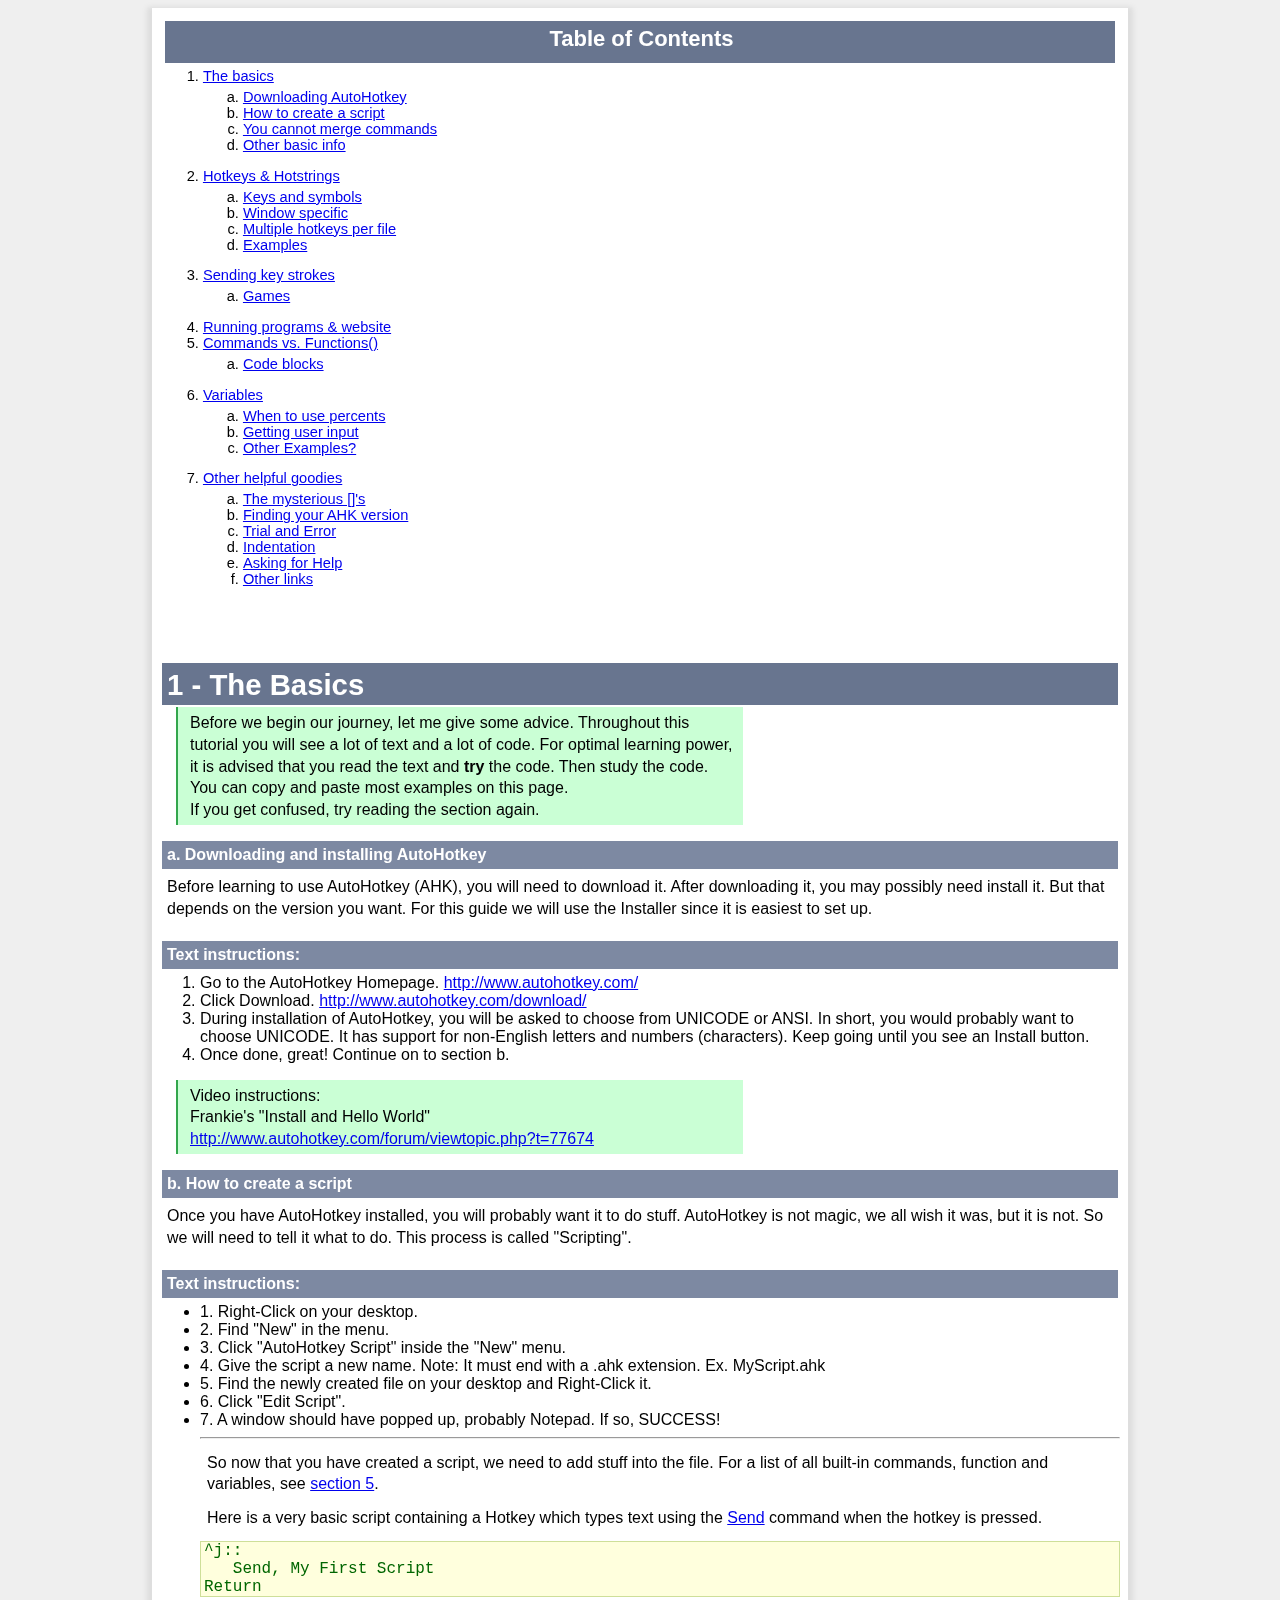
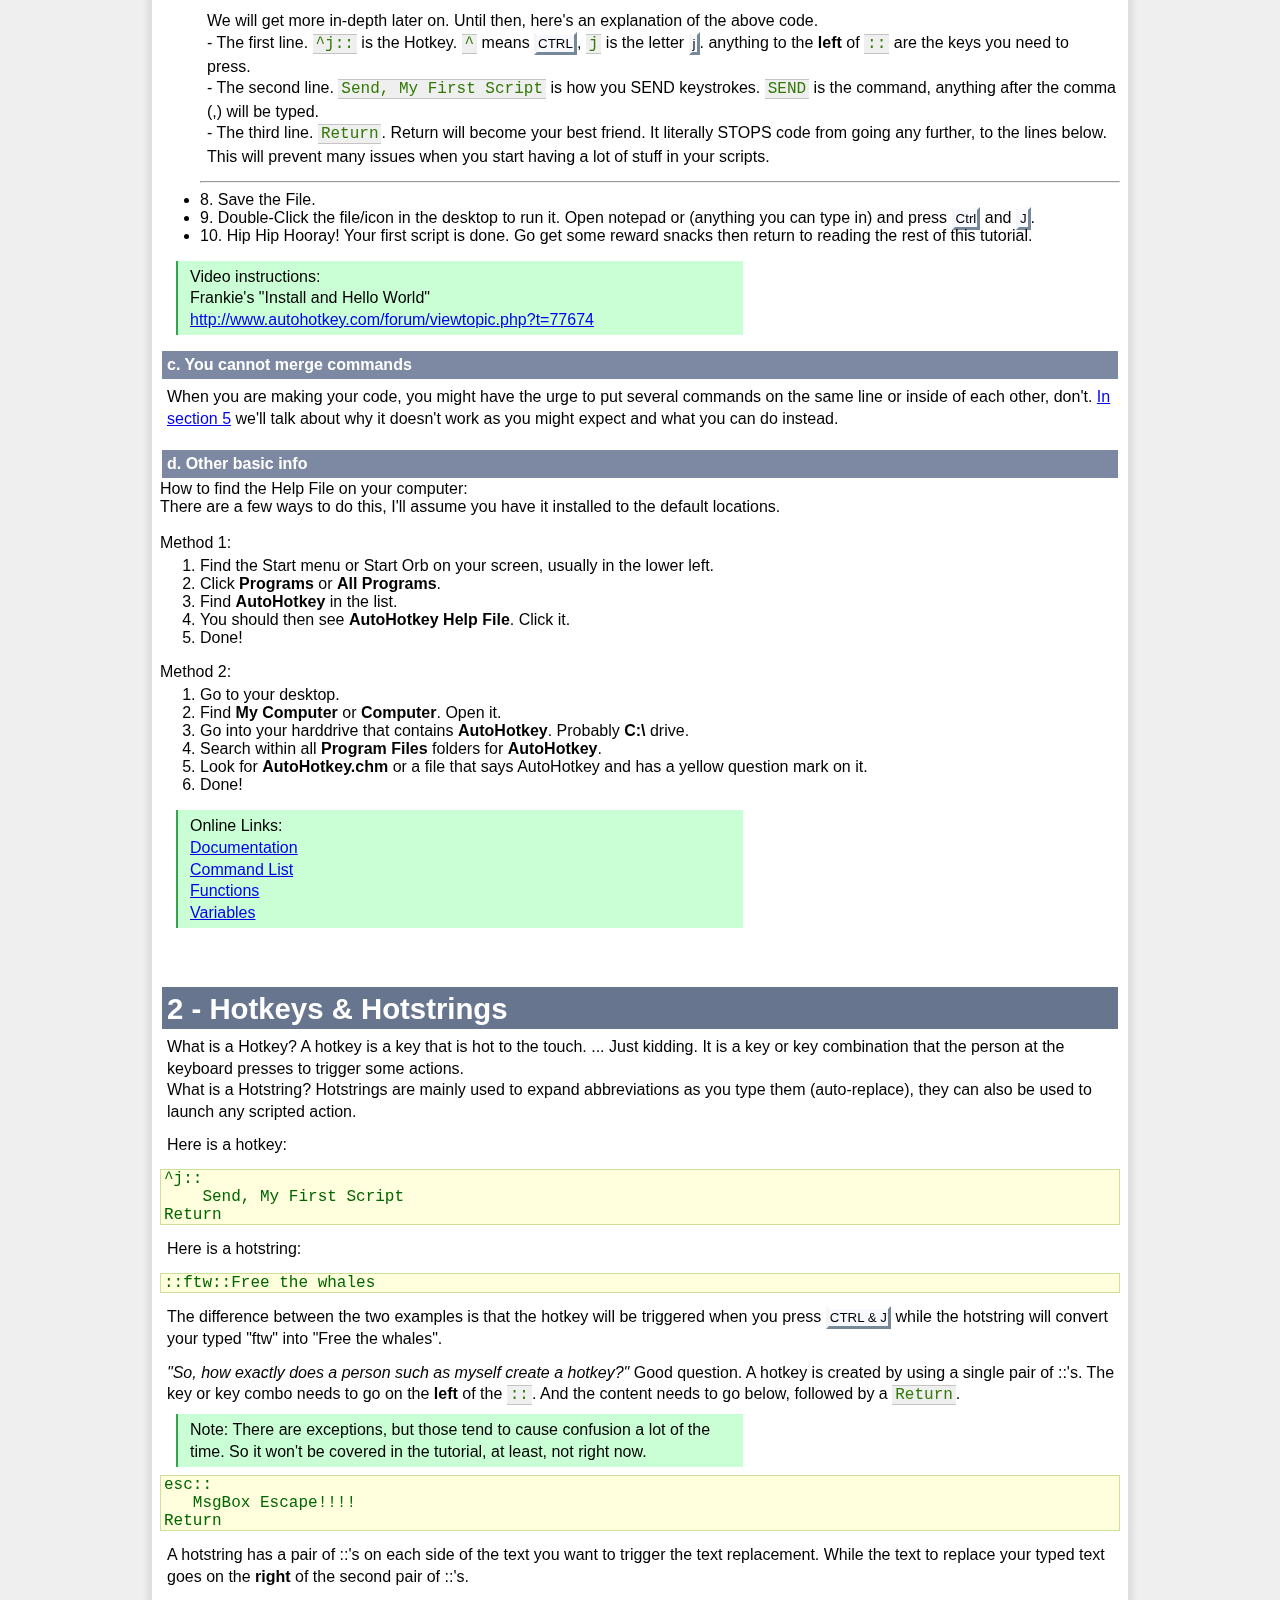
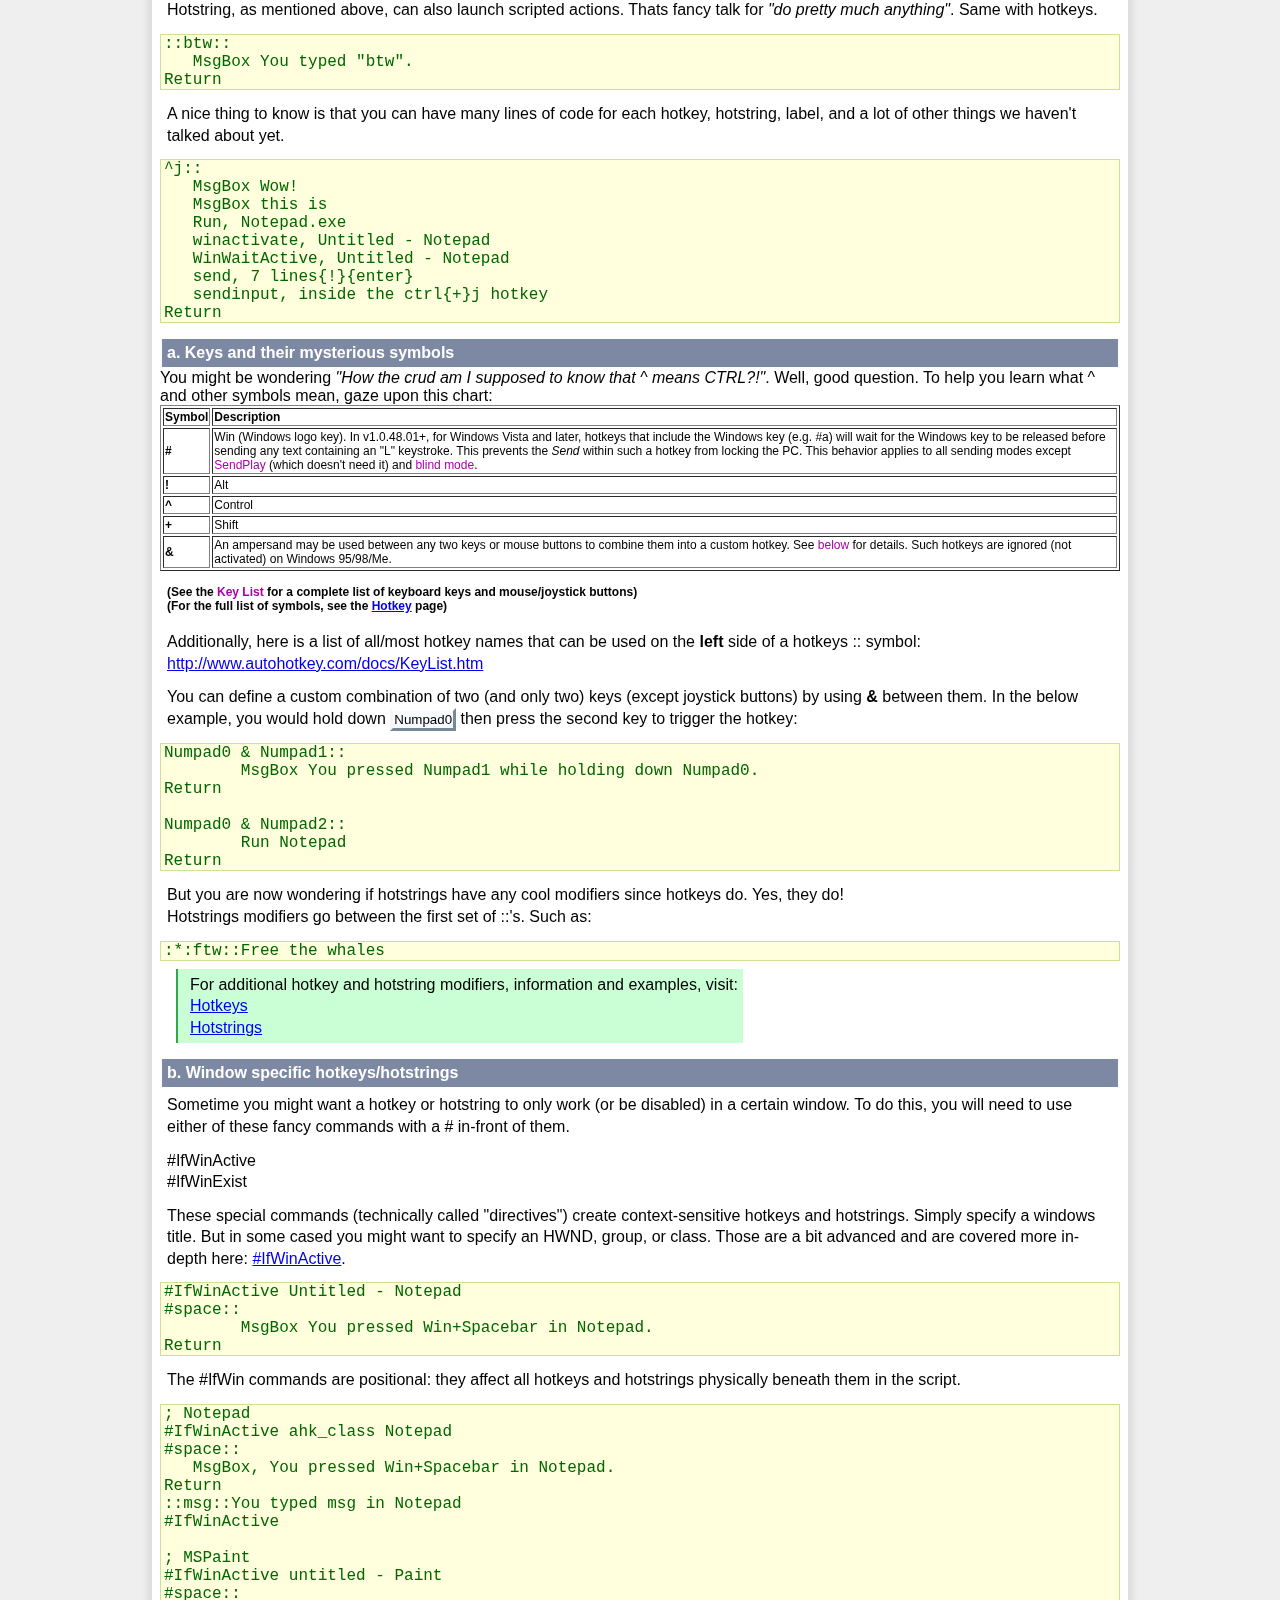
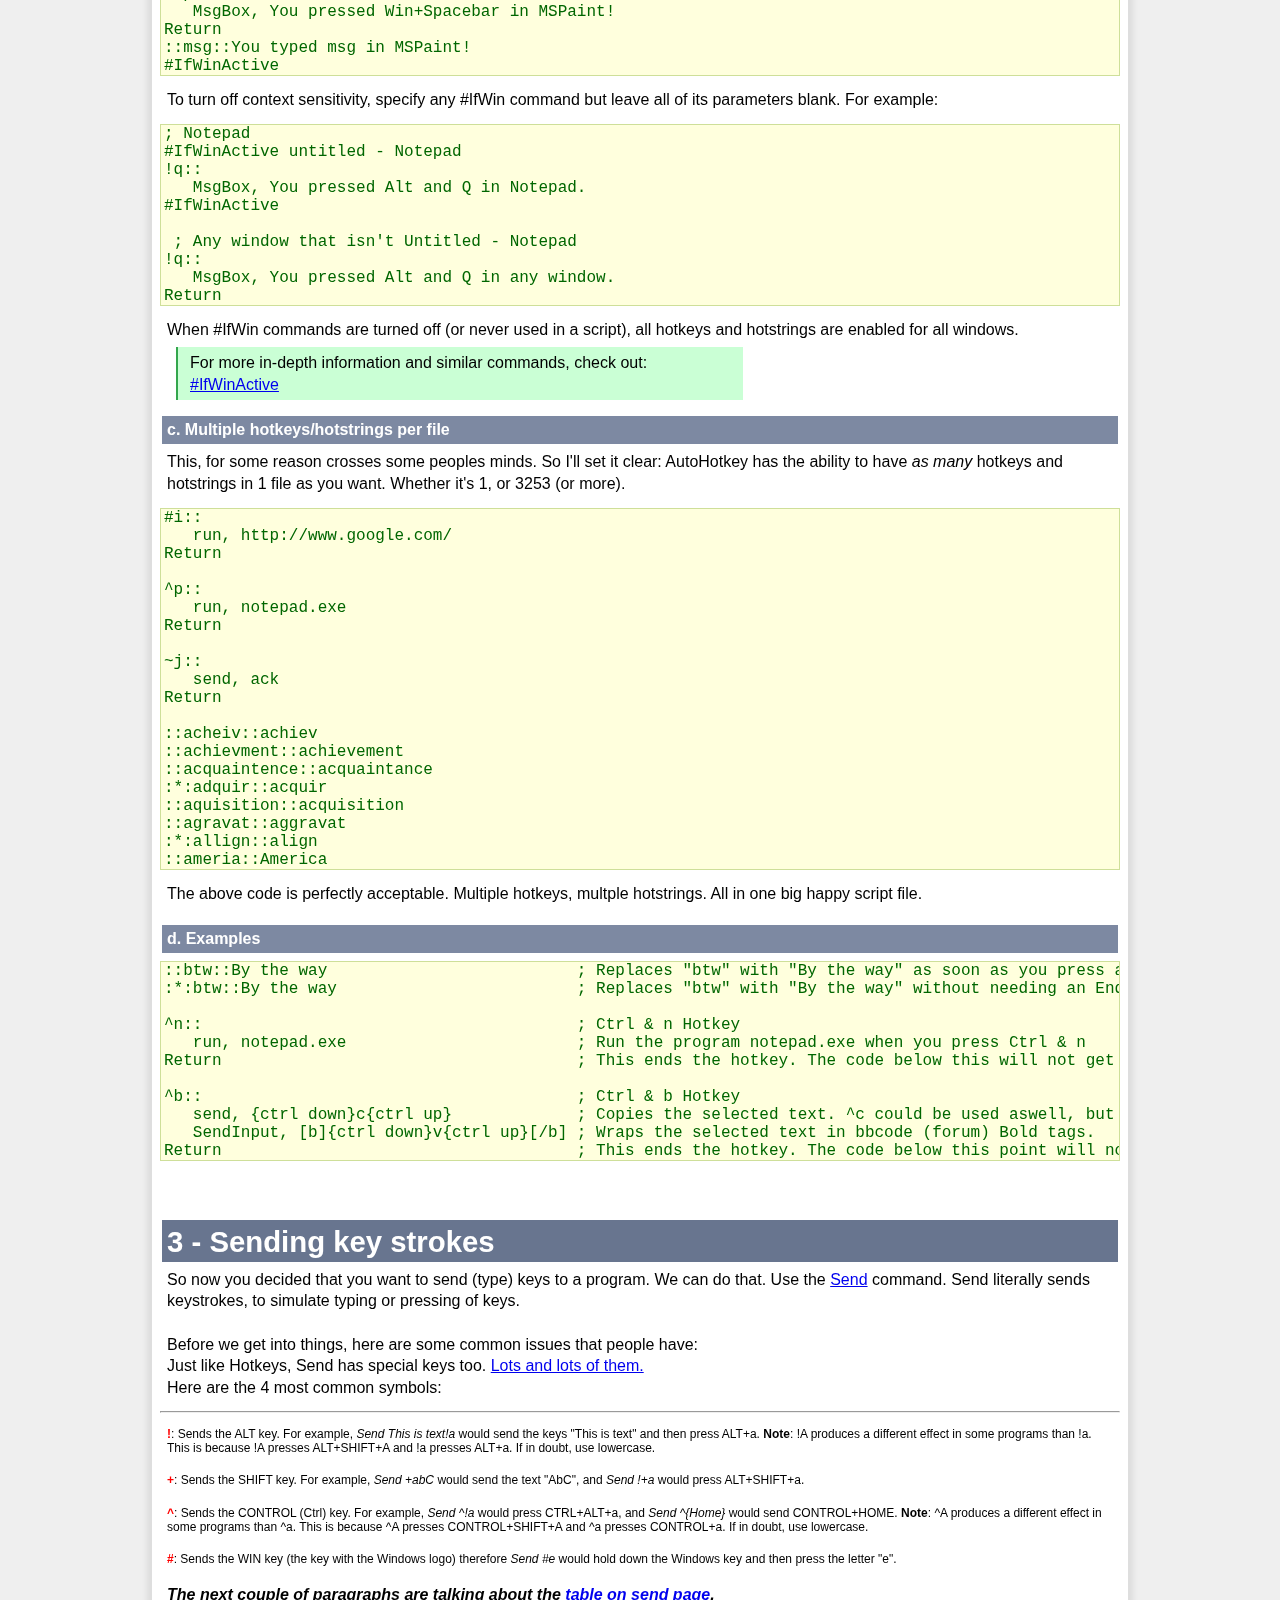
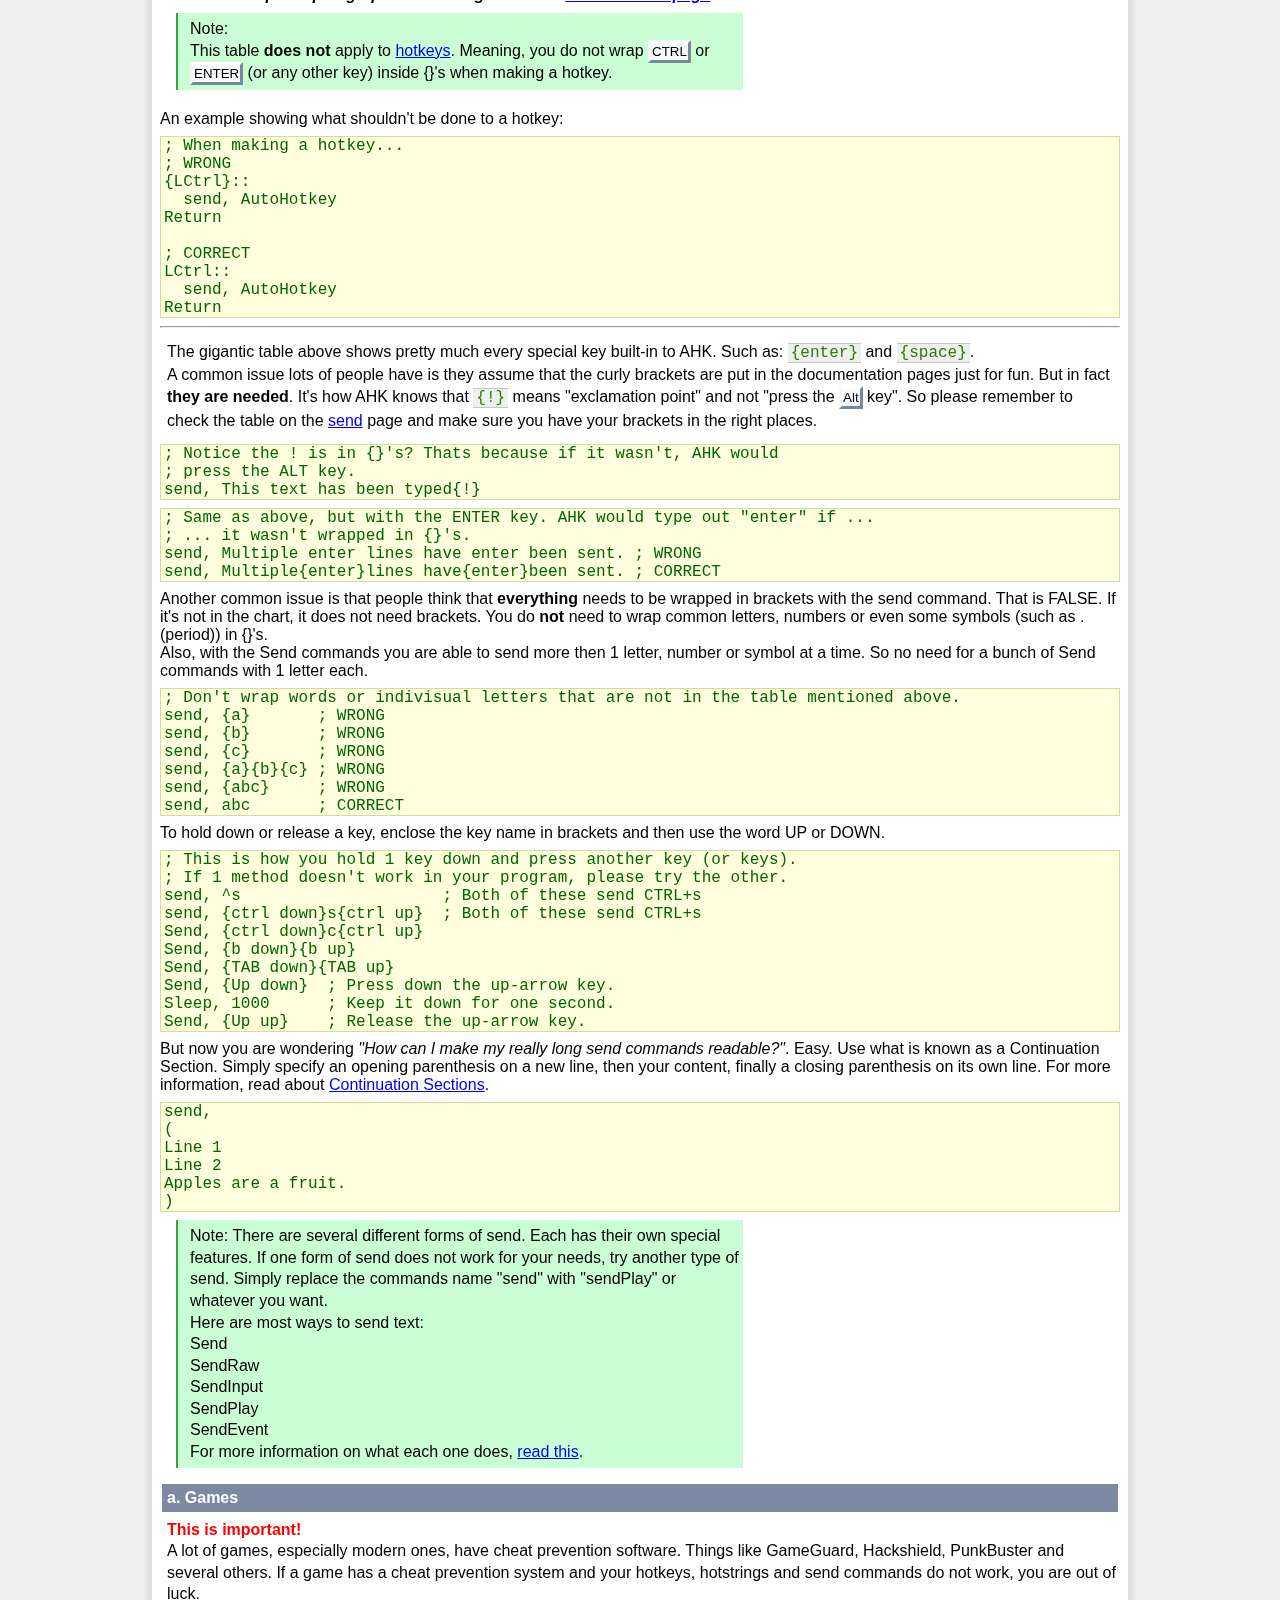
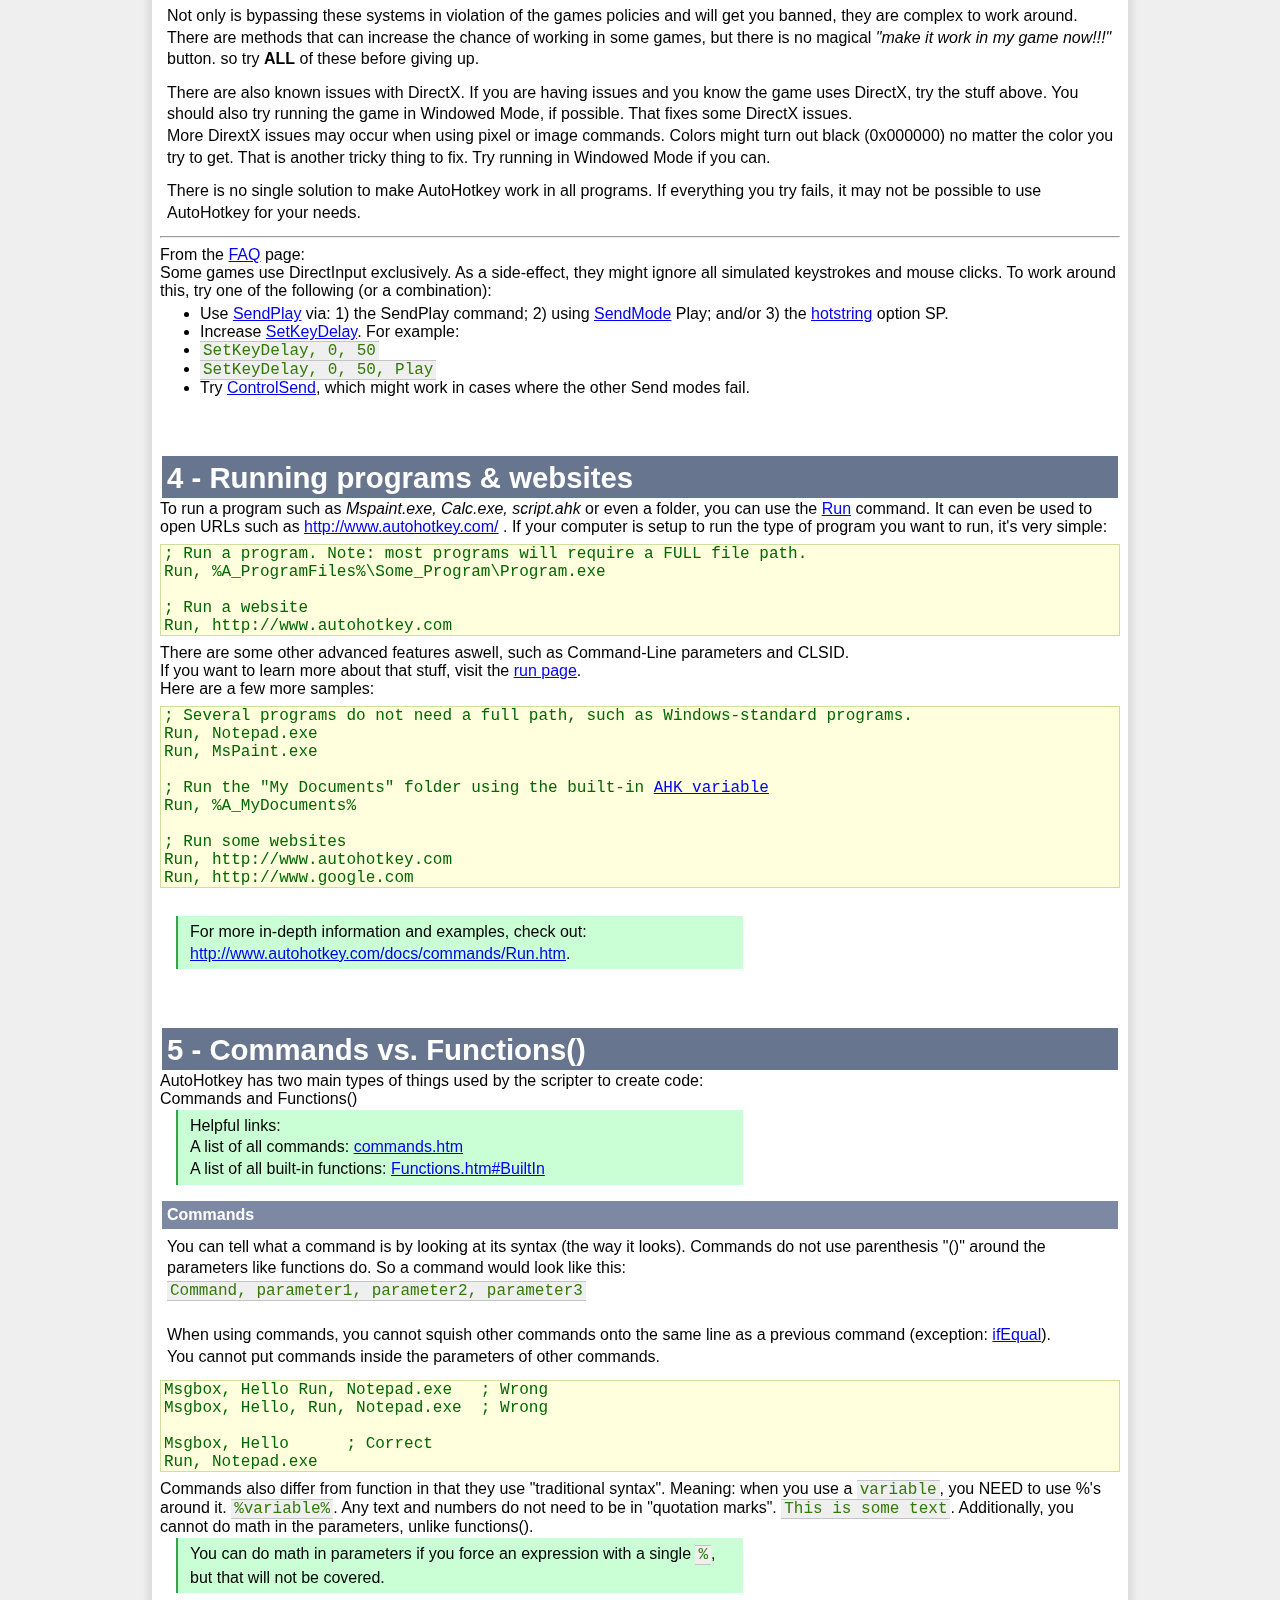
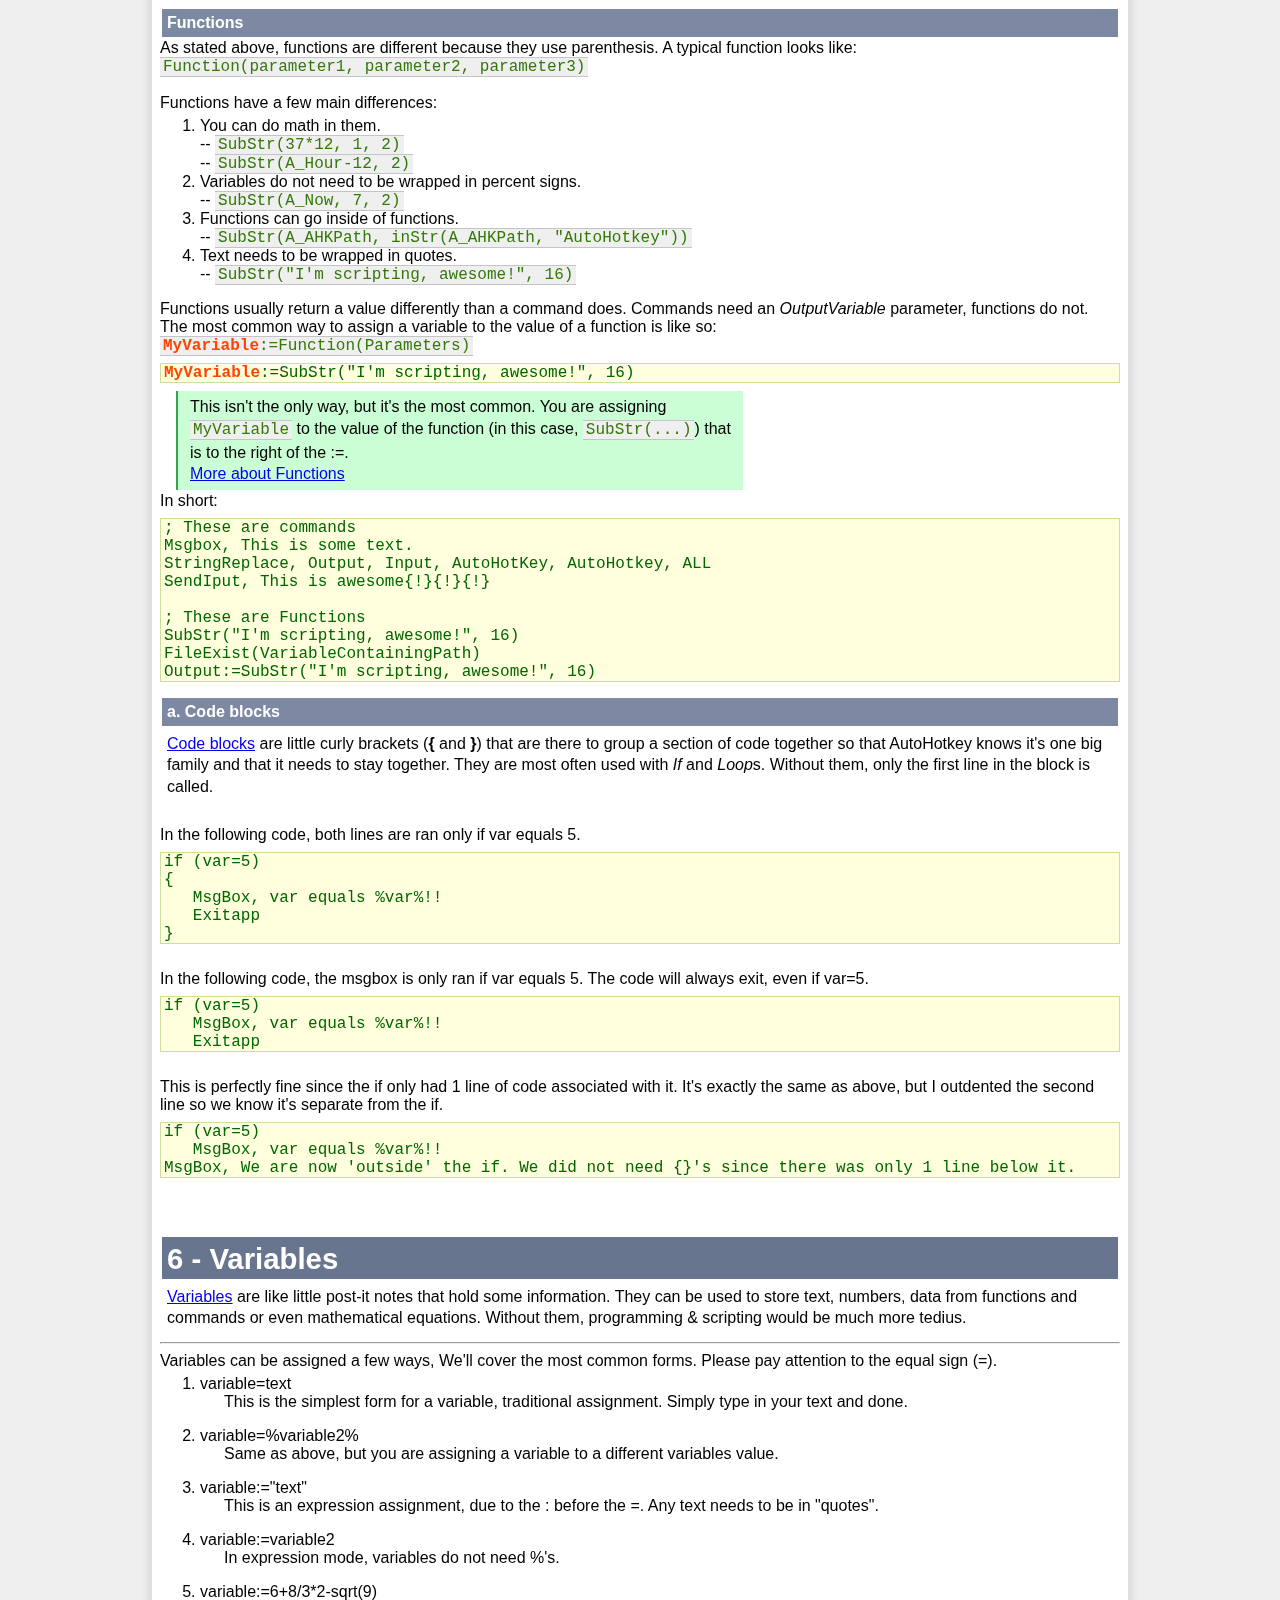
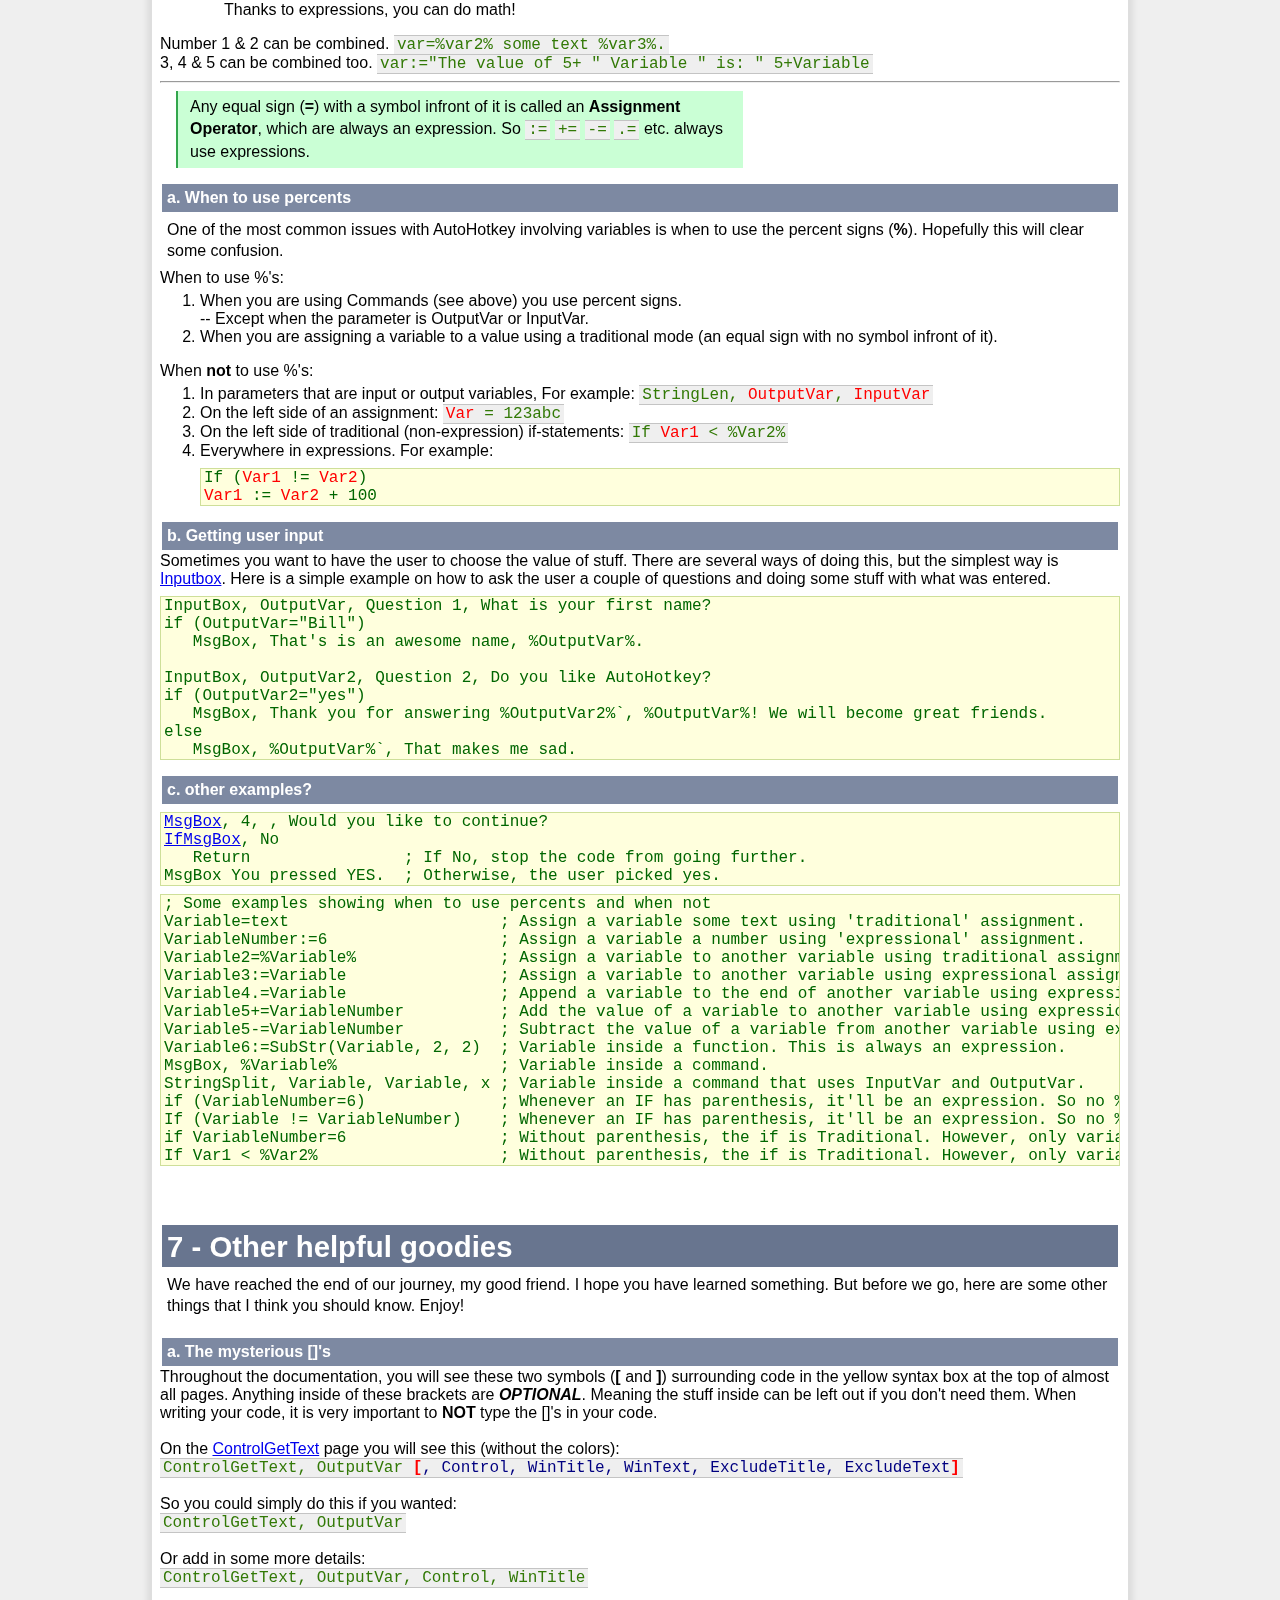
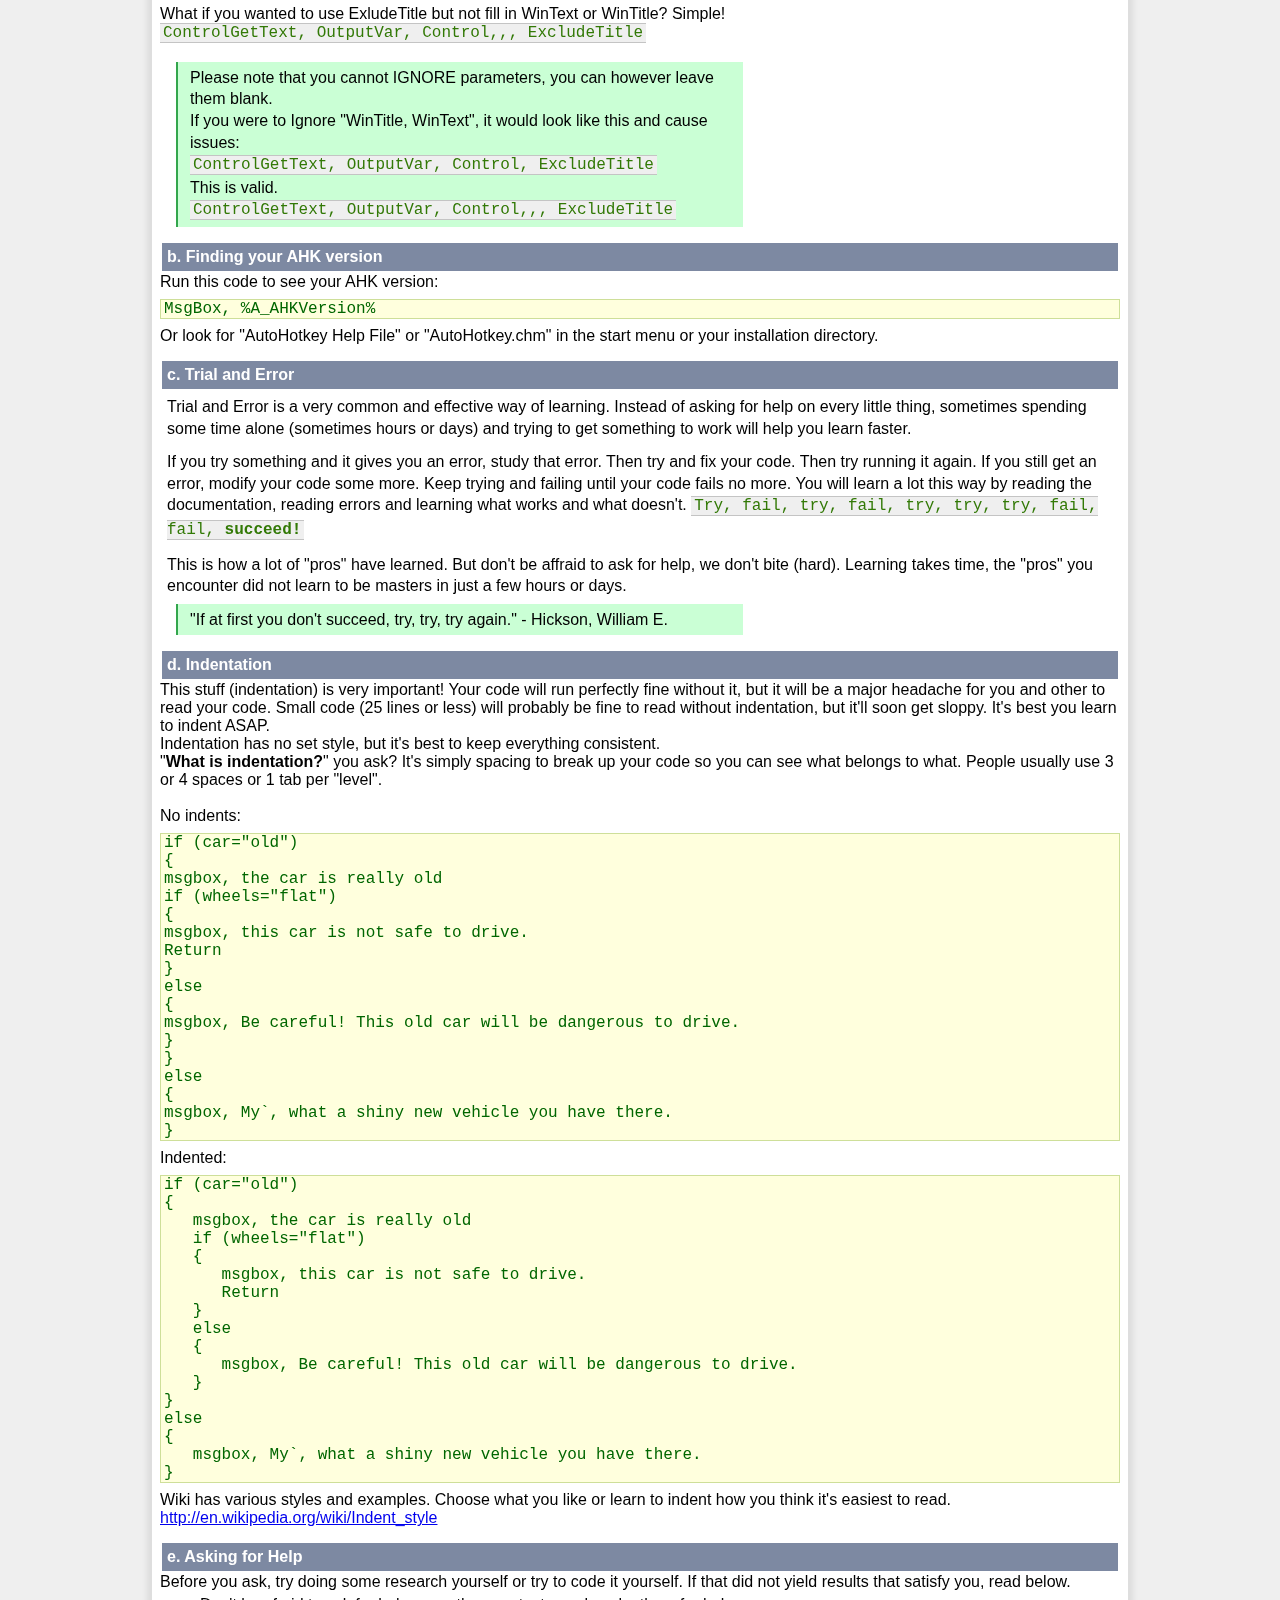
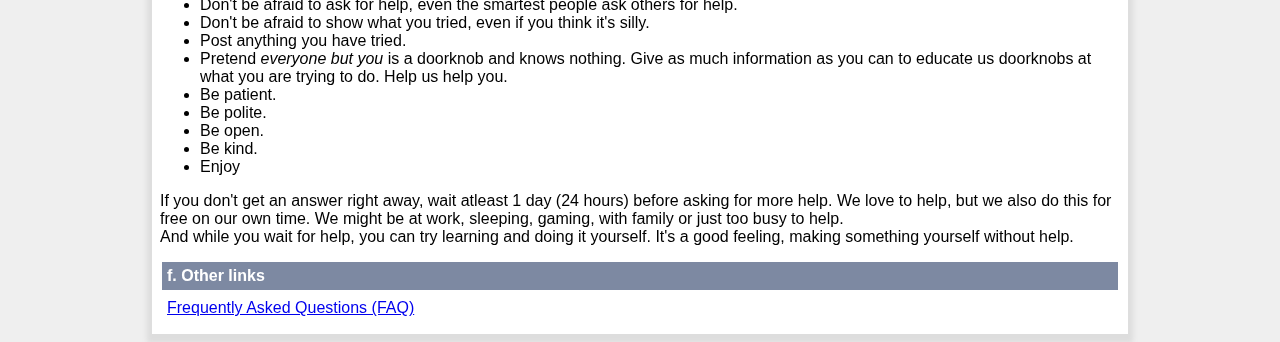
<file: index.html>
<!DOCTYPE html>
<html lang="en">
	<head>
		<meta charset="UTF-8" />
		<meta name="author" content="tidbit" />
		<meta name="description" content="An AutoHotKey tutorial written by tidbit"/>
		<meta name="keywords" content="ahk, autohotkey, tutorial, beginners guide"/>
		<title>AutoHotkey Beginner Tutorial</title>
		<link rel="stylesheet" href="style.css" type="text/css" media="screen" />
	</head>
	<body>
		<div class="page">
			<div id="toc" class="section">
				<h3 style="text-align: center;"><a href="#0">Table of Contents</a></h3>
				<ol>
					<li><a href="#s1" class="toci">The basics</a>
						<ol>
							<li><a href="#s11" class="toci">Downloading AutoHotkey</a></li>
							<li><a href="#s12" class="toci">How to create a script</a></li>
							<li><a href="#s13" class="toci">You cannot merge commands</a></li>
							<li><a href="#s14" class="toci">Other basic info</a></li>
						</ol>
					</li>
					<li><a href="#s2" class="toci">Hotkeys & Hotstrings</a>
						<ol>
							<li><a href="#s21" class="toci">Keys and symbols</a></li>
							<li><a href="#s22" class="toci">Window specific</a></li>
							<li><a href="#s23" class="toci">Multiple hotkeys per file</a></li>
							<li><a href="#s24" class="toci">Examples</a></li>
						</ol>
					</li>
					<li><a href="#s3" class="toci">Sending key strokes</a>
						<ol>
							<li><a href="#s31" class="toci">Games</a></li>
						</ol>
					</li>
					<li><a href="#s4" class="toci">Running programs & website</a></li>
					<li><a href="#s5" class="toci">Commands vs. Functions()</a>
						<ol>
							<li><a href="#s51" class="toci">Code blocks</a></li>
						</ol>
					</li>
					<li>
						<a href="#s6" class="toci">Variables</a>
						<ol>
							<li><a href="#s61" class="toci">When to use percents</a></li>
							<li><a href="#s62" class="toci">Getting user input</a></li>
							<li><a href="#s63" class="toci">Other Examples?</a></li>
						</ol>
					</li>
					<li>
						<a href="#s7" class="toci">Other helpful goodies</a>
						<ol>
							<li><a href="#s71" class="toci">The mysterious []'s</a></li>
							<li><a href="#s72" class="toci">Finding your AHK version</a></li>
							<li><a href="#s73" class="toci">Trial and Error</a></li>
							<li><a href="#s74" class="toci">Indentation</a></li>
							<li><a href="#s75" class="toci">Asking for Help</a></li>
							<li><a href="#s76" class="toci">Other links</a></li>
						</ol>
					</li>
				</ol>
			</div>
			<div id="bodyContent">
				<div id="basics" class="section">
					<h1>1 - <a id="s1" href="#s1">The Basics</a></h1>
					<p class="Note">
						Before we begin our journey, let me give some advice. 
						Throughout this tutorial you will see a lot of text and a 
						lot of code. For optimal learning power, it is advised 
						that you read the text and <b>try</b> the code. Then study
						the code.
						<br />You can copy and paste most examples on this page.
						<br />If you get confused, try reading the section again.
					</p>

					<h2>a. <a id="s11" href="#s11">Downloading and installing AutoHotkey</a></h2>

					<p>
						Before learning to use AutoHotkey (AHK), you will need
						to download it. After downloading it, you may possibly
						need install it. But that depends on the version you want.
						For this guide we will use the Installer since it is easiest  to set up.
					</p>


					<h2>Text instructions:</h2>
					<ol>
						<li>Go to the AutoHotkey Homepage. 
							<a href="http://www.autohotkey.com/" class="url">http://www.autohotkey.com/</a>
						</li>
						<li>Click Download.
							<a href="http://www.autohotkey.com/download/" class="url">http://www.autohotkey.com/download/</a>
						</li>
						<li>
							During installation of AutoHotkey, you will be asked
							to choose from UNICODE or ANSI. In short, you would
							probably want to choose UNICODE. It has support for
							non-English letters and numbers (characters). Keep
							going until you see an Install button.
						</li>
						<li>Once done, great! Continue on to section b.</li>
					</ol>
					<p class="Note">Video instructions:<br />
						Frankie's "Install and Hello World"<br />
						<a href="http://www.autohotkey.com/forum/viewtopic.php?t=77674" class="url">http://www.autohotkey.com/forum/viewtopic.php?t=77674</a>
					</p>

					<h2>b. <a id="s12" href="#s12">How to create a script</a></h2>
					<p>
						Once you have AutoHotkey installed, you will probably want
						it to do stuff. AutoHotkey is not magic, we all wish it
						was, but it is not. So we will need to tell it what to do.
						This process is called "Scripting".
					</p>

					<h2>Text instructions:</h2>
					<ul>
						<li>1. Right-Click on your desktop.</li>
						<li>2. Find "New" in the menu.</li>
						<li>3. Click "AutoHotkey Script" inside the "New" menu.</li>
						<li>4. Give the script a new name. Note: It must end with a .ahk extension. Ex. MyScript.ahk</li>
						<li>5. Find the newly created file on your desktop and Right-Click it.</li>
						<li>6. Click "Edit Script".</li>
						<li>7. A window should have popped up, probably Notepad. If so, SUCCESS!
						<hr />
						<p>
							So now that you have created a script, we need to add 
							stuff into the file. For a list of all built-in 
							commands, function and variables, 
							see <a href="#s5" class="url">section 5</a>.<br />
						</p>
						<p>
							Here is a very basic script containing a Hotkey which types text using the <a href="http://www.autohotkey.com/docs/commands/Send.htm" class="url">Send</a> command when the hotkey is pressed.
						</p>

<pre class="MultiCode">
^j::
   Send, My First Script
Return
</pre>
						<p>
							We will get more in-depth later on. Until then, here's an
							explanation of the above code.<br />
			  
							- The first line. <span class="InlineCode">^j::</span> is 
							the Hotkey. <span class="InlineCode">^</span> means 
							<span class="key">CTRL</span>, 
							<span class="InlineCode">j</span> is the letter 
							<span class="key">j</span>. anything to the <b>left</b> of
							<span class="InlineCode">::</span> are the keys you need to press.<br />
			  
							- The second line. <span class="InlineCode">Send, My First Script</span> is how you SEND keystrokes. <span class="InlineCode">SEND</span> is the command, anything after the comma (,) will be typed.<br />
			  
							- The third line. <span class="InlineCode">Return</span>. Return will become your best friend. It literally STOPS code from going any further, to the lines below. This will prevent many issues when you start having a lot of stuff in your scripts.
						</p>
						<hr />
						<li>8. Save the File.</li>
						<li>9. Double-Click the file/icon in the desktop to run it. Open notepad or (anything you can type in) and press <span class="key">Ctrl</span> and <span class="key">J</span>.</li>
						<li>10. Hip Hip Hooray! Your first script is done. Go get some reward snacks then return to reading the rest of this tutorial.</li>
				   </ul>

					<p class="Note">
						Video instructions:<br />
						Frankie's "Install and Hello World"<br /><a href="http://www.autohotkey.com/forum/viewtopic.php?t=77674" class="url">http://www.autohotkey.com/forum/viewtopic.php?t=77674</a>

					</p>
					<h2>c. <a id="s13" href="#s13">You cannot merge commands</a></h2>
					<p>
						When you are making your code, you might have the urge to
						put several commands on the same line or inside of each
						other, don't. <a href="#s5">In section 5</a> we'll talk about why it 
						doesn't work as you might expect and what you can do 
						instead.
					</p>

					<h2>d. Other basic <a id="s14" href="#s14">info</a></h2>
					<div>
						How to find the Help File on your computer:<br />
						There are a few ways to do this, I'll assume you have it installed to the default locations.<br /><br />
						Method 1:
						<ol>
							<li>Find the Start menu or Start Orb on your screen, usually in the lower left.</li>
							<li>Click <b>Programs</b> or <b>All Programs</b>.</li>
							<li>Find <b>AutoHotkey</b> in the list.</li>
							<li>You should then see <b>AutoHotkey Help File</b>. Click it.</li>
							<li>Done!</li>
						</ol>
						Method 2:
						<ol>
							<li>Go to your desktop.</li>
							<li>Find <b>My Computer</b> or <b>Computer</b>. Open it.</li>
							<li>Go into your harddrive that contains <b>AutoHotkey</b>. Probably <b>C:\</b> drive.</li>
							<li>Search within all <b>Program Files</b> folders for <b>AutoHotkey</b>.</li>
							<li>Look for <b>AutoHotkey.chm</b> or a file that says AutoHotkey and has a yellow question mark on it.</li>
							<li>Done!</li>
						</ol>
				   <p class="Note">
						Online Links:<br />
						<a href="http://www.autohotkey.com/docs/" class="url">Documentation</a><br />
						<a href="http://www.autohotkey.com/docs/commands.htm" class="url">Command List</a><br />
						<a href="http://www.autohotkey.com/docs/Functions.htm#BuiltIn" class="url">Functions</a><br />
						<a href="http://www.autohotkey.com/docs/Variables.htm" class="url">Variables</a></p>
					</div>
				</div>
				<div id="hotkeys_and_hotstrings" class="section">
					<h1>2 - <a id="s2" href="#s2">Hotkeys & Hotstrings</a></h1>

					<p>
						What is a Hotkey? A hotkey is a key that is hot to the touch. ... Just kidding. It is a key or key combination that the person at the keyboard presses to trigger some actions.<br />
						What is a Hotstring? Hotstrings are mainly used to expand abbreviations as you type them (auto-replace), they can also be used to launch any scripted action.
					</p>

					<p>Here is a hotkey:</p>

<pre class="MultiCode">
^j::
    Send, My First Script
Return
</pre>

					<p>Here is a hotstring:</p>

<pre class="MultiCode">
::ftw::Free the whales
</pre>

					<p>The difference between the two examples is that the hotkey will be triggered when you press <span class="key">CTRL &amp; J</span> while the hotstring will convert your typed "ftw" into "Free the whales".</p>
					<p>
						<i>"So, how exactly does a person such as myself create a hotkey?"</i>
						Good question. A hotkey is created by using a single pair of ::'s. The key or key combo needs to go on the <b>left</b> of the <span class="InlineCode">::</span>. And the content needs to go below, followed by a <span class="InlineCode">Return</span>.<br />
					</p>
					<p class="Note">Note: There are exceptions, but those tend to cause confusion a lot of the time. So it won't be covered in the tutorial, at least, not right now.</p>
<pre class="MultiCode">
esc::
   MsgBox Escape!!!!
Return
</pre>
					<p>A hotstring has a pair of ::'s on each side of the text you want to trigger the text replacement. While the text to replace your typed text goes on the <b>right</b> of the second pair of ::'s.</p>
					<p>Hotstring, as mentioned above, can also launch scripted actions. Thats fancy talk for <i>"do pretty much anything"</i>. Same with hotkeys.</p>
<pre class="MultiCode">
::btw::
   MsgBox You typed "btw".
Return
</pre>

					<p>
						A nice thing to know is that you can have many lines of 
						code for each hotkey, hotstring, label, and a lot of other
						things we haven't talked about yet.
					</p>

<pre class="MultiCode">
^j::
   MsgBox Wow!
   MsgBox this is
   Run, Notepad.exe
   winactivate, Untitled - Notepad
   WinWaitActive, Untitled - Notepad
   send, 7 lines{!}{enter}
   sendinput, inside the ctrl{+}j hotkey
Return
</pre>

					<h2>a. <a id="s21" href="#s21">Keys and their mysterious symbols</a></h2>

					<div>
						You might be wondering <i>"How the crud am I supposed to know that ^ means CTRL?!"</i>. Well, good question. To help you learn what ^ and other symbols mean, gaze upon this chart:<br />
						<table border="1" style="font-size: 12px; color: rgb(0, 0, 0); font-family: Verdana, Arial, Helvetica, sans-serif, 'MS sans serif'; font-style: normal; font-variant: normal; font-weight: normal; letter-spacing: normal; line-height: normal; orphans: 2; text-align: -webkit-auto; text-indent: 0px; text-transform: none; white-space: normal; widows: 2; word-spacing: 0px; -webkit-text-size-adjust: auto; -webkit-text-stroke-width: 0px; background-color: rgb(255, 255, 255); ">
							<tbody>
								<tr style="font-size: 12px; ">
									<td style="font-size: 12px; ">
										<strong>Symbol</strong>
									</td>
									<td style="font-size: 12px; ">
										<strong>Description</strong>
									</td>
								</tr>
								<tr style="font-size: 12px; ">
									<td style="font-size: 12px; ">
										<strong>#</strong>
									</td>
									<td style="font-size: 12px; ">
										Win (Windows logo key). In v1.0.48.01+, for Windows Vista
										and later, hotkeys that include the Windows key (e.g. #a)
										will wait for the Windows key to be released before 
										sending any text containing an "L" keystroke. This
										prevents the <em>Send</em> within such a hotkey 
										from locking the PC. This behavior applies to all 
										sending modes except 
										<a href="http://www.autohotkey.com/docs/commands/Send.htm#SendPlayDetail" style="text-decoration: none; color: rgb(170, 0, 170); ">SendPlay</a>
										(which doesn't need it) and 
										<a href="http://www.autohotkey.com/docs/commands/Send.htm#blind" style="text-decoration: none; color: rgb(170, 0, 170); ">blind mode</a>.
									</td>
								</tr>
								<tr style="font-size: 12px; ">
									<td style="font-size: 12px; ">
										<strong>!</strong>
									</td>
									<td style="font-size: 12px; ">Alt</td>
								</tr>
								<tr style="font-size: 12px; ">
									<td style="font-size: 12px; ">
										<strong>^</strong>
									</td>
									<td style="font-size: 12px; ">Control</td>
								</tr>
								<tr style="font-size: 12px; ">
									<td style="font-size: 12px; ">
										<strong>+</strong>
									</td>
									<td style="font-size: 12px; ">Shift</td>
								</tr>
								<tr style="font-size: 12px; ">
									<td style="font-size: 12px; ">
										<strong>&amp;</strong>
									</td>
									<td style="font-size: 12px; ">
										An ampersand may be used between any two keys or mouse
										buttons to combine them into a custom hotkey. 
										See <a href="http://www.autohotkey.com/docs/Hotkeys.htm#combo" style="text-decoration: none; color: rgb(170, 0, 170); ">below</a> 
										for details. Such hotkeys are ignored (not activated) on Windows 95/98/Me.
									</td>
								</tr>
							</tbody>
						</table>
						<p style="margin-top: 0.7em; margin-bottom: 0.7em; color: rgb(0, 0, 0); font-family: Verdana, Arial, Helvetica, sans-serif, 'MS sans serif'; font-size: 12px; font-style: normal; font-variant: normal; font-weight: normal; letter-spacing: normal; line-height: normal; orphans: 2; text-align: -webkit-auto; text-indent: 0px; text-transform: none; white-space: normal; widows: 2; word-spacing: 0px; -webkit-text-size-adjust: auto; -webkit-text-stroke-width: 0px; background-color: rgb(255, 255, 255); ">
							<strong>
								(See the 
								<a href="http://www.autohotkey.com/docs/KeyList.htm" style="text-decoration: none; color: rgb(170, 0, 170); ">Key List</a> 
								for a complete list of keyboard keys and mouse/joystick 
								buttons)<br />
								(For the full list of symbols, see the 
								<a href="http://www.autohotkey.com/docs/Hotkeys.htm" class="url">Hotkey</a> page)
							</strong>
						</p>
					</div>
					<p>
						Additionally, here is a list of all/most hotkey names that can be used on the <b>left</b> side of a hotkeys :: symbol:<br /><a href="http://www.autohotkey.com/docs/KeyList.htm" class="url">http://www.autohotkey.com/docs/KeyList.htm</a>
					</p>
					<p>
						You can define a custom combination of two (and only two) 
						keys (except joystick buttons) by using <b>&</b> between
						them. In the below example, you would hold down 
						<span class="key">Numpad0</span> then press the second 
						key to trigger the hotkey:
					</p>

<pre class="MultiCode">
Numpad0 & Numpad1::
	MsgBox You pressed Numpad1 while holding down Numpad0.
Return

Numpad0 & Numpad2::
	Run Notepad
Return
</pre>

					<p>
						But you are now wondering if hotstrings have any cool modifiers since hotkeys do. Yes, they do!<br />
						Hotstrings modifiers go between the first set of ::'s. Such as:
					</p>

<pre class="MultiCode">
:*:ftw::Free the whales
</pre>

					<p class="Note">
						For additional hotkey and hotstring modifiers, information and examples, visit:<br />
						<a href="http://www.autohotkey.com/docs/Hotkeys.htm" class="url">Hotkeys</a><br />
						<a href="http://www.autohotkey.com/docs/Hotstrings.htm" class="url">Hotstrings</a>
					</p>
					<h2>b. <a id="s22" href="#s22">Window specific hotkeys/hotstrings</a></h2>

					<p>Sometime you might want a hotkey or hotstring to only work (or be disabled) in a certain window. To do this, you will need to use either of these fancy commands with a # in-front of them.</p>
					<p>#IfWinActive<br />
					#IfWinExist</p>
					<p>
						These special commands (technically called "directives") create context-sensitive hotkeys and hotstrings. Simply specify a windows title. But in some cased you might want to specify an HWND, group, or class. Those are a bit advanced and are covered more in-depth here: <a href="http://www.autohotkey.com/docs/commands/_IfWinActive.htm" class="url">#IfWinActive</a>.
					</p>
<pre class="MultiCode">
#IfWinActive Untitled - Notepad
#space::
	MsgBox You pressed Win+Spacebar in Notepad.
Return
</pre>

					<p>The #IfWin commands are positional: they affect all hotkeys and hotstrings physically beneath them in the script.</p>

<pre class="MultiCode">
; Notepad
#IfWinActive ahk_class Notepad
#space::
   MsgBox, You pressed Win+Spacebar in Notepad.
Return
::msg::You typed msg in Notepad
#IfWinActive

; MSPaint
#IfWinActive untitled - Paint
#space::
   MsgBox, You pressed Win+Spacebar in MSPaint!
Return
::msg::You typed msg in MSPaint!
#IfWinActive
</pre>
					<p>To turn off context sensitivity, specify any #IfWin command but leave all of its parameters blank. For example:</p>
<pre class="MultiCode">
; Notepad
#IfWinActive untitled - Notepad
!q::
   MsgBox, You pressed Alt and Q in Notepad.
#IfWinActive

 ; Any window that isn't Untitled - Notepad
!q::
   MsgBox, You pressed Alt and Q in any window.
Return
</pre>

					<p>When #IfWin commands are turned off (or never used in a 
					script), all hotkeys and hotstrings are enabled for all windows.</p>
					<p class="Note">For more in-depth information and similar 
					commands, check out:<br />
					<a href="http://www.autohotkey.com/docs/commands/_IfWinActive.htm" class="url">#IfWinActive</a></p>
					<h2>c. <a id="s23" href="#s23">Multiple hotkeys/hotstrings per file</a></h2>			   
					<p>This, for some reason crosses some peoples minds. So 
					I'll set it clear: AutoHotkey has the ability to 
					have <i>as many</i> hotkeys and hotstrings in 1 
					file as you want. Whether it's 1, or 3253 (or more).</p>
<pre class="MultiCode">
#i::
   run, http://www.google.com/
Return

^p::
   run, notepad.exe
Return

~j::
   send, ack
Return

::acheiv::achiev
::achievment::achievement
::acquaintence::acquaintance
:*:adquir::acquir
::aquisition::acquisition
::agravat::aggravat
:*:allign::align
::ameria::America
</pre>

					<p>The above code is perfectly acceptable. Multiple hotkeys, multple hotstrings. All in one big happy script file.</p>


					<h2>d. <a id="s24" href="#s24">Examples</a></h2>
<pre class="MultiCode">::btw::By the way                          ; Replaces "btw" with "By the way" as soon as you press an <a href="http://www.autohotkey.com/docs/commands/_Hotstring.htm" class="url">EndChar</a>.
:*:btw::By the way                         ; Replaces "btw" with "By the way" without needing an EndChar
                                     
^n::                                       ; Ctrl & n Hotkey
   run, notepad.exe                        ; Run the program notepad.exe when you press Ctrl & n
Return                                     ; This ends the hotkey. The code below this will not get triggered.
                                           
^b::                                       ; Ctrl & b Hotkey
   send, {ctrl down}c{ctrl up}             ; Copies the selected text. ^c could be used aswell, but this method is more secure.
   SendInput, [b]{ctrl down}v{ctrl up}[/b] ; Wraps the selected text in bbcode (forum) Bold tags.
Return                                     ; This ends the hotkey. The code below this point will not get triggered.
</pre>

					<!-- PAGE 2 -->
					<!-- PAGE 2 -->
					<!-- PAGE 2 -->
				</div>
				<div id="sending_keystrokes" class="section">
					<h1>3 - <a id="s3" href="#s3">Sending key strokes</a></h1>
					<p>
						So now you decided that you want to send (type) keys to a 
						program. We can do that. Use the <a href="http://www.autohotkey.com/docs/commands/Send.htm" class="url">Send</a> command. Send literally sends keystrokes, to simulate typing or pressing of keys.<br /><br />
						Before we get into things, here are some common issues 
						that people have:<br />
						Just like Hotkeys, Send has special keys too. <a href="http://www.autohotkey.com/docs/commands/Send.htm" class="url">Lots and lots of them.</a><br />
						Here are the 4 most common symbols:
					</p>
					<div>
						<hr />
						<p style="margin-top: 0.7em; margin-bottom: 0.7em; color: rgb(0, 0, 0); font-family: Verdana, Arial, Helvetica, sans-serif, 'MS sans serif'; font-size: 12px; font-style: normal; font-variant: normal; font-weight: normal; letter-spacing: normal; line-height: normal; orphans: 2; text-align: -webkit-auto; text-indent: 0px; text-transform: none; white-space: normal; widows: 2; word-spacing: 0px; -webkit-text-size-adjust: auto; -webkit-text-stroke-width: 0px; background-color: rgb(255, 255, 255); "><span class="red" style="color: rgb(255, 0, 0); font-weight: bold; ">!</span>: Sends the ALT key. For example, <em>Send This is text!a</em> would send the keys "This is text" and then press ALT+a. <strong>Note</strong>: !A produces a different effect in some programs than !a. This is because !A presses ALT+SHIFT+A and !a presses ALT+a. If in doubt, use lowercase.</p><p style="margin-top: 0.7em; margin-bottom: 0.7em; color: rgb(0, 0, 0); font-family: Verdana, Arial, Helvetica, sans-serif, 'MS sans serif'; font-size: 12px; font-style: normal; font-variant: normal; font-weight: normal; letter-spacing: normal; line-height: normal; orphans: 2; text-align: -webkit-auto; text-indent: 0px; text-transform: none; white-space: normal; widows: 2; word-spacing: 0px; -webkit-text-size-adjust: auto; -webkit-text-stroke-width: 0px; background-color: rgb(255, 255, 255); "><span class="red" style="color: rgb(255, 0, 0); font-weight: bold; ">+</span>: Sends the SHIFT key. For example, <em>Send +abC </em>would send the text "AbC", and <em>Send !+a</em> would press ALT+SHIFT+a.</p><p style="margin-top: 0.7em; margin-bottom: 0.7em; color: rgb(0, 0, 0); font-family: Verdana, Arial, Helvetica, sans-serif, 'MS sans serif'; font-size: 12px; font-style: normal; font-variant: normal; font-weight: normal; letter-spacing: normal; line-height: normal; orphans: 2; text-align: -webkit-auto; text-indent: 0px; text-transform: none; white-space: normal; widows: 2; word-spacing: 0px; -webkit-text-size-adjust: auto; -webkit-text-stroke-width: 0px; background-color: rgb(255, 255, 255); "><span class="red" style="color: rgb(255, 0, 0); font-weight: bold; ">^</span>: Sends the CONTROL (Ctrl) key. For example, <em>Send ^!a</em> would press CTRL+ALT+a, and <em>Send ^{Home}</em> would send CONTROL+HOME. <strong>Note</strong>: ^A produces a different effect in some programs than ^a. This is because ^A presses CONTROL+SHIFT+A and ^a presses CONTROL+a. If in doubt, use lowercase.</p><p style="margin-top: 0.7em; margin-bottom: 0.7em; color: rgb(0, 0, 0); font-family: Verdana, Arial, Helvetica, sans-serif, 'MS sans serif'; font-size: 12px; font-style: normal; font-variant: normal; font-weight: normal; letter-spacing: normal; line-height: normal; orphans: 2; text-align: -webkit-auto; text-indent: 0px; text-transform: none; white-space: normal; widows: 2; word-spacing: 0px; -webkit-text-size-adjust: auto; -webkit-text-stroke-width: 0px; background-color: rgb(255, 255, 255); "><span class="red" style="color: rgb(255, 0, 0); font-weight: bold; ">#</span>: Sends the WIN key (the key with the Windows logo) therefore <em>Send #e</em> would hold down the Windows key and then press the letter "e".</p>
					</div>
					<p><i><strong>The next couple of paragraphs are talking about the <a href="http://www.autohotkey.com/docs/commands/Send.htm" class="url">table on send page</a>.</strong><br /></i></p>
					<p class="Note">
						Note:<br />This table <b>does not</b> apply to <a href="http://www.autohotkey.com/docs/Hotkeys.htm" class="url">hotkeys</a>. Meaning, you do not wrap <span class="key">CTRL</span> or <span class="key">ENTER</span> (or any other key) inside {}'s when making a hotkey.
					</p><br />

					<div>
						An example showing what shouldn't be done to a hotkey:
<pre class="MultiCode">
; When making a hotkey...
; WRONG
{LCtrl}::
  send, AutoHotkey
Return

; CORRECT
LCtrl::
  send, AutoHotkey
Return
</pre>
					</div>
					<hr />
					<div>
						<p>The gigantic table above shows pretty much every special key built-in to AHK. Such as: <span class="InlineCode">{enter}</span> and <span class="InlineCode">{space}</span>.<br />
						A common issue lots of people have is they assume that the curly brackets are put in the documentation pages just for fun. But in fact <b>they are needed</b>. It's how AHK knows that <span class="InlineCode">{!}</span> means "exclamation point" and not "press the <span class="key">Alt</span> key". So please remember to check the table on the <a href="http://www.autohotkey.com/docs/commands/Send.htm" class="url">send</a> page and make sure you have your brackets in the right places.</p>
<pre class="MultiCode">
; Notice the ! is in {}'s? Thats because if it wasn't, AHK would
; press the ALT key.
send, This text has been typed{!}
</pre>

<pre class="MultiCode">
; Same as above, but with the ENTER key. AHK would type out "enter" if ...
; ... it wasn't wrapped in {}'s.
send, Multiple enter lines have enter been sent. ; WRONG
send, Multiple{enter}lines have{enter}been sent. ; CORRECT
</pre>
						<div>
							Another common issue is that people think that <b>everything</b> needs
							to be wrapped in brackets with the send command. That is FALSE. If 
							it's not in the chart, it does not need brackets. You do <b>not</b>
							need to wrap common letters, numbers or even some symbols (such as . 
							(period)) in {}'s.<br /> 
							Also, with the Send commands you are able to send more then 1 letter,
							number or symbol at a time. So no need for a bunch of Send commands 
							with 1 letter each.
   
<pre class="MultiCode">
; Don't wrap words or indivisual letters that are not in the table mentioned above.
send, {a}       ; WRONG
send, {b}       ; WRONG
send, {c}       ; WRONG
send, {a}{b}{c} ; WRONG
send, {abc}     ; WRONG
send, abc       ; CORRECT
</pre>
						</div>
						<div>
							To hold down or release a key, enclose the key name in brackets and then use the word UP or DOWN.

<pre class="MultiCode">
; This is how you hold 1 key down and press another key (or keys).
; If 1 method doesn't work in your program, please try the other.
send, ^s                     ; Both of these send CTRL+s
send, {ctrl down}s{ctrl up}  ; Both of these send CTRL+s
Send, {ctrl down}c{ctrl up}
Send, {b down}{b up}
Send, {TAB down}{TAB up}
Send, {Up down}  ; Press down the up-arrow key.
Sleep, 1000      ; Keep it down for one second.
Send, {Up up}    ; Release the up-arrow key.
</pre>
						</div>
					</div>
					<div>
							But now you are wondering 
							<i>"How can I make my really long send commands readable?"</i>.
							Easy. Use what is known as a Continuation Section. Simply specify an 
							opening parenthesis on a new line, then your content, finally a closing 
							parenthesis on its own line. For more information, read about 
							<a href="http://www.autohotkey.com/docs/Scripts.htm#continuation" class="url">Continuation Sections</a>.
<pre class="MultiCode">
send,
(
Line 1
Line 2
Apples are a fruit.
)
</pre>

					</div>
					<p class="Note">
						Note: There are several different forms of send. Each has their own special features. If one form of send does not work for your needs, try another type of send. Simply replace the commands name "send" with "sendPlay" or whatever you want.<br />
						Here are most ways to send text:<br />
						Send<br />
						SendRaw<br />
						SendInput<br />
						SendPlay<br />
						SendEvent<br />
						For more information on what each one does, <a href="http://www.autohotkey.com/docs/commands/Send.htm" class="url">read this</a>.
					</p>
					<h2>a. <a id="s31" href="#s31">Games</a> </h2>
					<p>
						<b><span style="color:red;">This is important!</span></b><br />
						A lot of games, especially modern ones, have cheat prevention software. 
						Things like GameGuard, Hackshield, PunkBuster and several others. 
						If a game has a cheat prevention system and your hotkeys,
						hotstrings and send commands do not work, you are out of luck.<br />
						Not only is bypassing these systems in violation of the games policies
						and will get you banned, they are complex to work around. 
						There are methods that can increase the chance of working in some games, but there is no 
						magical <i>"make it work in my game now!!!"</i> button. so try <b>ALL</b> 
						of these before giving up.<br />
					</p>

					<p>
						There are also known issues with DirectX. If you are having issues 
						and you know the game uses DirectX, try the stuff above. You should 
						also try running the game in Windowed Mode, if possible. That fixes 
						some DirectX issues.<br />
						More DirextX issues may occur when using pixel or image commands. 
						Colors might turn out black (0x000000) no matter the color you try 
						to get. That is another tricky thing to fix. Try running in Windowed Mode if you can.
					</p>
					<p>
						There is no single solution to make AutoHotkey work in all programs. 
					 If everything you try fails, it may not be possible to use AutoHotkey for your needs.
					</p>
					<div>
						<hr />
						From the <a href="http://www.autohotkey.com/docs/FAQ.htm#games" class="url">FAQ</a> page:<br />
						Some games use DirectInput exclusively. As a side-effect, they might ignore all simulated keystrokes and mouse clicks. To work around this, try one of the following (or a combination):
						<ul>
							<li>Use <a href="http://www.autohotkey.com/docs/commands/Send.htm#SendPlayDetail" class="url">SendPlay</a> via: 1) the SendPlay command; 2) using <a href="http://www.autohotkey.com/docs/commands/SendMode.htm" class="url">SendMode</a> Play; and/or 3) the <a href="http://www.autohotkey.com/docs/Hotstrings.htm#SendMode" class="url">hotstring</a> option SP.</li>
							<li>Increase <a href="http://www.autohotkey.com/docs/commands/SetKeyDelay.htm" class="url">SetKeyDelay</a>. For example:</li>
							<li><span class="InlineCode">SetKeyDelay, 0, 50</span></li>
							<li><span class="InlineCode">SetKeyDelay, 0, 50, Play</span></li>
							<li>Try <a href="http://www.autohotkey.com/docs/commands/ControlSend.htm" class="url">ControlSend</a>, which might work in cases where the other Send modes fail.</li>
						</ul>
					</div>
					<!-- PAGE 3 -->
					<!-- PAGE 3 -->
					<!-- PAGE 3 -->
				</div>
				<div id="running_programs_and_websites" class="section">
					<h1>4 - <a id="s4" href="#s4">Running programs & websites</a></h1>
					<div>
						To run a program such as <i>Mspaint.exe, Calc.exe, script.ahk</i> or even a folder, you can use the <a href="http://www.autohotkey.com/docs/commands/Run.htm" class="url">Run</a> command. It can even be used to open URLs such as <a href="http://www.autohotkey.com/" class="url">http://www.autohotkey.com/</a> . If your computer is setup to run the type of program you want to run, it's very simple:

<pre class="MultiCode">
; Run a program. Note: most programs will require a FULL file path.
Run, %A_ProgramFiles%\Some_Program\Program.exe

; Run a website
Run, http://www.autohotkey.com
</pre>
					</div>
					<div>
						There are some other advanced features aswell, such as Command-Line parameters and CLSID.<br />
						If you want to learn more about that stuff, visit the <a href="http://www.autohotkey.com/docs/commands/Run.htm" class="url">run page</a>.
						<br />
						Here are a few more samples:
<pre class="MultiCode">
; Several programs do not need a full path, such as Windows-standard programs.
Run, Notepad.exe
Run, MsPaint.exe

; Run the "My Documents" folder using the built-in <a href="http://www.autohotkey.com/docs/Variables.htm#BuiltIn" class="url">AHK variable</a>
Run, %A_MyDocuments%

; Run some websites
Run, http://www.autohotkey.com
Run, http://www.google.com
</pre>
						<br />
						<p class="Note">For more in-depth information and examples, check out:<br /><a href="http://www.autohotkey.com/docs/commands/Run.htm" class="url">http://www.autohotkey.com/docs/commands/Run.htm</a>.</p>
					</div>


					<!-- PAGE 4 -->
					<!-- PAGE 4 -->
					<!-- PAGE 4 -->
				</div>
				<div id="commands_vs_functions" class="section">
					<h1>5 - <a id="s5" href="#s5">Commands</a> vs. Functions()</h1>
					<div>
						AutoHotkey has two main types of things used by the scripter to create code:<br />
						Commands and Functions()<br />
						<p class="Note">Helpful links:<br />
							A list of all commands: <a href="http://www.autohotkey.com/docs/commands.htm" class="url">commands.htm</a><br />
							A list of all built-in functions: <a href="http://www.autohotkey.com/docs/Functions.htm#BuiltIn" class="url">Functions.htm#BuiltIn</a></p>
					</div>
					<h2>Commands</h2>
					<p>
						You can tell what a command is by looking at its syntax (the way it looks). Commands do not use parenthesis "()" around the parameters like functions do. So a command would look like this:<br />
						<span class="InlineCode">Command, parameter1, parameter2, parameter3</span><br />

						<br />When using commands, you cannot squish other commands onto the same line as a previous command (exception:  <a href="http://www.autohotkey.com/docs/commands/IfEqual.htm" class="url">ifEqual</a>).<br />
						You cannot put commands inside the parameters of other commands.
					</p>

<pre class="MultiCode">
Msgbox, Hello Run, Notepad.exe   ; Wrong
Msgbox, Hello, Run, Notepad.exe  ; Wrong

Msgbox, Hello      ; Correct
Run, Notepad.exe
</pre>

					Commands also differ from function in that they use "traditional syntax". Meaning: when you use a <span class="InlineCode">variable</span>, you NEED to use %'s around it. <span class="InlineCode">%variable%</span>. Any text and numbers do not need to be in "quotation marks". <span class="InlineCode">This is some text</span>. Additionally, you cannot do math in the parameters, unlike functions().
					<p class="Note">
						You can do math in parameters if you force an expression with a single <span class="InlineCode">%</span>, but that will not be covered.
					</p>
					<h2>Functions</h2>
					<div>
						As stated above, functions are different because they use parenthesis. A typical function looks like:<br />
						<span class="InlineCode">Function(parameter1, parameter2, parameter3)</span><br /><br />
						Functions have a few main differences:
						<ol>
							<li>
								You can do math in them.<br />
								-- <span class="InlineCode">SubStr(37*12, 1, 2)</span><br />
								-- <span class="InlineCode">SubStr(A_Hour-12, 2)</span>
							</li>
							<li>
								Variables do not need to be wrapped in percent signs.<br />
								-- <span class="InlineCode">SubStr(A_Now, 7, 2)</span>
							</li>
							<li>
								Functions can go inside of functions.<br />
								-- <span class="InlineCode">SubStr(A_AHKPath, inStr(A_AHKPath, "AutoHotkey"))</span>
							</li>
							<li>
								Text needs to be wrapped in quotes.<br />
								-- <span class="InlineCode">SubStr("I'm scripting, awesome!", 16)</span>
							</li>
						</ol>

						Functions usually return a value differently than a command does. Commands need an <i>OutputVariable</i> parameter, functions do not. The most common way to assign a variable to the value of a function is like so:<br />
						<span class="InlineCode"><span style="color:#ff4400"><b>MyVariable</b></span>:=Function(Parameters)</span>

<pre class="MultiCode">
<span style="color:#ff4400"><b>MyVariable</b></span>:=SubStr("I'm scripting, awesome!", 16)
</pre>
					<p class="Note">This isn't the only way, but it's the most common. You are assigning <span class="InlineCode">MyVariable</span> to the value of the function (in this case, <span class="InlineCode">SubStr(...)</span>) that is to the right of the :=.<br />
					<a href="http://www.autohotkey.com/docs/Functions.htm" class="url">More about Functions</a></p>
					</div>
					<div>
						In short:

<pre class="MultiCode">
; These are commands
Msgbox, This is some text.
StringReplace, Output, Input, AutoHotKey, AutoHotkey, ALL
SendIput, This is awesome{!}{!}{!}

; These are Functions
SubStr("I'm scripting, awesome!", 16)
FileExist(VariableContainingPath)
Output:=SubStr("I'm scripting, awesome!", 16)
</pre>

					</div>
					<h2>a. <a id="s51" href="#s51">Code blocks</a></h2>
					<p>
						<a href="http://www.autohotkey.com/docs/commands/Block.htm" class="url">Code blocks</a> are little curly brackets (<b>{</b> and <b>}</b>) that are there to group a section of code together so that AutoHotkey knows it's one big family and that it needs to stay together. They are most often used with <i>If</i> and <i>Loop</i>s. Without them, only the first line in the block is called.<br /><br />
					</p>
					<div>
						In the following code, both lines are ran only if var equals 5.
<pre class="MultiCode">
if (var=5)
{
   MsgBox, var equals %var%!!
   Exitapp
}
</pre><br />

      In the following code, the msgbox is only ran if var equals 5. The code will always exit, even if var=5.

<pre class="MultiCode">
if (var=5)
   MsgBox, var equals %var%!!
   Exitapp
</pre><br />

      This is perfectly fine since the if only had 1 line of code associated with it. It's exactly the same as above, but I outdented the second line so we know it's separate from the if.

<pre class="MultiCode">
if (var=5)
   MsgBox, var equals %var%!!
MsgBox, We are now 'outside' the if. We did not need {}'s since there was only 1 line below it.
</pre>
					</div>
					<!-- PAGE 5 -->
					<!-- PAGE 5 -->
					<!-- PAGE 5 -->
				</div>
				<div id="variables" class="section">
					<h1>6 - <a id="s6" href="#s6">Variables</a></h1>
					<p>
						<a href="http://www.autohotkey.com/docs/Variables.htm" class="url">Variables</a> are like little post-it notes that hold some information. They can be used to store text, numbers, data from functions and commands or even mathematical equations. Without them, programming &amp; scripting would be much more tedius.
					</p>
					<hr />
					<div>
						Variables can be assigned a few ways, We'll cover the most common forms. Please pay attention to the equal sign (=).
						<ol>
							<li class="hover">variable=text<br />
								<div class="indented">This is the simplest form for a variable, traditional assignment. Simply type in your text and done.</div>
							</li>
							<li class="hover">variable=%variable2%<br />
								<div class="indented">Same as above, but you are assigning a variable to a different variables value.</div>
							</li>
							<li class="hover">variable:="text"<br />
								<div class="indented">This is an expression assignment, due to the : before the =. Any text needs to be in "quotes".</div>
							</li>
							<li class="hover">variable:=variable2<br />
								<div class="indented">In expression mode, variables do not need %'s.</div>
							</li>
							<li class="hover">variable:=6+8/3*2-sqrt(9)<br />
								<div class="indented">Thanks to expressions, you can do math!</div>
							</li>
						</ol>
						Number 1 &amp; 2 can be combined. <span class="InlineCode">var=%var2% some text %var3%.</span><br />
						3, 4 &amp; 5 can be combined too. <span class="InlineCode">var:="The value of 5+ " Variable " is: " 5+Variable</span>
					</div>
					<hr />

					<p class="Note">
						Any equal sign (<b>=</b>) with a symbol infront of it is called an <b>Assignment Operator</b>, which are always an expression. So <span class="InlineCode">:=</span> <span class="InlineCode">+=</span> <span class="InlineCode">-=</span> <span class="InlineCode">.=</span> etc. always use expressions.
					</p>
					<h2>a. <a id="s61" href="#s61">When to use percents</a></h2>
					<p>
						One of the most common issues with AutoHotkey involving variables is when to use the percent signs (<b>%</b>). Hopefully this will clear some confusion.
					</p>
					<div>
						When to use %'s:
						<ol>
							<li>When you are using Commands (see above) you use percent signs.<br />
							-- Except when the parameter is OutputVar or InputVar.</li>
							<li>When you are assigning a variable to a value using a traditional mode (an equal sign with no symbol infront of it).</li>
						</ol>

						When <b>not</b> to use %'s:
						<ol>
							<li>In parameters that are input or output variables, For example: <span class="InlineCode">StringLen, <span style="color:red">OutputVar</span>, <span style="color:red">InputVar</span></span></li>
							<li>On the left side of an assignment: <span class="InlineCode"><span style="color:red">Var</span> = 123abc</span></li>
							<li>On the left side of traditional (non-expression) if-statements: <span class="InlineCode">If <span style="color:red">Var1</span> &lt; %Var2%</span></li>
							<li>Everywhere in expressions. For example:
<pre class="MultiCode">
If (<span style="color:red">Var1</span> != <span style="color:red">Var2</span>)
<span style="color:red">Var1</span> := <span style="color:red">Var2</span> + 100
</pre>
							</li>
						</ol>
					</div>



					<h2>b. <a id="s62" href="#s62">Getting user input</a></h2>
					<div>
						Sometimes you want to have the user to choose the value of stuff. There are several ways of doing this, but the simplest way is <a href="http://www.autohotkey.com/docs/commands/InputBox.htm" class="url">Inputbox</a>. Here is a simple example on how to ask the user a couple of questions and doing some stuff with what was entered.

<pre class="MultiCode">
InputBox, OutputVar, Question 1, What is your first name?
if (OutputVar="Bill")
   MsgBox, That's is an awesome name, %OutputVar%.

InputBox, OutputVar2, Question 2, Do you like AutoHotkey?
if (OutputVar2="yes")
   MsgBox, Thank you for answering %OutputVar2%`, %OutputVar%! We will become great friends.
else
   MsgBox, %OutputVar%`, That makes me sad.
</pre>
					</div>

					<h2>c. <a id="s63" href="#s63">other examples?</a></h2>
					<div>
<pre class="MultiCode">
<a href="http://www.autohotkey.com/docs/commands/MsgBox.htm" class="url">MsgBox</a>, 4, , Would you like to continue?
<a href="http://www.autohotkey.com/docs/commands/IfMsgBox.htm" class="url">IfMsgBox</a>, No
   Return                ; If No, stop the code from going further.
MsgBox You pressed YES.  ; Otherwise, the user picked yes.
</pre>
<pre class="MultiCode">
; Some examples showing when to use percents and when not
Variable=text                      ; Assign a variable some text using 'traditional' assignment.
VariableNumber:=6                  ; Assign a variable a number using 'expressional' assignment.
Variable2=%Variable%               ; Assign a variable to another variable using traditional assignment.
Variable3:=Variable                ; Assign a variable to another variable using expressional assignment.
Variable4.=Variable                ; Append a variable to the end of another variable using expressional assignment.
Variable5+=VariableNumber          ; Add the value of a variable to another variable using expressional assignment.
Variable5-=VariableNumber          ; Subtract the value of a variable from another variable using expressional assignment.
Variable6:=SubStr(Variable, 2, 2)  ; Variable inside a function. This is always an expression.
MsgBox, %Variable%                 ; Variable inside a command. 
StringSplit, Variable, Variable, x ; Variable inside a command that uses InputVar and OutputVar.
if (VariableNumber=6)              ; Whenever an IF has parenthesis, it'll be an expression. So no %'s.
If (Variable != VariableNumber)    ; Whenever an IF has parenthesis, it'll be an expression. So no %'s.
if VariableNumber=6                ; Without parenthesis, the if is Traditional. However, only variables on the 'right side' need %'s. 
If Var1 &lt; %Var2%                   ; Without parenthesis, the if is Traditional. However, only variables on the 'right side' need %'s. 
</pre>
					</div>
					<!-- PAGE 6 -->
					<!-- PAGE 6 -->
					<!-- PAGE 6 -->
				</div>
				<div id="helpful_goodies" class="section">
					<h1>7 - <a id="s7" href="#s7">Other</a> helpful goodies</h1>
					<p>
						We have reached the end of our journey, my good friend. I hope you have learned something.
						But before we go, here are some other things that I think you should know. Enjoy!
					</p>
					<h2>a. <a id="s71" href="#s71">The mysterious []'s</a></h2>
					<div>
						Throughout the documentation, you will see these two symbols (<b>[</b> and <b>]</b>) surrounding code in the yellow syntax box at the top of almost all pages. Anything inside of these brackets are <b><i>OPTIONAL</i></b>. Meaning the stuff inside can be left out if you don't need them. When writing your code, it is very important to <b>NOT</b> type the []'s in your code.<br /><br />
						On the <a href="http://www.autohotkey.com/docs/commands/ControlGetText.htm" class="url">ControlGetText</a> page you will see this (without the colors):<br />
						<span class="InlineCode">ControlGetText, OutputVar <span style="color:red"><b>[</b></span><span style="color:navy">, Control, WinTitle, WinText, ExcludeTitle, ExcludeText</span><span style="color:red"><b>]</b></span></span><br /><br />
						So you could simply do this if you wanted:<br />
						<span class="InlineCode">ControlGetText, OutputVar</span><br /><br />

						Or add in some more details:<br />
						<span class="InlineCode">ControlGetText, OutputVar, Control, WinTitle</span><br /><br />

						What if you wanted to use ExludeTitle but not fill in WinText or WinTitle? Simple!<br />
						<span class="InlineCode">ControlGetText, OutputVar, Control,,, ExcludeTitle</span><br /><br />
						<p class="Note">
							Please note that you cannot IGNORE parameters, you can however leave them blank.<br />
							If you were to Ignore "WinTitle, WinText", it would look like this and cause issues:<br />
							<span class="InlineCode">ControlGetText, OutputVar, Control, ExcludeTitle</span><br />
							This is valid.<br />
							<span class="InlineCode">ControlGetText, OutputVar, Control,,, ExcludeTitle</span>
						</p>
					</div>
					<h2>b. <a id="s72" href="#s72">Finding your AHK version</a></h2>
					<div>
						Run this code to see your AHK version:
<pre class="MultiCode">
MsgBox, %A_AHKVersion%
</pre>

						Or look for "AutoHotkey Help File" or "AutoHotkey.chm" in the start menu or your installation directory.
					</div>

					<h2>c. <a id="s73" href="#s73">Trial and Error</a></h2>
					<p>
						Trial and Error is a very common and effective way of learning. Instead of asking for help on every little thing, sometimes spending some time alone (sometimes hours or days) and trying to get something to work will help you learn faster.
					</p>
					<p>
						If you try something and it gives you an error, study that error. Then try and fix your code. Then try running it again. If you still get an error, modify your code some more. Keep trying and failing until your code fails no more. You will learn a lot this way by reading the documentation, reading errors and learning what works and what doesn't.
						<span class="InlineCode">Try, fail, try, fail, try, try, try, fail, fail, <b>succeed!</b></span>
					</p>
					<p>
						This is how a lot of "pros" have learned. But don't be affraid to ask for help, we don't bite (hard).
						Learning takes time, the "pros" you encounter did not learn to be masters in just a few hours or days.
					</p>
					<p class="Note">"If at first you don't succeed, try, try, try again." - Hickson, William E.</p>
					<h2>d. <a id="s74" href="#s74">Indentation</a></h2>
					<div>
						This stuff (indentation) is very important! Your code will run perfectly fine without it, but it will be a major headache for you and other to read your code. Small code (25 lines or less) will probably be fine to read without indentation, but it'll soon get sloppy. It's best you learn to indent ASAP.<br />
						Indentation has no set style, but it's best to keep everything consistent.<br />
						"<b>What is indentation?</b>" you ask? It's simply spacing to break up your code so you can see what belongs to what. People usually use 3 or 4 spaces or 1 tab per "level".<br /><br />
						No indents:

<pre class="MultiCode">
if (car="old")
{
msgbox, the car is really old
if (wheels="flat")
{
msgbox, this car is not safe to drive.
Return
}
else
{
msgbox, Be careful! This old car will be dangerous to drive.
}
}
else
{
msgbox, My`, what a shiny new vehicle you have there.
}
</pre>

						Indented:

<pre class="MultiCode">
if (car="old")
{
   msgbox, the car is really old
   if (wheels="flat")
   {
      msgbox, this car is not safe to drive.
      Return
   }
   else
   {
      msgbox, Be careful! This old car will be dangerous to drive.
   }
}
else
{
   msgbox, My`, what a shiny new vehicle you have there.
}
</pre>
						Wiki has various styles and examples. Choose what you like or learn to indent how you think it's easiest to read.<br />
						<a href="http://en.wikipedia.org/wiki/Indent_style" class="url">http://en.wikipedia.org/wiki/Indent_style</a>
					</div>

					<h2>e. <a id="s75" href="#s75">Asking for Help</a></h2>
					Before you ask, try doing some research yourself or try to code it yourself. If that did not yield results that satisfy you, read below.
					<ul>
						<li>Don't be afraid to ask for help, even the smartest people ask others for help.</li>
						<li>Don't be afraid to show what you tried, even if you think it's silly.</li>
						<li>Post anything you have tried.</li>
						<li>Pretend <i>everyone but you</i> is a doorknob and knows nothing. Give as much information as you can to educate us doorknobs at what you are trying to do. Help us help you.</li>
						<li>Be patient.</li>
						<li>Be polite.</li>
						<li>Be open.</li>
						<li>Be kind.</li>
						<li>Enjoy</li>
					</ul>

					If you don't get an answer right away, wait atleast 1 day (24 hours) before asking for more help. We love to help, but we also do this for free on our own time. We might be at work, sleeping, gaming, with family or just too busy to help.<br />
					And while you wait for help, you can try learning and doing it yourself. It's a good feeling, making something yourself without help.

					<h2>f. <a id="s76" href="#s76">Other links</a></h2>
					<p>
						<a href="http://www.autohotkey.com/docs/FAQ.htm" class="url">Frequently Asked Questions (FAQ)</a>
					</p>
				</div>
			</div>
		</div>
	</body>
</html>
</file>
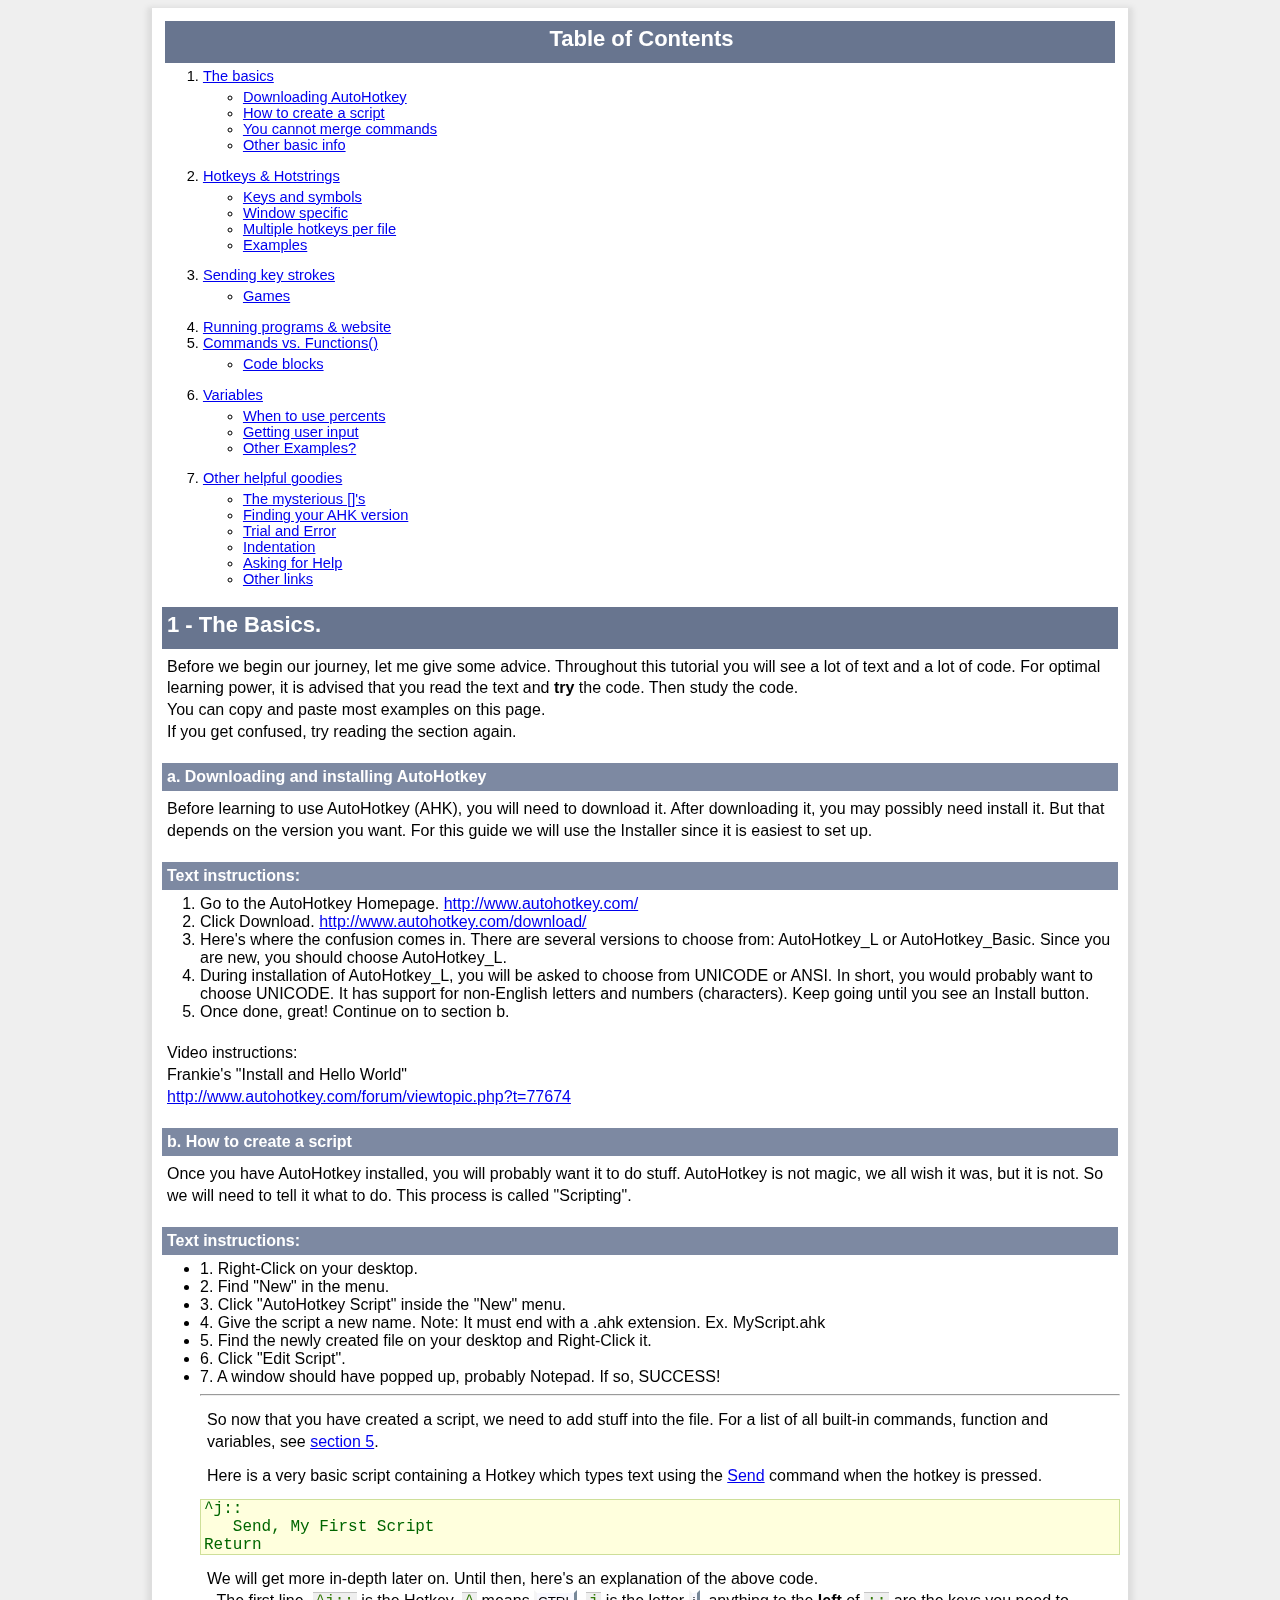
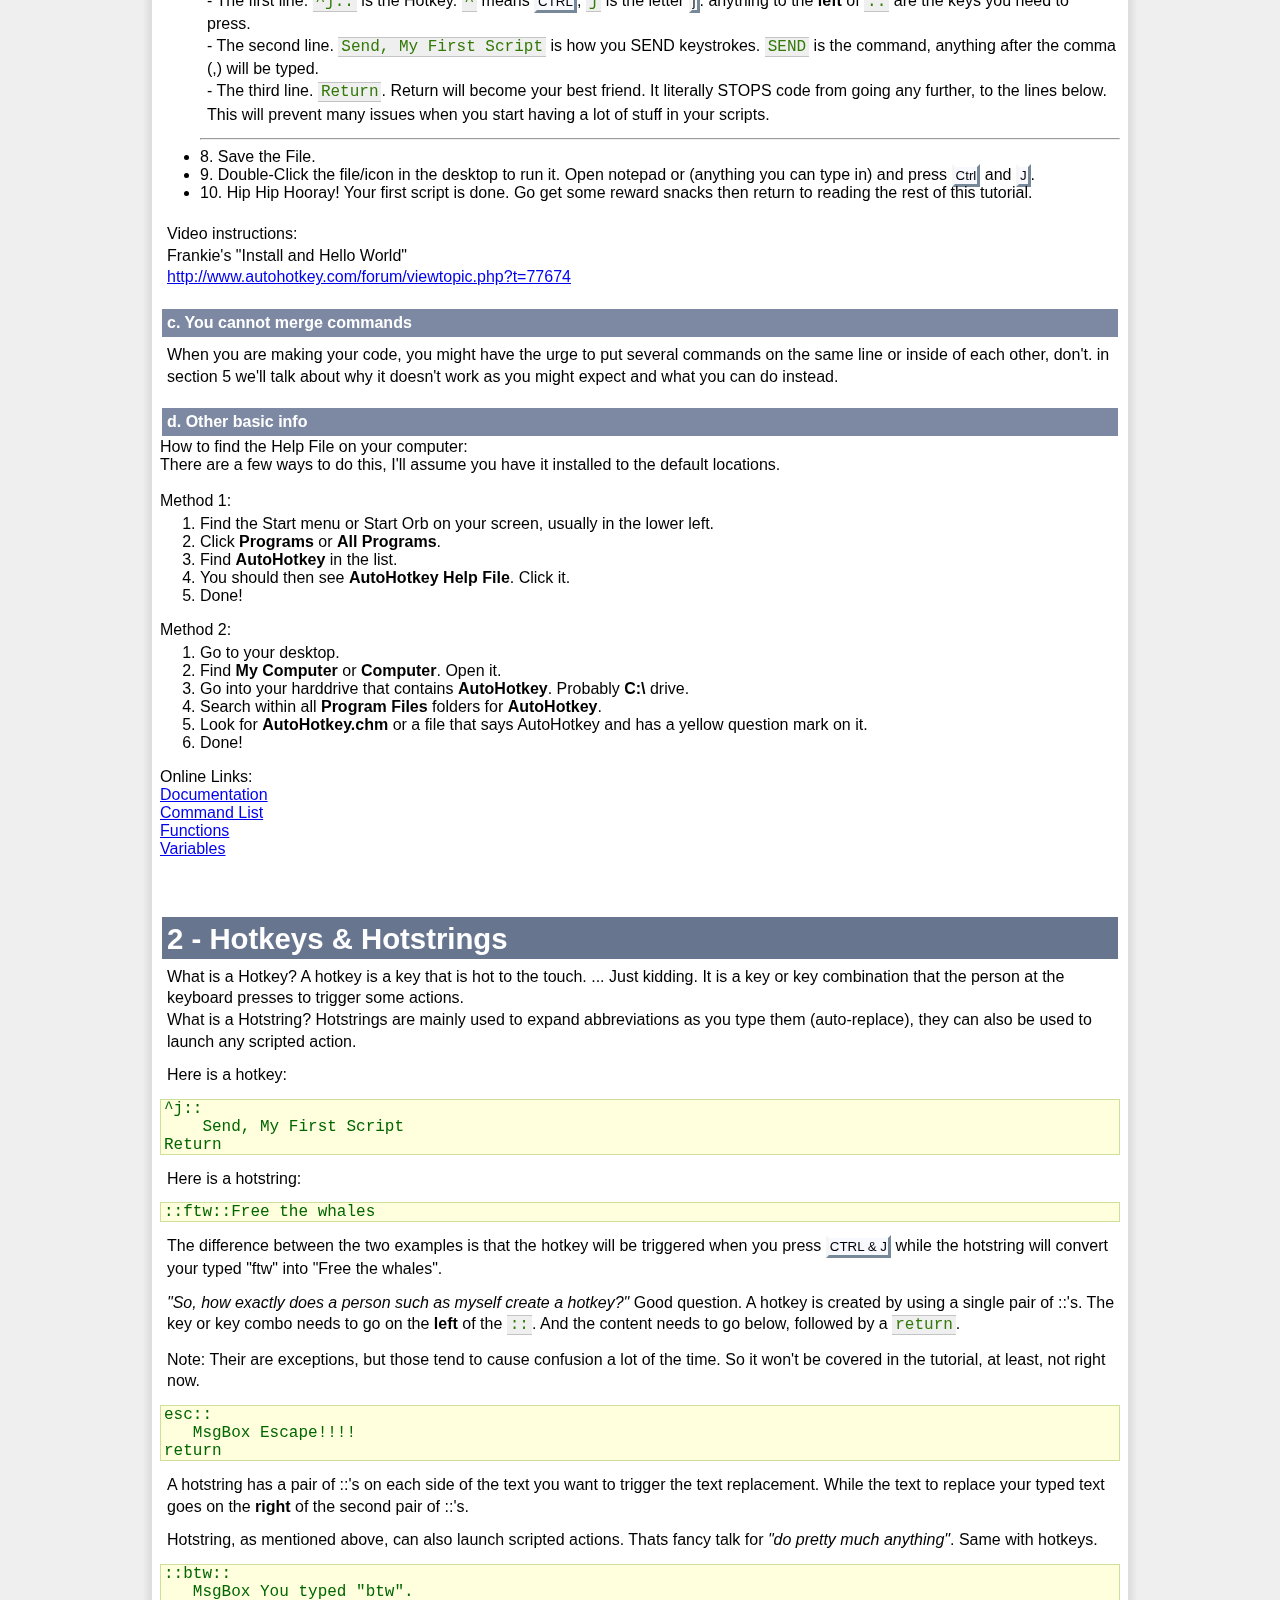
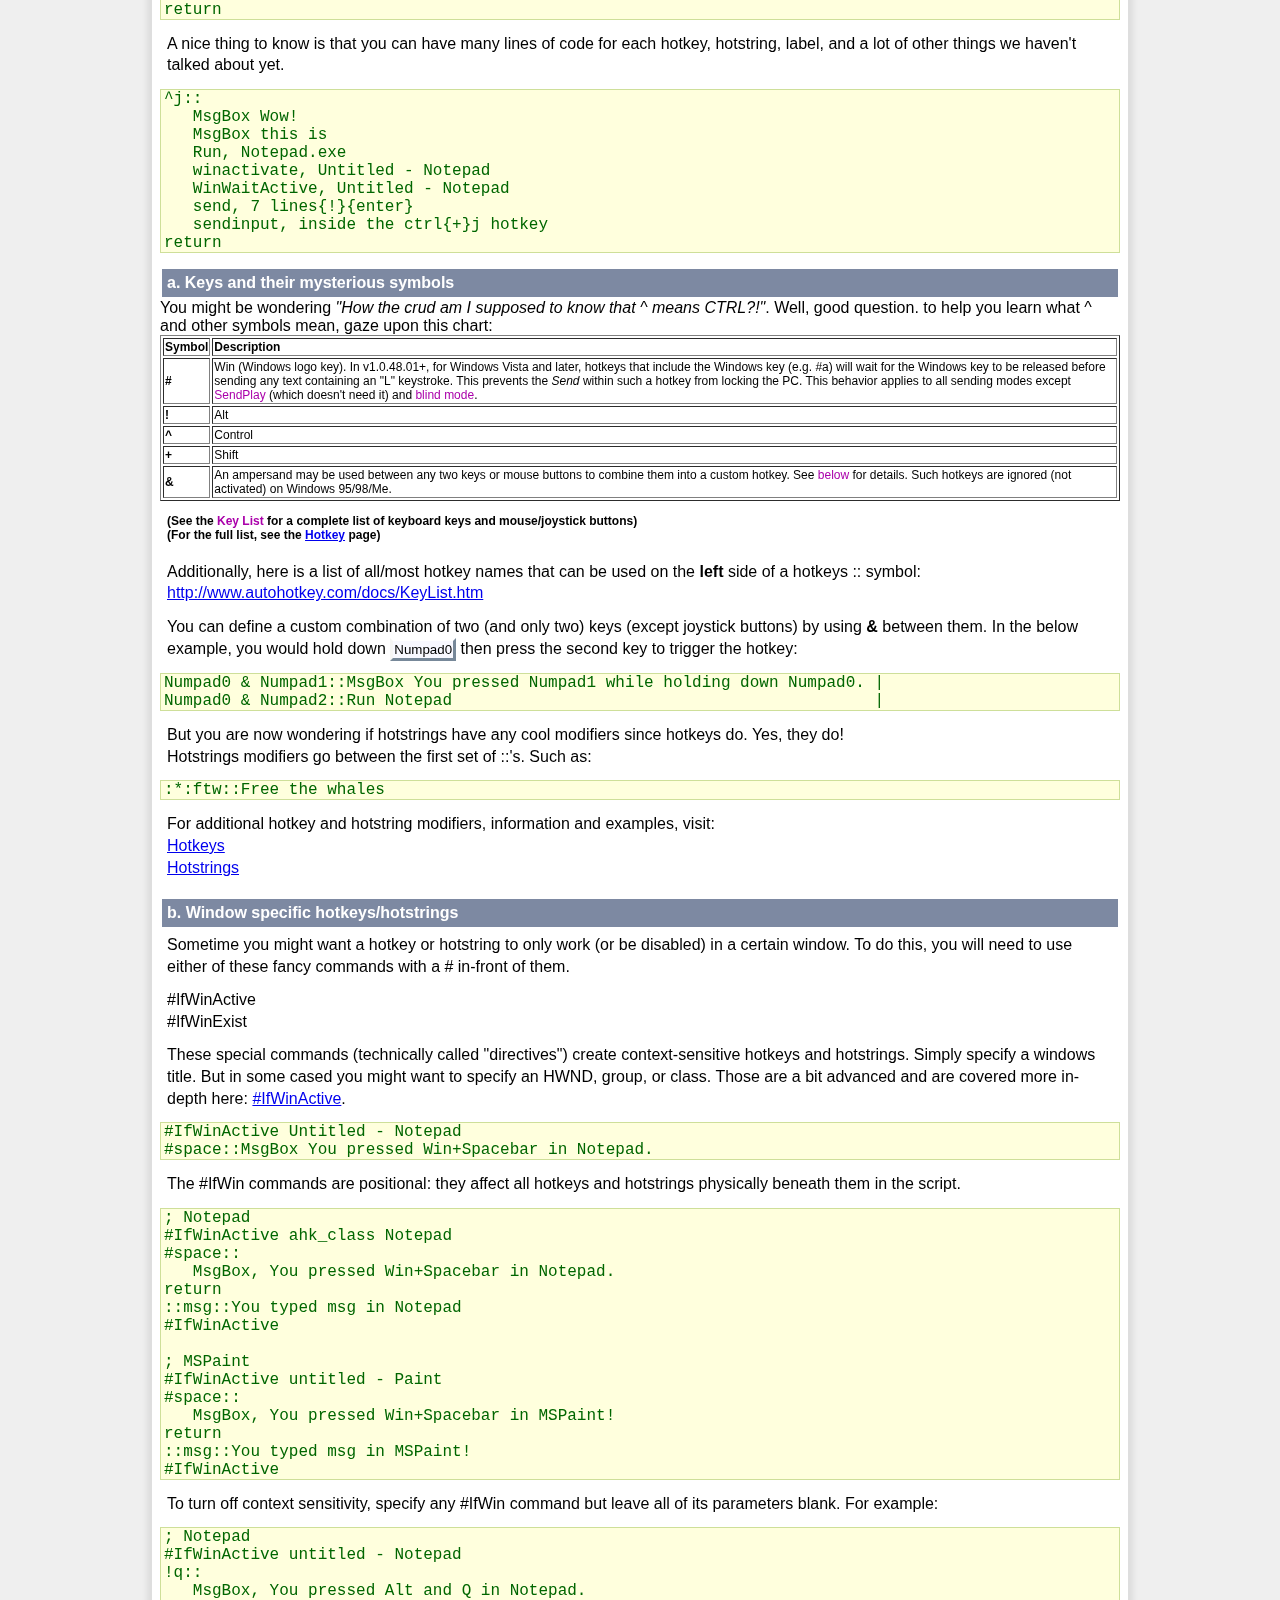
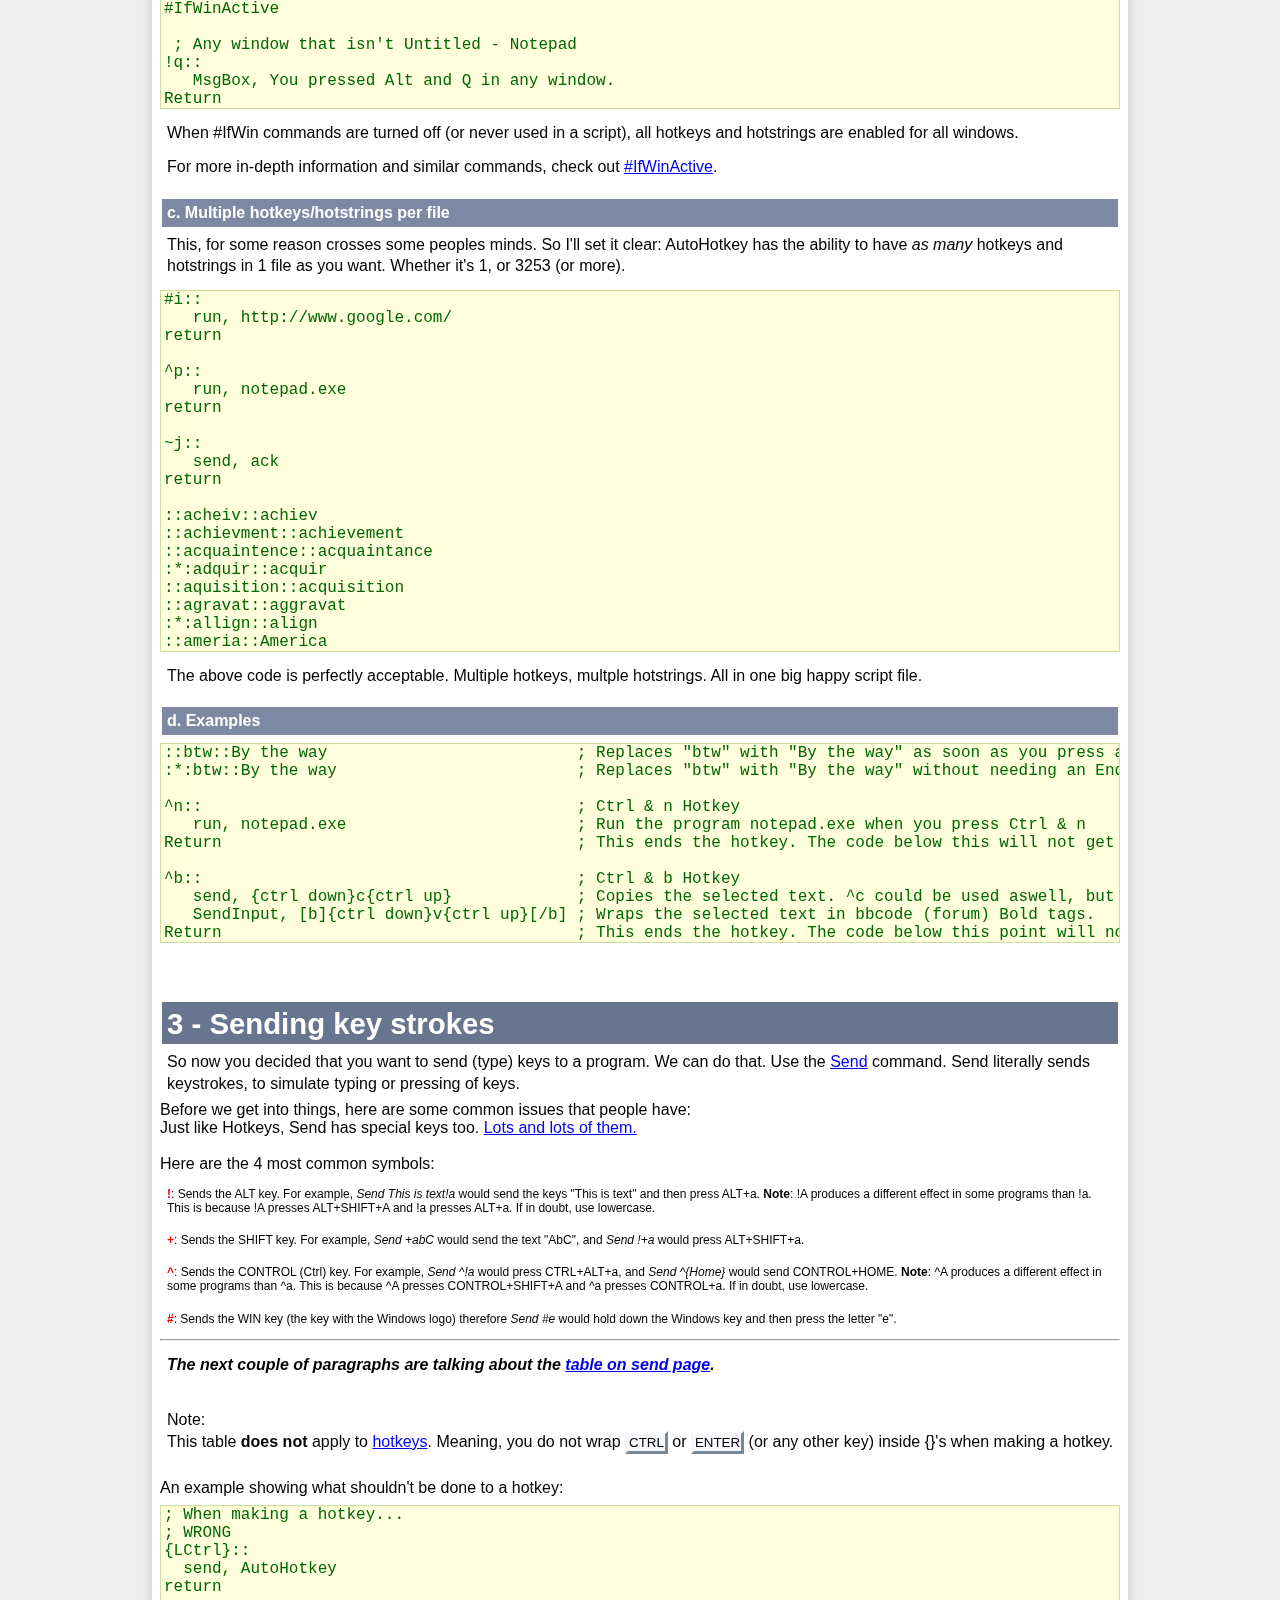
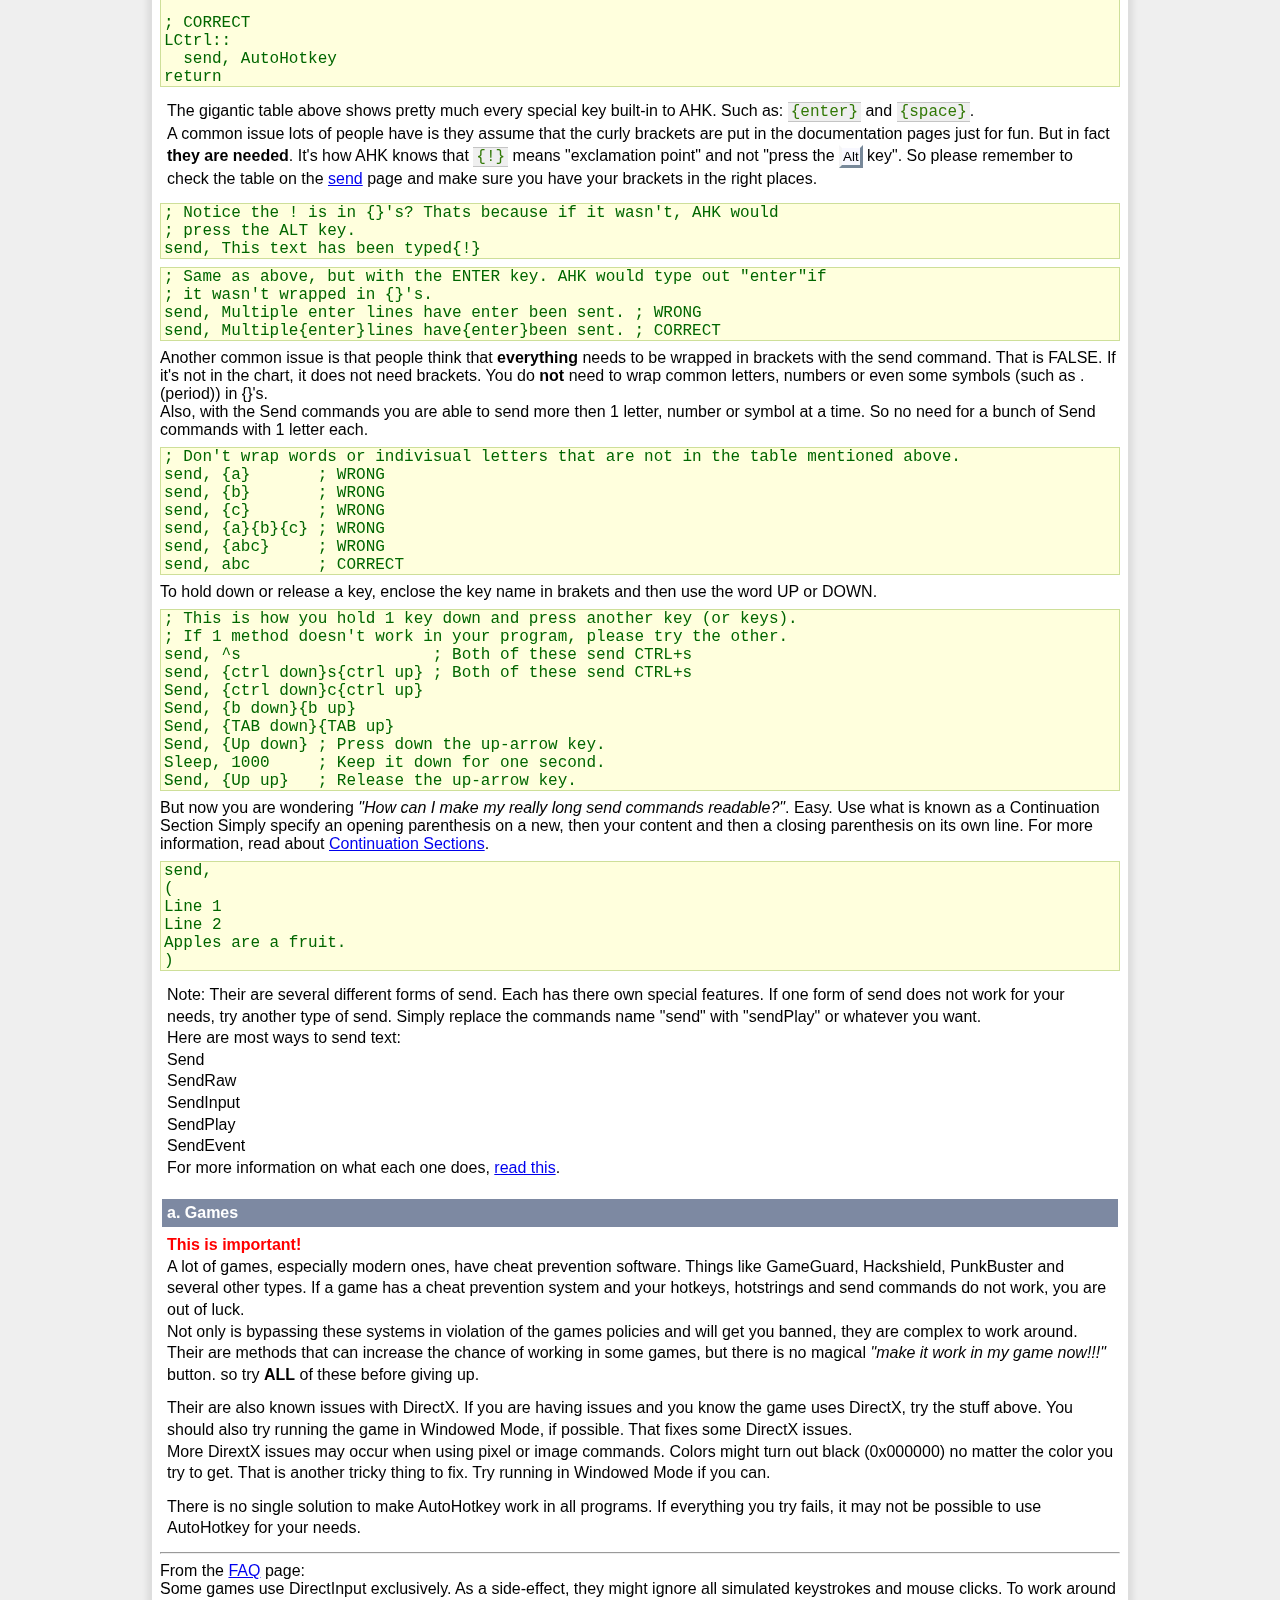
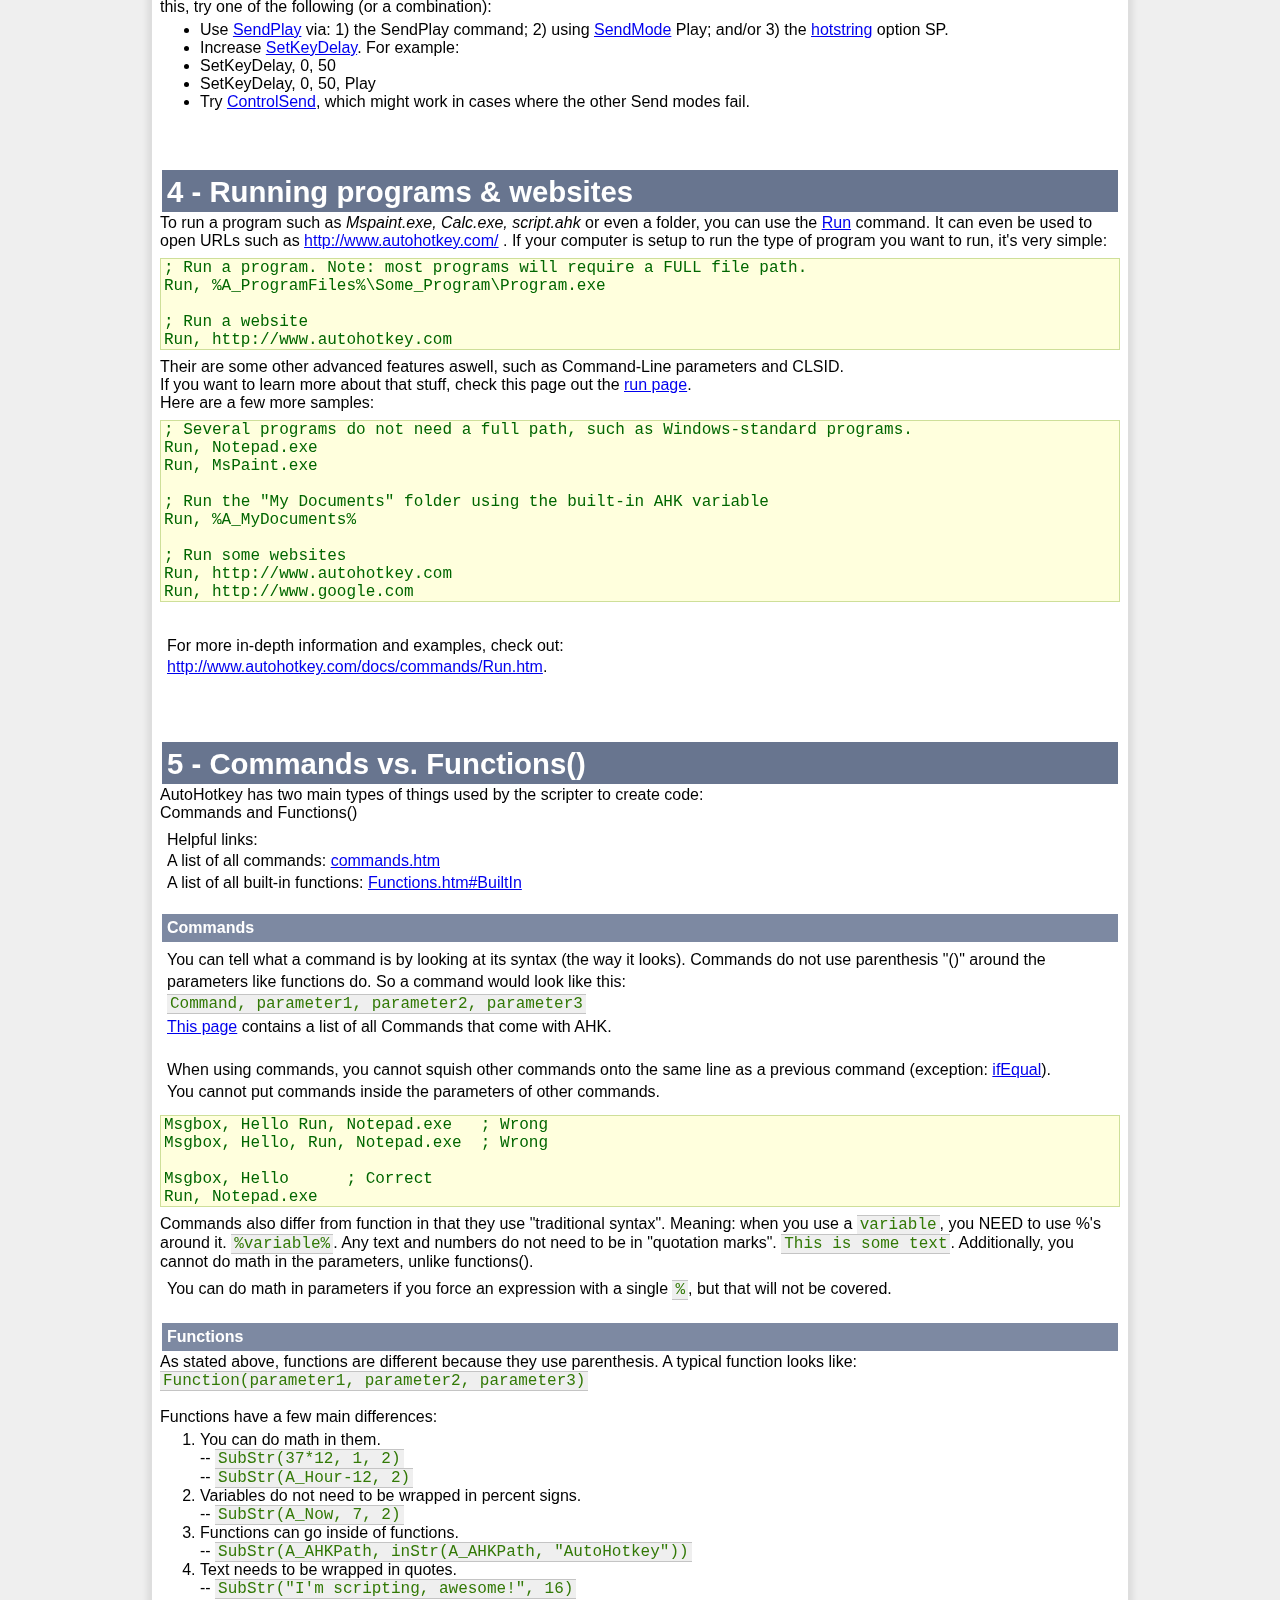
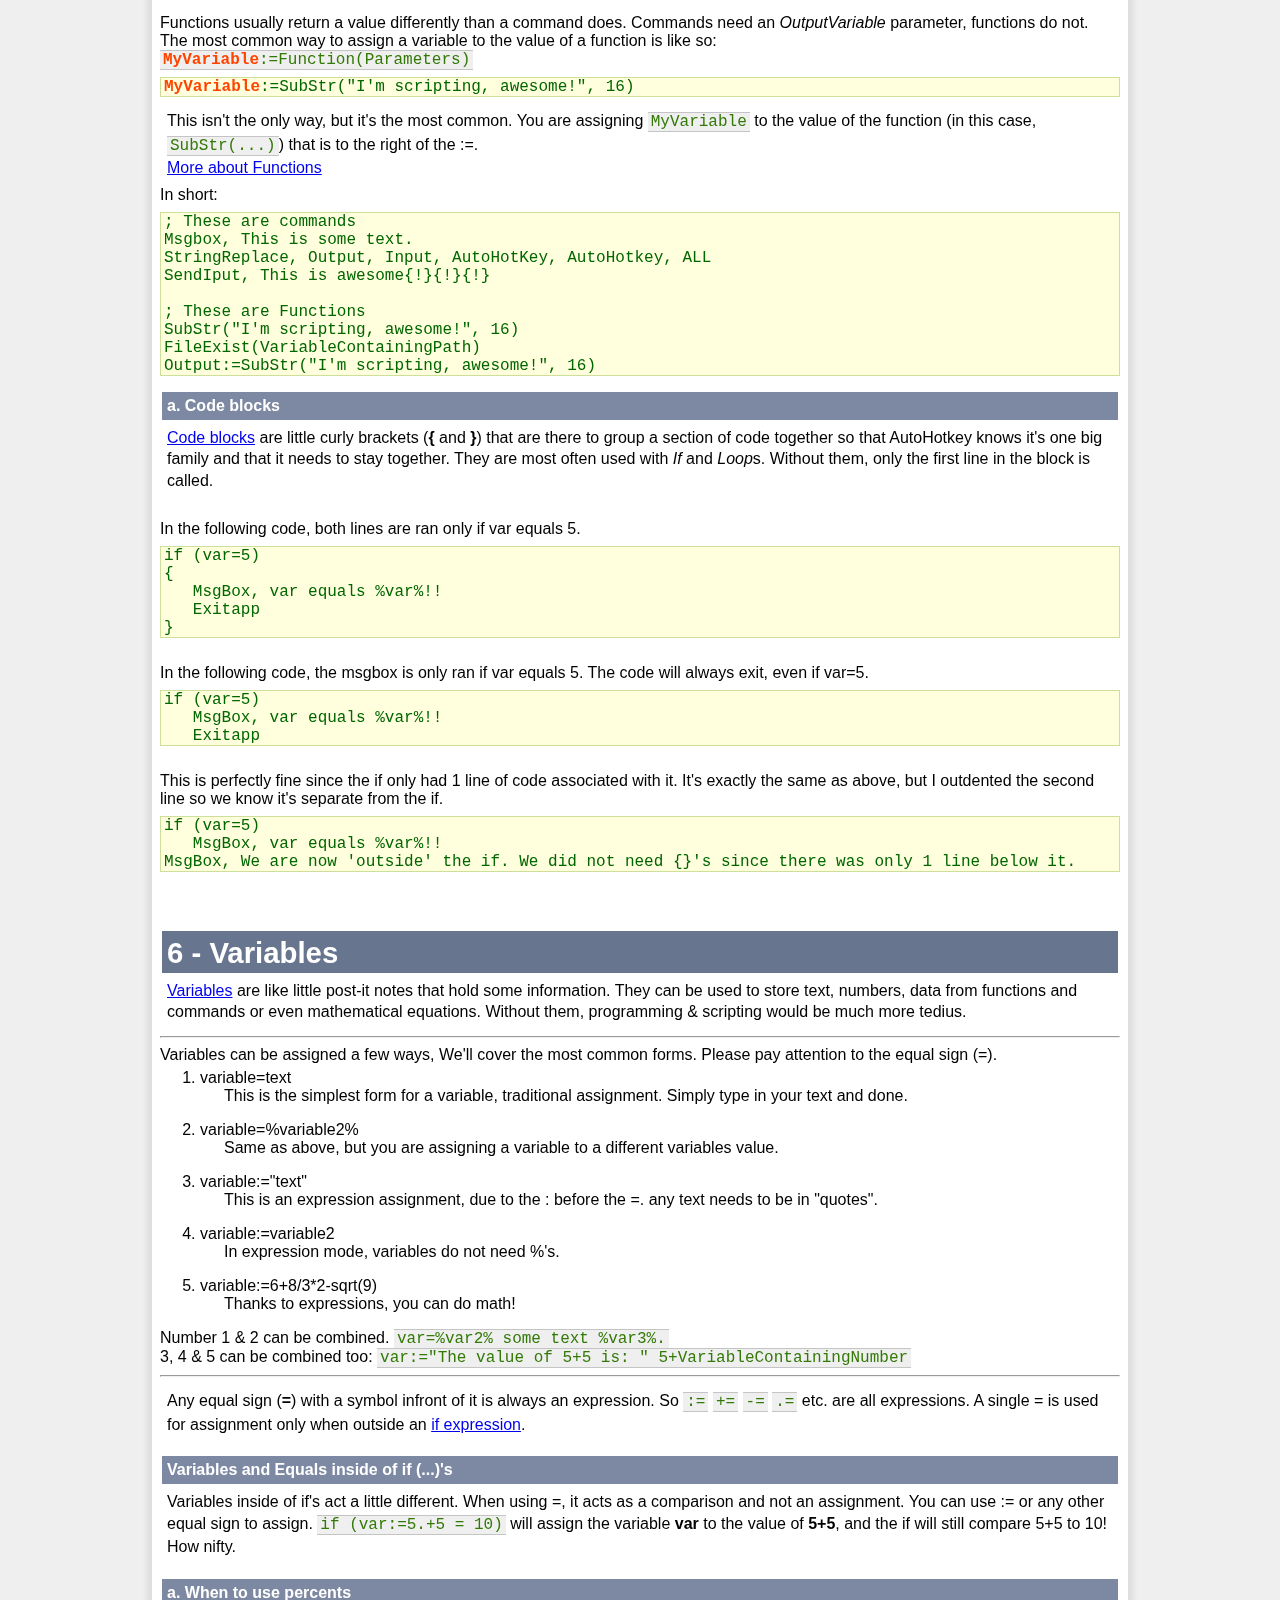
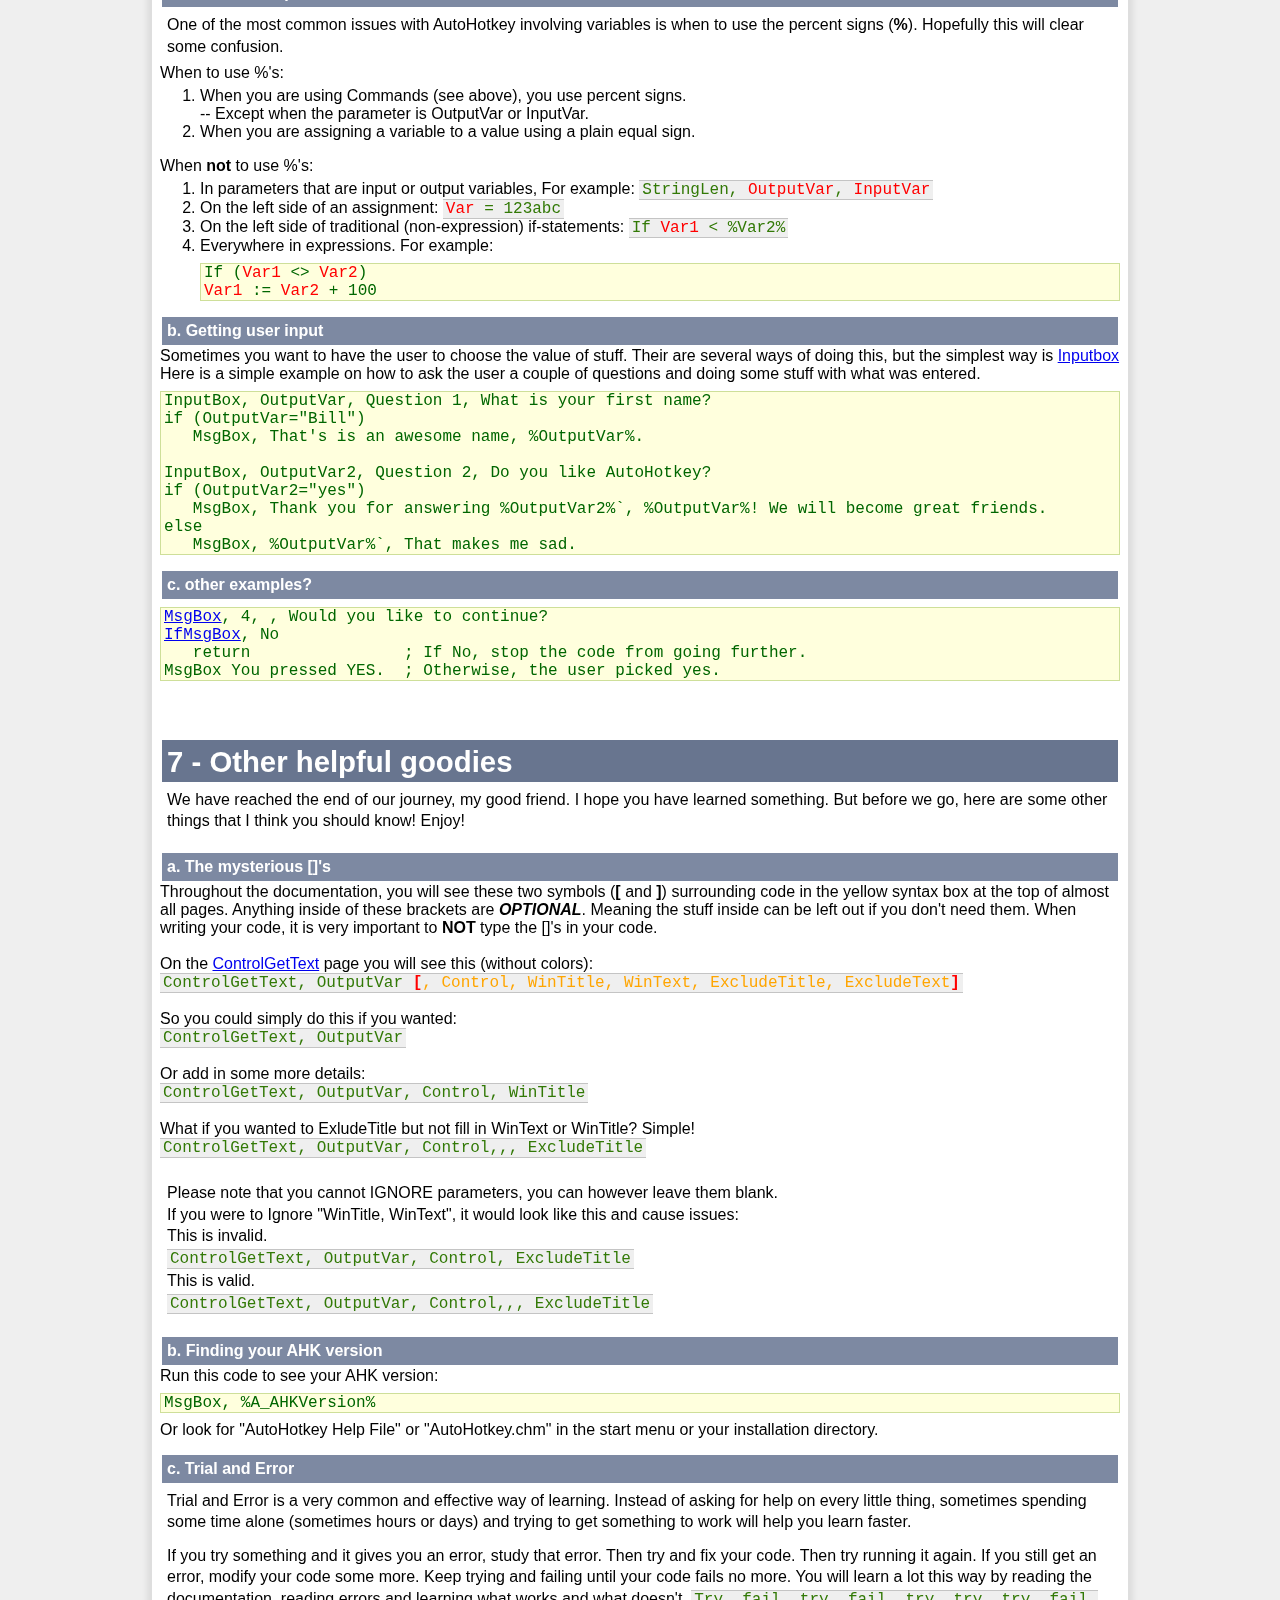
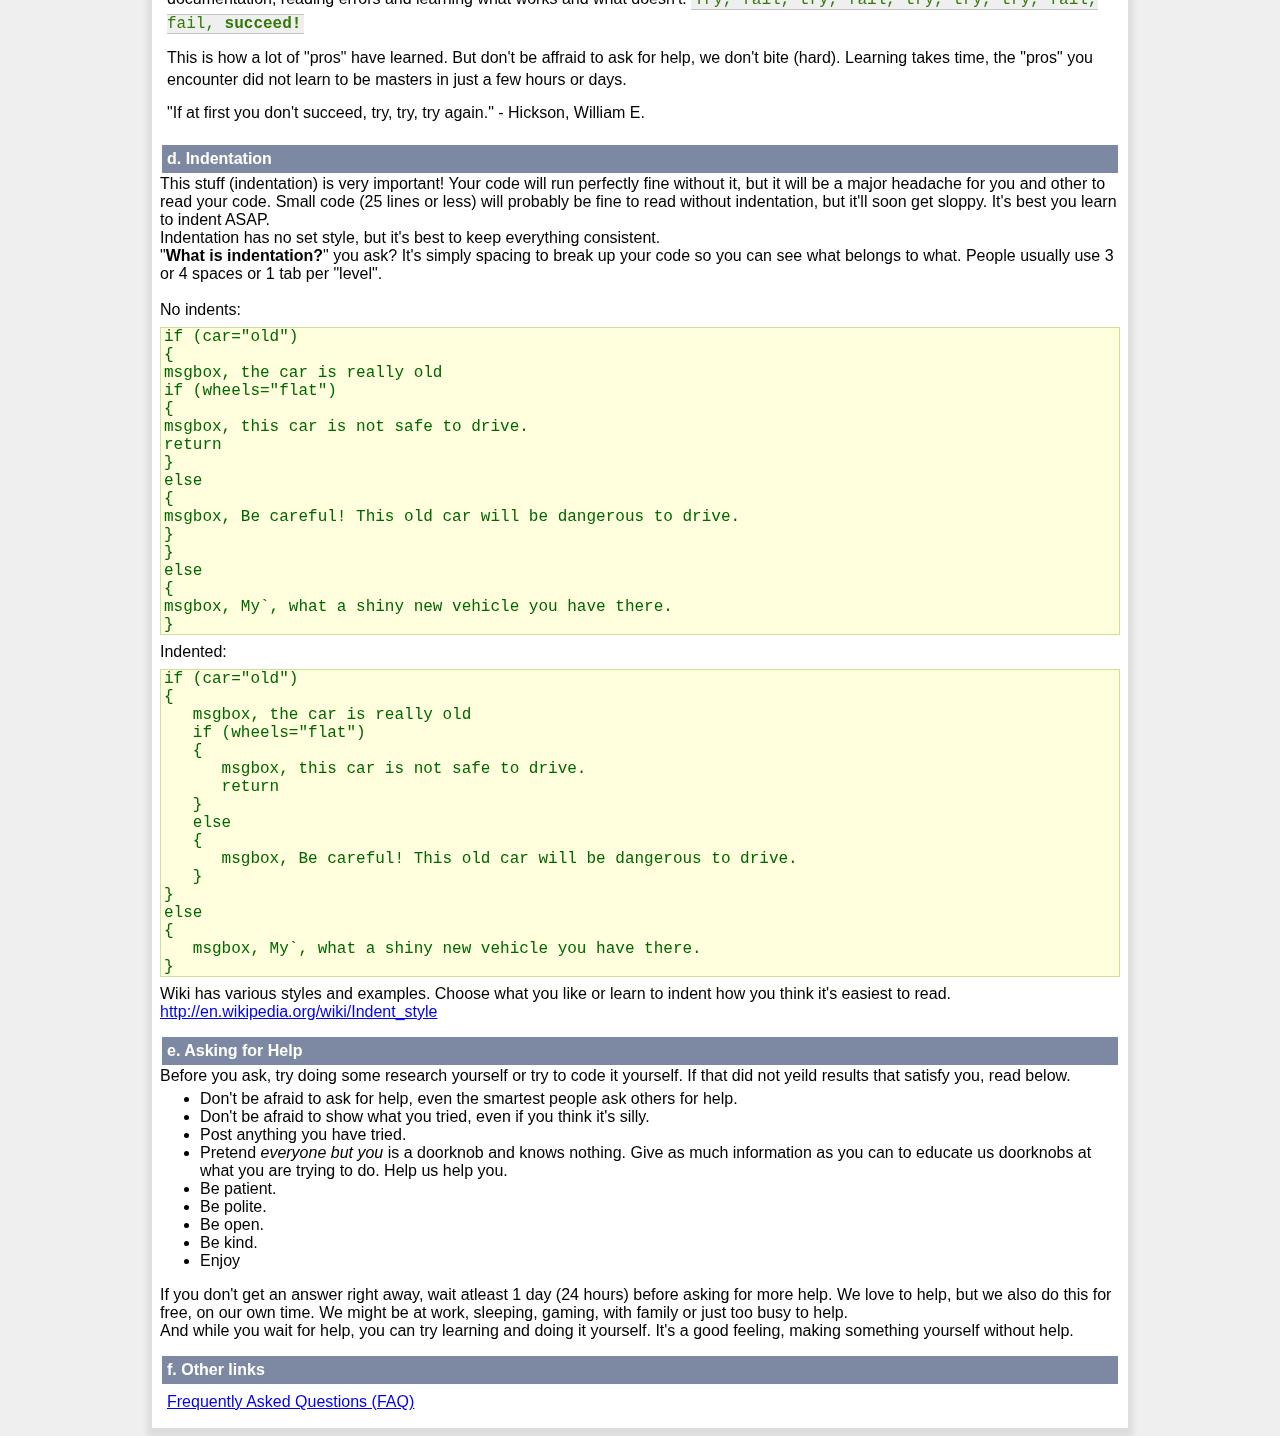
<file: Tutorial.html>
﻿<!DOCTYPE html>
<html lang="en">
	<head>
		<meta charset="UTF-8" />
		<meta name="description" content=""/>
		<meta name="keywords" content=""/>
		<title>AutoHotkey Beginner Tutorial</title>
		<link rel="stylesheet" href="style.css" type="text/css" media="screen" />
	</head>
	<body>
		<div class="page">
			<div id="toc">
				<h3 style="text-align: center;">Table of Contents</h3>
				<ol>
					<li><a href="#s0" class="toci">The basics</a>
						<ul>
							<li><a href="#s01" class="toci">Downloading AutoHotkey</a></li>
							<li><a href="#s02" class="toci">How to create a script</a></li>
							<li><a href="#s03" class="toci">You cannot merge commands</a></li>
							<li><a href="#s04" class="toci">Other basic info</a></li>
						</ul>
					</li>

					<li><a href="#s1" class="toci">Hotkeys & Hotstrings</a>
						<ul>
							<li><a href="#s11" class="toci">Keys and symbols</a></li>
							<li><a href="#s12" class="toci">Window specific</a></li>
							<li><a href="#s13" class="toci">Multiple hotkeys per file</a></li>
							<li><a href="#s14" class="toci">Examples</a></li>
						</ul>
					</li>

					<li><a href="#s2" class="toci">Sending key strokes</a>
						<ul>
							<li><a href="#s21" class="toci">Games</a></li>
						</ul>
					</li>

					<li><a href="#s3" class="toci">Running programs & website</a></li>

					<li><a href="#s4" class="toci">Commands vs. Functions()</a>
						<ul>
							<li><a href="#s41" class="toci">Code blocks</a></li>
						</ul>
					</li>

					<li><a href="#s5" class="toci">Variables</a>
						<ul>
							<li><a href="#s51" class="toci">When to use percents</a>
							<li><a href="#s52" class="toci">Getting user input</a></li>
							<li><a href="#s53" class="toci">Other Examples?</a></li>
						</ul>
					</li>

					<li><a href="#s6" class="toci">Other helpful goodies</a>
						<ul>
							<li><a href="#s61" class="toci">The mysterious []'s</a></li>
							<li><a href="#s62" class="toci">Finding your AHK version</a></li>
							<li><a href="#s63" class="toci">Trial and Error</a></li>
							<li><a href="#s64" class="toci">Indentation</a></li>
							<li><a href="#s65" class="toci">Asking for Help</a></li>
							<li><a href="#s66" class="toci">Other links</a></li>
						</ul>
					</li>
				</ol>
			</div>
			<div id="bodyContent">
				<h3>1 - <a id="s0">The Basics</a>.</h3>
				<p class="Style1">
					Before we begin our journey, let me give some advice. 
					Throughout this tutorial you will see a lot of text and a 
					lot of code. For optimal learning power, it is advised 
					that you read the text and <b>try</b> the code. Then study
					the code.
					<br />You can copy and paste most examples on this page.
					<br />If you get confused, try reading the section again.
				</p>

				<h2>a. <a id="s01">Downloading and installing AutoHotkey</a></h2>

				<p>
					Before learning to use AutoHotkey (AHK), you will need
					to download it. After downloading it, you may possibly
					need install it. But that depends on the version you want.
					For this guide we will use the Installer since it is easiest  to set up.
				</p>


				<h2>Text instructions:</h2>
				<ol>
					<li>Go to the AutoHotkey Homepage. 
						<a href="http://www.autohotkey.com/" class="url">http://www.autohotkey.com/</a>
					</li>
					<li>Click Download.
						<a href="http://www.autohotkey.com/download/" class="url">http://www.autohotkey.com/download/</a>
					</li>
					<li>
						Here's where the confusion comes in. There are several
						versions to choose from: AutoHotkey_L or 
						AutoHotkey_Basic. Since you are new, you should choose
						AutoHotkey_L.
					</li>
					<li>
						During installation of AutoHotkey_L, you will be asked
						to choose from UNICODE or ANSI. In short, you would
						probably want to choose UNICODE. It has support for
						non-English letters and numbers (characters). Keep
						going until you see an Install button.
					</li>
					<li>Once done, great! Continue on to section b.</li>
				</ol>
				<p class="Style1">Video instructions:<br />
					Frankie's "Install and Hello World"<br />
					<a href="http://www.autohotkey.com/forum/viewtopic.php?t=77674" class="url">http://www.autohotkey.com/forum/viewtopic.php?t=77674</a>
				</p>

				<h2>b. <a id="s02">How to create a script</a></h2>
				<p>
					Once you have AutoHotkey installed, you will probably want
					it to do stuff. AutoHotkey is not magic, we all wish it
					was, but it is not. So we will need to tell it what to do.
					This process is called "Scripting".
				</p>

				<h2>Text instructions:</h2>
				<ul>
					<li>1. Right-Click on your desktop.</li>
					<li>2. Find "New" in the menu.</li>
					<li>3. Click "AutoHotkey Script" inside the "New" menu.</li>
					<li>4. Give the script a new name. Note: It must end with a .ahk extension. Ex. MyScript.ahk</li>
					<li>5. Find the newly created file on your desktop and Right-Click it.</li>
					<li>6. Click "Edit Script".</li>
					<li>7. A window should have popped up, probably Notepad. If so, SUCCESS!
					<hr />
					<p>
						So now that you have created a script, we need to add 
						stuff into the file. For a list of all built-in 
						commands, function and variables, 
						see <a href="#4" class="url">section 5</a>.<br />
					</p>
					<p>
						Here is a very basic script containing a Hotkey which types text using the <a href="http://www.autohotkey.com/docs/commands/Send.htm" class="url">Send</a> command when the hotkey is pressed.
					</p>

<pre class="MultiCode">
^j::
   Send, My First Script
Return
</pre>
					<p>
						We will get more in-depth later on. Until then, here's an
						explanation of the above code.<br />
		  
						- The first line. <span class="InlineCode">^j::</span> is 
						the Hotkey. <span class="InlineCode">^</span> means 
						<span class="key">CTRL</span>, 
						<span class="InlineCode">j</span> is the letter 
						<span class="key">j</span>. anything to the <b>left</b> of
						<span class="InlineCode">::</span> are the keys you need to press.<br />
		  
						- The second line. <span class="InlineCode">Send, My First Script</span> is how you SEND keystrokes. <span class="InlineCode">SEND</span> is the command, anything after the comma (,) will be typed.<br />
		  
						- The third line. <span class="InlineCode">Return</span>. Return will become your best friend. It literally STOPS code from going any further, to the lines below. This will prevent many issues when you start having a lot of stuff in your scripts.
					</p>
					<hr />
					<li>8. Save the File.</li>
					<li>9. Double-Click the file/icon in the desktop to run it. Open notepad or (anything you can type in) and press <span class="key">Ctrl</span> and <span class="key">J</span>.</li>
					<li>10. Hip Hip Hooray! Your first script is done. Go get some reward snacks then return to reading the rest of this tutorial.</li>
			   </ul>

				<p class="Style1">
					Video instructions:<br />
					Frankie's "Install and Hello World"<br /><a href="http://www.autohotkey.com/forum/viewtopic.php?t=77674" class="url">http://www.autohotkey.com/forum/viewtopic.php?t=77674</a>

				</p>
				<h2>c. <a id="s03">You cannot merge commands</a></h2>
				<p>
					When you are making your code, you might have the urge to
					put several commands on the same line or inside of each
					other, don't. in section 5 we'll talk about why it 
					doesn't work as you might expect and what you can do 
					instead.
				</p>

				<h2>d. Other basic <a id="s04">info</a></h2>
				<div>
					How to find the Help File on your computer:<br />
   					There are a few ways to do this, I'll assume you have it installed to the default locations.<br /><br />
					Method 1:
					<ol>
						<li>Find the Start menu or Start Orb on your screen, usually in the lower left.</li>
						<li>Click <b>Programs</b> or <b>All Programs</b>.</li>
						<li>Find <b>AutoHotkey</b> in the list.</li>
						<li>You should then see <b>AutoHotkey Help File</b>. Click it.</li>
						<li>Done!</li>
					</ol>
					Method 2:
					<ol>
						<li>Go to your desktop.</li>
						<li>Find <b>My Computer</b> or <b>Computer</b>. Open it.</li>
						<li>Go into your harddrive that contains <b>AutoHotkey</b>. Probably <b>C:\</b> drive.</li>
						<li>Search within all <b>Program Files</b> folders for <b>AutoHotkey</b>.</li>
						<li>Look for <b>AutoHotkey.chm</b> or a file that says AutoHotkey and has a yellow question mark on it.</li>
						<li>Done!</li>
					</ol>
					Online Links:<br />
					<a href="http://www.autohotkey.com/docs/" class="url">Documentation</a><br />
					<a href="http://www.autohotkey.com/docs/commands.htm" class="url">Command List</a><br />
					<a href="http://www.autohotkey.com/docs/Functions.htm#BuiltIn" class="url">Functions</a><br />
					<a href="http://www.autohotkey.com/docs/Variables.htm" class="url">Variables</a>
				</div>

				<h1>2 - <a id="s1">Hotkeys & Hotstrings</a></h1>

				<p>
					What is a Hotkey? A hotkey is a key that is hot to the touch. ... Just kidding. It is a key or key combination that the person at the keyboard presses to trigger some actions.<br />
					What is a Hotstring? Hotstrings are mainly used to expand abbreviations as you type them (auto-replace), they can also be used to launch any scripted action.
				</p>

				<p>Here is a hotkey:</p>

<pre class="MultiCode">
^j::
    Send, My First Script
Return
</pre>

				<p>Here is a hotstring:</p>

<pre class="MultiCode">
::ftw::Free the whales
</pre>

				<p>The difference between the two examples is that the hotkey will be triggered when you press <span class="key">CTRL &amp; J</span> while the hotstring will convert your typed "ftw" into "Free the whales".</p>

				<p>
					<i>"So, how exactly does a person such as myself create a hotkey?"</i>
					Good question. A hotkey is created by using a single pair of ::'s. The key or key combo needs to go on the <b>left</b> of the <span class="InlineCode">::</span>. And the content needs to go below, followed by a <span class="InlineCode">return</span>.<br />
				</p>
				<p class="Style1">Note: Their are exceptions, but those tend to cause confusion a lot of the time. So it won't be covered in the tutorial, at least, not right now.</p>
<pre class="MultiCode">
esc::
   MsgBox Escape!!!!
return
</pre>
				<p>A hotstring has a pair of ::'s on each side of the text you want to trigger the text replacement. While the text to replace your typed text goes on the <b>right</b> of the second pair of ::'s.</p>
				<p>Hotstring, as mentioned above, can also launch scripted actions. Thats fancy talk for <i>"do pretty much anything"</i>. Same with hotkeys.</p>
<pre class="MultiCode">
::btw::
   MsgBox You typed "btw".
return
</pre>

				<p>
					A nice thing to know is that you can have many lines of 
					code for each hotkey, hotstring, label, and a lot of other
					things we haven't talked about yet.
				</p>

<pre class="MultiCode">
^j::
   MsgBox Wow!
   MsgBox this is
   Run, Notepad.exe
   winactivate, Untitled - Notepad
   WinWaitActive, Untitled - Notepad
   send, 7 lines{!}{enter}
   sendinput, inside the ctrl{+}j hotkey
return
</pre>

			   <h2>a. <a id="s11">Keys and their mysterious symbols</a></h2>

			   <div>
					You might be wondering <i>"How the crud am I supposed to know that ^ means CTRL?!"</i>. Well, good question. to help you learn what ^ and other symbols mean, gaze upon this chart:<br />
					<table border="1" style="font-size: 12px; color: rgb(0, 0, 0); font-family: Verdana, Arial, Helvetica, sans-serif, 'MS sans serif'; font-style: normal; font-variant: normal; font-weight: normal; letter-spacing: normal; line-height: normal; orphans: 2; text-align: -webkit-auto; text-indent: 0px; text-transform: none; white-space: normal; widows: 2; word-spacing: 0px; -webkit-text-size-adjust: auto; -webkit-text-stroke-width: 0px; background-color: rgb(255, 255, 255); ">
						<tbody>
							<tr style="font-size: 12px; ">
								<td style="font-size: 12px; ">
									<strong>Symbol</strong>
								</td>
								<td style="font-size: 12px; ">
									<strong>Description</strong>
								</td>
							</tr>
							<tr style="font-size: 12px; ">
								<td style="font-size: 12px; ">
									<strong>#</strong>
								</td>
								<td style="font-size: 12px; ">
									Win (Windows logo key). In v1.0.48.01+, for Windows Vista
									and later, hotkeys that include the Windows key (e.g. #a)
									will wait for the Windows key to be released before 
									sending any text containing an "L" keystroke. This
									prevents the <em>Send</em> within such a hotkey 
									from locking the PC. This behavior applies to all 
									sending modes except 
									<a href="http://www.autohotkey.com/docs/commands/Send.htm#SendPlayDetail" style="text-decoration: none; color: rgb(170, 0, 170); ">SendPlay</a>
									(which doesn't need it) and 
									<a href="http://www.autohotkey.com/docs/commands/Send.htm#blind" style="text-decoration: none; color: rgb(170, 0, 170); ">blind mode</a>.
								</td>
							</tr>
							<tr style="font-size: 12px; ">
								<td style="font-size: 12px; ">
									<strong>!</strong>
								</td>
								<td style="font-size: 12px; ">Alt</td>
							</tr>
							<tr style="font-size: 12px; ">
								<td style="font-size: 12px; ">
									<strong>^</strong>
								</td>
								<td style="font-size: 12px; ">Control</td>
							</tr>
							<tr style="font-size: 12px; ">
								<td style="font-size: 12px; ">
									<strong>+</strong>
								</td>
								<td style="font-size: 12px; ">Shift</td>
							</tr>
							<tr style="font-size: 12px; ">
								<td style="font-size: 12px; ">
									<strong>&amp;</strong>
								</td>
								<td style="font-size: 12px; ">
									An ampersand may be used between any two keys or mouse
									buttons to combine them into a custom hotkey. 
									See <a href="http://www.autohotkey.com/docs/Hotkeys.htm#combo" style="text-decoration: none; color: rgb(170, 0, 170); ">below</a> 
									for details. Such hotkeys are ignored (not activated) on Windows 95/98/Me.
								</td>
							</tr>
						</tbody>
					</table>
					<p style="margin-top: 0.7em; margin-bottom: 0.7em; color: rgb(0, 0, 0); font-family: Verdana, Arial, Helvetica, sans-serif, 'MS sans serif'; font-size: 12px; font-style: normal; font-variant: normal; font-weight: normal; letter-spacing: normal; line-height: normal; orphans: 2; text-align: -webkit-auto; text-indent: 0px; text-transform: none; white-space: normal; widows: 2; word-spacing: 0px; -webkit-text-size-adjust: auto; -webkit-text-stroke-width: 0px; background-color: rgb(255, 255, 255); ">
						<strong>
							(See the 
							<a href="http://www.autohotkey.com/docs/KeyList.htm" style="text-decoration: none; color: rgb(170, 0, 170); ">Key List</a> 
							for a complete list of keyboard keys and mouse/joystick 
							buttons)<br />
							(For the full list, see the 
							<a href="http://www.autohotkey.com/docs/Hotkeys.htm" class="url">Hotkey</a> page)
						</strong>
					</p>
				</div>
				<p>
					Additionally, here is a list of all/most hotkey names that can be used on the <b>left</b> side of a hotkeys :: symbol:<br /><a href="http://www.autohotkey.com/docs/KeyList.htm" class="url">http://www.autohotkey.com/docs/KeyList.htm</a></p>

			   <p>You can define a custom combination of two (and only two) keys (except joystick buttons) by using <b>&</b> between them. In the below example, you would hold down <span class="key">Numpad0</span> then press the second key to trigger the hotkey:</p>

<pre class="MultiCode">
Numpad0 & Numpad1::MsgBox You pressed Numpad1 while holding down Numpad0. |
Numpad0 & Numpad2::Run Notepad                                            |
</pre>

			   <p>But you are now wondering if hotstrings have any cool modifiers since hotkeys do. Yes, they do!<br />
			   Hotstrings modifiers go between the first set of ::'s. Such as:</p>

<pre class="MultiCode">
:*:ftw::Free the whales
</pre>

				<p class="Style1">
					For additional hotkey and hotstring modifiers, information and examples, visit:<br />
					<a href="http://www.autohotkey.com/docs/Hotkeys.htm" class="url">Hotkeys</a><br />
					<a href="http://www.autohotkey.com/docs/Hotstrings.htm" class="url">Hotstrings</a>
				</p>

			   <h2>b. <a id="s12">Window specific hotkeys/hotstrings</a></h2>

			   <p>Sometime you might want a hotkey or hotstring to only work (or be disabled) in a certain window. To do this, you will need to use either of these fancy commands with a # in-front of them.</p>
			   <p>#IfWinActive<br />
			   #IfWinExist</p>
			   <p>These special commands (technically called "directives") create context-sensitive hotkeys and hotstrings. Simply specify a windows title. But in some cased you might want to specify an HWND, group, or class. Those are a bit advanced and are covered more in-depth here: <a href="http://www.autohotkey.com/docs/commands/_IfWinActive.htm" class="url">#IfWinActive</a>.</p>

<pre class="MultiCode">
#IfWinActive Untitled - Notepad
#space::MsgBox You pressed Win+Spacebar in Notepad.
</pre>

			   <p>The #IfWin commands are positional: they affect all hotkeys and hotstrings physically beneath them in the script.</p>

<pre class="MultiCode">
; Notepad
#IfWinActive ahk_class Notepad
#space::
   MsgBox, You pressed Win+Spacebar in Notepad.
return
::msg::You typed msg in Notepad
#IfWinActive

; MSPaint
#IfWinActive untitled - Paint
#space::
   MsgBox, You pressed Win+Spacebar in MSPaint!
return
::msg::You typed msg in MSPaint!
#IfWinActive
</pre>

			   <p>To turn off context sensitivity, specify any #IfWin command but leave all of its parameters blank. For example:</p>

<pre class="MultiCode">
; Notepad
#IfWinActive untitled - Notepad
!q::
   MsgBox, You pressed Alt and Q in Notepad.
#IfWinActive

 ; Any window that isn't Untitled - Notepad
!q::
   MsgBox, You pressed Alt and Q in any window.
Return
</pre>

			   <p>When #IfWin commands are turned off (or never used in a script), all hotkeys and hotstrings are enabled for all windows.</p>
			   <p class="Style1">For more in-depth information and similar commands, check out <a href="http://www.autohotkey.com/docs/commands/_IfWinActive.htm" class="url">#IfWinActive</a>.</p>
			   <h2>c. <a id="s13">Multiple hotkeys/hotstrings per file</a></h2>
			   <p>This, for some reason crosses some peoples minds. So I'll set it clear: AutoHotkey has the ability to have <i>as many</i> hotkeys and hotstrings in 1 file as you want. Whether it's 1, or 3253 (or more).</p>

<pre class="MultiCode">
#i::
   run, http://www.google.com/
return

^p::
   run, notepad.exe
return

~j::
   send, ack
return

::acheiv::achiev
::achievment::achievement
::acquaintence::acquaintance
:*:adquir::acquir
::aquisition::acquisition
::agravat::aggravat
:*:allign::align
::ameria::America
</pre>

			   <p>The above code is perfectly acceptable. Multiple hotkeys, multple hotstrings. All in one big happy script file.</p>


			   <h2>d. <a id="s14">Examples</a></h2>
<pre class="MultiCode">::btw::By the way                          ; Replaces "btw" with "By the way" as soon as you press an <a href="http://www.autohotkey.com/docs/commands/_Hotstring.htm" class="url">EndChar</a>.
:*:btw::By the way                         ; Replaces "btw" with "By the way" without needing an EndChar
                                     
^n::                                       ; Ctrl & n Hotkey
   run, notepad.exe                        ; Run the program notepad.exe when you press Ctrl & n
Return                                     ; This ends the hotkey. The code below this will not get triggered.
                                           
^b::                                       ; Ctrl & b Hotkey
   send, {ctrl down}c{ctrl up}             ; Copies the selected text. ^c could be used aswell, but this method is more secure.
   SendInput, [b]{ctrl down}v{ctrl up}[/b] ; Wraps the selected text in bbcode (forum) Bold tags.
Return                                     ; This ends the hotkey. The code below this point will not get triggered.
</pre>

<!-- PAGE 2 -->
<!-- PAGE 2 -->
<!-- PAGE 2 -->


			   <h1>3 - <a id="s2">Sending key strokes</a></h1>
			   <p>
				  So now you decided that you want to send (type) keys to a program. We can do that. Use the <a href="http://www.autohotkey.com/docs/commands/Send.htm" class="url">Send</a> command. Send literally sends keystrokes, to simulate typing or pressing of keys.
			   </p>

				<div>
					Before we get into things, here are some common issues that people have:<br />
					Just like Hotkeys, Send has special keys too. <a href="http://www.autohotkey.com/docs/commands/Send.htm" class="url">Lots and lots of them.</a><br /><br />
					Here are the 4 most common symbols:
					<p style="margin-top: 0.7em; margin-bottom: 0.7em; color: rgb(0, 0, 0); font-family: Verdana, Arial, Helvetica, sans-serif, 'MS sans serif'; font-size: 12px; font-style: normal; font-variant: normal; font-weight: normal; letter-spacing: normal; line-height: normal; orphans: 2; text-align: -webkit-auto; text-indent: 0px; text-transform: none; white-space: normal; widows: 2; word-spacing: 0px; -webkit-text-size-adjust: auto; -webkit-text-stroke-width: 0px; background-color: rgb(255, 255, 255); "><span class="red" style="color: rgb(255, 0, 0); font-weight: bold; ">!</span>: Sends the ALT key. For example, <em>Send This is text!a</em> would send the keys "This is text" and then press ALT+a. <strong>Note</strong>: !A produces a different effect in some programs than !a. This is because !A presses ALT+SHIFT+A and !a presses ALT+a. If in doubt, use lowercase.</p><p style="margin-top: 0.7em; margin-bottom: 0.7em; color: rgb(0, 0, 0); font-family: Verdana, Arial, Helvetica, sans-serif, 'MS sans serif'; font-size: 12px; font-style: normal; font-variant: normal; font-weight: normal; letter-spacing: normal; line-height: normal; orphans: 2; text-align: -webkit-auto; text-indent: 0px; text-transform: none; white-space: normal; widows: 2; word-spacing: 0px; -webkit-text-size-adjust: auto; -webkit-text-stroke-width: 0px; background-color: rgb(255, 255, 255); "><span class="red" style="color: rgb(255, 0, 0); font-weight: bold; ">+</span>: Sends the SHIFT key. For example, <em>Send +abC </em>would send the text "AbC", and <em>Send !+a</em> would press ALT+SHIFT+a.</p><p style="margin-top: 0.7em; margin-bottom: 0.7em; color: rgb(0, 0, 0); font-family: Verdana, Arial, Helvetica, sans-serif, 'MS sans serif'; font-size: 12px; font-style: normal; font-variant: normal; font-weight: normal; letter-spacing: normal; line-height: normal; orphans: 2; text-align: -webkit-auto; text-indent: 0px; text-transform: none; white-space: normal; widows: 2; word-spacing: 0px; -webkit-text-size-adjust: auto; -webkit-text-stroke-width: 0px; background-color: rgb(255, 255, 255); "><span class="red" style="color: rgb(255, 0, 0); font-weight: bold; ">^</span>: Sends the CONTROL (Ctrl) key. For example, <em>Send ^!a</em> would press CTRL+ALT+a, and <em>Send ^{Home}</em> would send CONTROL+HOME. <strong>Note</strong>: ^A produces a different effect in some programs than ^a. This is because ^A presses CONTROL+SHIFT+A and ^a presses CONTROL+a. If in doubt, use lowercase.</p><p style="margin-top: 0.7em; margin-bottom: 0.7em; color: rgb(0, 0, 0); font-family: Verdana, Arial, Helvetica, sans-serif, 'MS sans serif'; font-size: 12px; font-style: normal; font-variant: normal; font-weight: normal; letter-spacing: normal; line-height: normal; orphans: 2; text-align: -webkit-auto; text-indent: 0px; text-transform: none; white-space: normal; widows: 2; word-spacing: 0px; -webkit-text-size-adjust: auto; -webkit-text-stroke-width: 0px; background-color: rgb(255, 255, 255); "><span class="red" style="color: rgb(255, 0, 0); font-weight: bold; ">#</span>: Sends the WIN key (the key with the Windows logo) therefore <em>Send #e</em> would hold down the Windows key and then press the letter "e".</p>
					<hr />
				</div>
				<p><i><strong>The next couple of paragraphs are talking about the <a href="http://www.autohotkey.com/docs/commands/Send.htm" class="url">table on send page</a>.</strong><br /><br /></i></p>
				<p class="Style1">
					Note:<br />This table <b>does not</b> apply to <a href="http://www.autohotkey.com/docs/Hotkeys.htm" class="url">hotkeys</a>. Meaning, you do not wrap <span class="key">CTRL</span> or <span class="key">ENTER</span> (or any other key) inside {}'s when making a hotkey.
				</p><br />

				<div>
					An example showing what shouldn't be done to a hotkey:
<pre class="MultiCode">
; When making a hotkey...
; WRONG
{LCtrl}::
  send, AutoHotkey
return

; CORRECT
LCtrl::
  send, AutoHotkey
return
</pre>
			   </div>
			   <div>
					<p>The gigantic table above shows pretty much every special key built-in to AHK. Such as: <span class="InlineCode">{enter}</span> and <span class="InlineCode">{space}</span>.<br />
					A common issue lots of people have is they assume that the curly brackets are put in the documentation pages just for fun. But in fact <b>they are needed</b>. It's how AHK knows that <span class="InlineCode">{!}</span> means "exclamation point" and not "press the <span class="key">Alt</span> key". So please remember to check the table on the <a href="http://www.autohotkey.com/docs/commands/Send.htm" class="url">send</a> page and make sure you have your brackets in the right places.</p>
<pre class="MultiCode">
; Notice the ! is in {}'s? Thats because if it wasn't, AHK would
; press the ALT key.
send, This text has been typed{!}
</pre>

<pre class="MultiCode">
; Same as above, but with the ENTER key. AHK would type out "enter"if
; it wasn't wrapped in {}'s.
send, Multiple enter lines have enter been sent. ; WRONG
send, Multiple{enter}lines have{enter}been sent. ; CORRECT
</pre>
					<div>
						Another common issue is that people think that <b>everything</b> needs
						to be wrapped in brackets with the send command. That is FALSE. If 
						it's not in the chart, it does not need brackets. You do <b>not</b>
						need to wrap common letters, numbers or even some symbols (such as . 
						(period)) in {}'s.<br /> 
						Also, with the Send commands you are able to send more then 1 letter,
						number or symbol at a time. So no need for a bunch of Send commands 
						with 1 letter each.
   
<pre class="MultiCode">
; Don't wrap words or indivisual letters that are not in the table mentioned above.
send, {a}       ; WRONG
send, {b}       ; WRONG
send, {c}       ; WRONG
send, {a}{b}{c} ; WRONG
send, {abc}     ; WRONG
send, abc       ; CORRECT
</pre>
					</div>
					<div>
						To hold down or release a key, enclose the key name in brakets and then use the word UP or DOWN.

<pre class="MultiCode">
; This is how you hold 1 key down and press another key (or keys).
; If 1 method doesn't work in your program, please try the other.
send, ^s                    ; Both of these send CTRL+s
send, {ctrl down}s{ctrl up} ; Both of these send CTRL+s
Send, {ctrl down}c{ctrl up}
Send, {b down}{b up}
Send, {TAB down}{TAB up}
Send, {Up down} ; Press down the up-arrow key.
Sleep, 1000     ; Keep it down for one second.
Send, {Up up}   ; Release the up-arrow key.
</pre>
					</div>
				</div>
			<div>
				But now you are wondering 
				<i>"How can I make my really long send commands readable?"</i>.
				Easy. Use what is known as a Continuation Section Simply specify an 
				opening parenthesis on a new, then your content and then a closing 
				parenthesis on its own line. For more information, read about 
				<a href="http://www.autohotkey.com/docs/Scripts.htm#continuation" class="url">Continuation Sections</a>.

<pre class="MultiCode">
send,
(
Line 1
Line 2
Apples are a fruit.
)
</pre>

	   </div>

		<p class="Style1">
			Note: Their are several different forms of send. Each has there own special features. If one form of send does not work for your needs, try another type of send. Simply replace the commands name "send" with "sendPlay" or whatever you want.<br />
			Here are most ways to send text:<br />
			Send<br />
			SendRaw<br />
			SendInput<br />
			SendPlay<br />
			SendEvent<br />
			For more information on what each one does, <a href="http://www.autohotkey.com/docs/commands/Send.htm" class="url">read this</a>.
		</p>

		<h2>a. <a id="s21">Games</a> </h2>
		<p>
			<b><span style="color:red;">This is important!</span></b><br />
			A lot of games, especially modern ones, have cheat prevention software. Things like GameGuard, Hackshield, PunkBuster and several other types. If a game has a cheat prevention system and your hotkeys, hotstrings and send commands do not work, you are out of luck.<br />
			Not only is bypassing these systems in violation of the games policies and will get you banned, they are complex to work around. Their are methods that can increase the chance of working in some games, but there is no magical <i>"make it work in my game now!!!"</i> button. so try <b>ALL</b> of these before giving up.<br />
		</p>

		<p>
			Their are also known issues with DirectX. If you are having issues and you know the game uses DirectX, try the stuff above. You should also try running the game in Windowed Mode, if possible. That fixes some DirectX issues.<br />
			More DirextX issues may occur when using pixel or image commands. Colors might turn out black (0x000000) no matter the color you try to get. That is another tricky thing to fix. Try running in Windowed Mode if you can.
		</p>
		<p>
			There is no single solution to make AutoHotkey work in all programs. If everything you try fails, it may not be possible to use AutoHotkey for your needs.
		</p>
		<div>
			<hr />
			From the <a href="http://www.autohotkey.com/docs/FAQ.htm#games" class="url">FAQ</a> page:<br />
			Some games use DirectInput exclusively. As a side-effect, they might ignore all simulated keystrokes and mouse clicks. To work around this, try one of the following (or a combination):
			<ul>
				<li>Use <a href="http://www.autohotkey.com/docs/commands/Send.htm#SendPlayDetail" class="url">SendPlay</a> via: 1) the SendPlay command; 2) using <a href="http://www.autohotkey.com/docs/commands/SendMode.htm" class="url">SendMode</a> Play; and/or 3) the <a href="http://www.autohotkey.com/docs/Hotstrings.htm#SendMode" class="url">hotstring</a> option SP.</li>
				<li>Increase <a href="http://www.autohotkey.com/docs/commands/SetKeyDelay.htm" class="url">SetKeyDelay</a>. For example:</li>
				<li>SetKeyDelay, 0, 50</li>
				<li>SetKeyDelay, 0, 50, Play</li>
				<li>Try <a href="http://www.autohotkey.com/docs/commands/ControlSend.htm" class="url">ControlSend</a>, which might work in cases where the other Send modes fail.</li>
			</ul>
		</div>
<!-- PAGE 3 -->
<!-- PAGE 3 -->
<!-- PAGE 3 -->


   <h1>4 - <a id="s3">Running programs & websites</a></h1>

   <div>
      To run a program such as <i>Mspaint.exe, Calc.exe, script.ahk</i> or even a folder, you can use the <a href="http://www.autohotkey.com/docs/commands/Run.htm" class="url">Run</a> command. It can even be used to open URLs such as <a href="http://www.autohotkey.com/" class="url">http://www.autohotkey.com/</a> . If your computer is setup to run the type of program you want to run, it's very simple:

<pre class="MultiCode">
; Run a program. Note: most programs will require a FULL file path.
Run, %A_ProgramFiles%\Some_Program\Program.exe

; Run a website
Run, http://www.autohotkey.com
</pre>

   </div>

   <div>
      Their are some other advanced features aswell, such as Command-Line parameters and CLSID.<br />
      If you want to learn more about that stuff, check this page out the <a href="http://www.autohotkey.com/docs/commands/Run.htm" class="url">run page</a>.
      <br />
      Here are a few more samples:

<pre class="MultiCode">
; Several programs do not need a full path, such as Windows-standard programs.
Run, Notepad.exe
Run, MsPaint.exe

; Run the "My Documents" folder using the built-in AHK variable
Run, %A_MyDocuments%

; Run some websites
Run, http://www.autohotkey.com
Run, http://www.google.com
</pre><br />
      <p class="Style1">For more in-depth information and examples, check out:<br /><a href="http://www.autohotkey.com/docs/commands/Run.htm" class="url">http://www.autohotkey.com/docs/commands/Run.htm</a>.</p>
   </div>


   <!-- PAGE 4 -->
   <!-- PAGE 4 -->
   <!-- PAGE 4 -->


<h1>5 - <a id="s4">Commands</a> vs. Functions()</h1>

   <div>
      AutoHotkey has two main types of things used by the scripter to create code:<br />
      Commands and Functions()<br />
      <p class="Style1">Helpful links:<br />
      A list of all commands: <a href="http://www.autohotkey.com/docs/commands.htm" class="url">commands.htm</a><br />
      A list of all built-in functions: <a href="http://www.autohotkey.com/docs/Functions.htm#BuiltIn" class="url">Functions.htm#BuiltIn</a></p>
   </div>
   <h2>Commands</h2>
   <p>
      You can tell what a command is by looking at its syntax (the way it looks). Commands do not use parenthesis "()" around the parameters like functions do. So a command would look like this:<br />
      <span class="InlineCode">Command, parameter1, parameter2, parameter3</span><br />
      <a href="http://www.autohotkey.com/docs/commands.htm" class="url">This page</a> contains a list of all Commands that come with AHK.<br /><br />
      When using commands, you cannot squish other commands onto the same line as a previous command (exception: <a href="http://www.autohotkey.com/docs/commands/IfEqual.htm" class="url">ifEqual</a>).<br />
      You cannot put commands inside the parameters of other commands.
   </p>

<pre class="MultiCode">
Msgbox, Hello Run, Notepad.exe   ; Wrong
Msgbox, Hello, Run, Notepad.exe  ; Wrong

Msgbox, Hello      ; Correct
Run, Notepad.exe
</pre>

      Commands also differ from function in that they use "traditional syntax". Meaning: when you use a <span class="InlineCode">variable</span>, you NEED to use %'s around it. <span class="InlineCode">%variable%</span>. Any text and numbers do not need to be in "quotation marks". <span class="InlineCode">This is some text</span>. Additionally, you cannot do math in the parameters, unlike functions().
   </div>
   <p class="Style1">
      You can do math in parameters if you force an expression with a single <span class="InlineCode">%</span>, but that will not be covered.
   </p>

   <h2>Functions</h2>
   <div>
      As stated above, functions are different because they use parenthesis. A typical function looks like:<br />
      <span class="InlineCode">Function(parameter1, parameter2, parameter3)</span><br /><br />

      Functions have a few main differences:
      <ol>
         <li>You can do math in them.<br />
          -- <span class="InlineCode">SubStr(37*12, 1, 2)</span><br />
          -- <span class="InlineCode">SubStr(A_Hour-12, 2)</span></li>
         <li>Variables do not need to be wrapped in percent signs.<br />
          -- <span class="InlineCode">SubStr(A_Now, 7, 2)</span></li>
         <li>Functions can go inside of functions.<br />
          -- <span class="InlineCode">SubStr(A_AHKPath, inStr(A_AHKPath, "AutoHotkey"))</span></li>
         <li>Text needs to be wrapped in quotes.<br />
          -- <span class="InlineCode">SubStr("I'm scripting, awesome!", 16)</span></li>
      </ol>

      Functions usually return a value differently than a command does. Commands need an <i>OutputVariable</i> parameter, functions do not. The most common way to assign a variable to the value of a function is like so:<br />
      <span class="InlineCode"><span style="color:#ff4400"><b>MyVariable</b></span>:=Function(Parameters)</span>

<pre class="MultiCode">
<span style="color:#ff4400"><b>MyVariable</b></span>:=SubStr("I'm scripting, awesome!", 16)
</pre>
      <p class="Style1">This isn't the only way, but it's the most common. You are assigning <span class="InlineCode">MyVariable</span> to the value of the function (in this case, <span class="InlineCode">SubStr(...)</span>) that is to the right of the :=.<br />
      <a href="http://www.autohotkey.com/docs/Functions.htm" class="url">More about Functions</a></p>
   </div>
   <div>
   In short:

<pre class="MultiCode">
; These are commands
Msgbox, This is some text.
StringReplace, Output, Input, AutoHotKey, AutoHotkey, ALL
SendIput, This is awesome{!}{!}{!}

; These are Functions
SubStr("I'm scripting, awesome!", 16)
FileExist(VariableContainingPath)
Output:=SubStr("I'm scripting, awesome!", 16)
</pre>

   </div>

   <h2>a. <a id="s41">Code blocks</a></h2>
   <p>
      <a href="http://www.autohotkey.com/docs/commands/Block.htm" class="url">Code blocks</a> are little curly brackets (<b>{</b> and <b>}</b>) that are there to group a section of code together so that AutoHotkey knows it's one big family and that it needs to stay together. They are most often used with <i>If</i> and <i>Loop</i>s. Without them, only the first line in the block is called.<br /><br />
   </p>
   <div>
      In the following code, both lines are ran only if var equals 5.

<pre class="MultiCode">
if (var=5)
{
   MsgBox, var equals %var%!!
   Exitapp
}
</pre><br />

      In the following code, the msgbox is only ran if var equals 5. The code will always exit, even if var=5.

<pre class="MultiCode">
if (var=5)
   MsgBox, var equals %var%!!
   Exitapp
</pre><br />

      This is perfectly fine since the if only had 1 line of code associated with it. It's exactly the same as above, but I outdented the second line so we know it's separate from the if.

<pre class="MultiCode">
if (var=5)
   MsgBox, var equals %var%!!
MsgBox, We are now 'outside' the if. We did not need {}'s since there was only 1 line below it.
</pre>
   </div>


<!-- PAGE 5 -->
<!-- PAGE 5 -->
<!-- PAGE 5 -->


<h1>6 - <a id="s5">Variables</a></h1>

   <p>
      <a href="http://www.autohotkey.com/docs/Variables.htm" class="url">Variables</a> are like little post-it notes that hold some information. They can be used to store text, numbers, data from functions and commands or even mathematical equations. Without them, programming &amp; scripting would be much more tedius.
   </p>
   <hr />
   <div>
      Variables can be assigned a few ways, We'll cover the most common forms. Please pay attention to the equal sign (=).
      <ol>
         <li class="hover">variable=text<br />
			<div class="indented">This is the simplest form for a variable, traditional assignment. Simply type in your text and done.</div>
		</li>
		<li class="hover">variable=%variable2%<br />
			<div class="indented">Same as above, but you are assigning a variable to a different variables value.</div>
		</li>
		<li class="hover">variable:="text"<br />
			<div class="indented">This is an expression assignment, due to the : before the =. any text needs to be in "quotes".</div>
		</li>
		<li class="hover">variable:=variable2<br />
			<div class="indented">In expression mode, variables do not need %'s.</div>
		</li>
		<li class="hover">variable:=6+8/3*2-sqrt(9)<br />
			<div class="indented">Thanks to expressions, you can do math!</div>
		</li>
	</ol>
         Number 1 &amp; 2 can be combined. <span class="InlineCode">var=%var2% some text %var3%.</span><br />
         3, 4 &amp; 5 can be combined too: <span class="InlineCode">var:="The value of 5+5 is: " 5+VariableContainingNumber</span>
   </div>
   <hr />

   <p class="Style1">
      Any equal sign (<b>=</b>) with a symbol infront of it is always an expression. So <span class="InlineCode">:=</span> <span class="InlineCode">+=</span> <span class="InlineCode">-=</span> <span class="InlineCode">.=</span> etc. are all expressions. A single = is used for assignment only when outside an <a href="http://www.autohotkey.com/docs/commands/IfExpression.htm" class="url">if expression</a>.
   </p>

   <h2>Variables and Equals inside of if (...)'s</h2>

   <p>
      Variables inside of if's act a little different. When using =, it acts as a comparison and not an assignment. You can use := or any other equal sign to assign. <span class="InlineCode">if (var:=5.+5 = 10)</span> will assign the variable <b>var</b> to the value of <b>5+5</b>, and the if will still compare 5+5 to 10! How nifty.
   </p>


   <h2>a. <a id="s51">When to use percents</a></h2>

   <p>
      One of the most common issues with AutoHotkey involving variables is when to use the percent signs (<b>%</b>). Hopefully this will clear some confusion.
   </p>
   <div>
      When to use %'s:
      <ol>
         <li>When you are using Commands (see above), you use percent signs.<br />
         -- Except when the parameter is OutputVar or InputVar.</li>
         <li>When you are assigning a variable to a value using a plain equal sign.</li>
      </ol>

      When <b>not</b> to use %'s:
      <ol>
         <li>In parameters that are input or output variables, For example: <span class="InlineCode">StringLen, <span style="color:red">OutputVar</span>, <span style="color:red">InputVar</span></span></li>
         <li>On the left side of an assignment: <span class="InlineCode"><span style="color:red">Var</span> = 123abc</span></li>
         <li>On the left side of traditional (non-expression) if-statements: <span class="InlineCode">If <span style="color:red">Var1</span> &lt; %Var2%</span></li>
         <li>Everywhere in expressions. For example:
<pre class="MultiCode">
If (<span style="color:red">Var1</span> &lt;&gt; <span style="color:red">Var2</span>)
<span style="color:red">Var1</span> := <span style="color:red">Var2</span> + 100
</pre>
		</li>
      </ol>
   </div>



   <h2>b. <a id="s52">Getting user input</a></h2>
   <div>
   Sometimes you want to have the user to choose the value of stuff. Their are several ways of doing this, but the simplest way is <a href="http://www.autohotkey.com/docs/commands/InputBox.htm" class="url">Inputbox</a>
Here is a simple example on how to ask the user a couple of questions and doing some stuff with what was entered.

<pre class="MultiCode">
InputBox, OutputVar, Question 1, What is your first name?
if (OutputVar="Bill")
   MsgBox, That's is an awesome name, %OutputVar%.

InputBox, OutputVar2, Question 2, Do you like AutoHotkey?
if (OutputVar2="yes")
   MsgBox, Thank you for answering %OutputVar2%`, %OutputVar%! We will become great friends.
else
   MsgBox, %OutputVar%`, That makes me sad.
</pre>

   </div>

   <h2>c. <a id="s53">other examples?</a></h2>
<div><pre class="MultiCode">
<a href="http://www.autohotkey.com/docs/commands/MsgBox.htm" class="url">MsgBox</a>, 4, , Would you like to continue?
<a href="http://www.autohotkey.com/docs/commands/IfMsgBox.htm" class="url">IfMsgBox</a>, No
   return                ; If No, stop the code from going further.
MsgBox You pressed YES.  ; Otherwise, the user picked yes.
</pre></div>


<!-- PAGE 6 -->
<!-- PAGE 6 -->
<!-- PAGE 6 -->


   <h1>7 - <a id="s6">Other</a> helpful goodies</h1>
   <p>
   We have reached the end of our journey, my good friend. I hope you have learned something.
   But before we go, here are some other things that I think you should know! Enjoy!
   </p>

   <h2>a. <a id="s61">The mysterious []'s</a></h2>
   <div>
   Throughout the documentation, you will see these two symbols (<b>[</b> and <b>]</b>) surrounding code in the yellow syntax box at the top of almost all pages. Anything inside of these brackets are <b><i>OPTIONAL</i></b>. Meaning the stuff inside can be left out if you don't need them. When writing your code, it is very important to <b>NOT</b> type the []'s in your code.<br /><br />
   On the <a href="http://www.autohotkey.com/docs/commands/ControlGetText.htm" class="url">ControlGetText</a> page you will see this (without colors):<br />
   <span class="InlineCode">ControlGetText, OutputVar <span style="color:red"><b>[</b></span><span style="color:orange">, Control, WinTitle, WinText, ExcludeTitle, ExcludeText</span><span style="color:red"><b>]</b></span></span><br /><br />
   So you could simply do this if you wanted:<br />
   <span class="InlineCode">ControlGetText, OutputVar</span><br /><br />

   Or add in some more details:<br />
   <span class="InlineCode">ControlGetText, OutputVar, Control, WinTitle</span><br /><br />

   What if you wanted to ExludeTitle but not fill in WinText or WinTitle? Simple!<br />
   <span class="InlineCode">ControlGetText, OutputVar, Control,,, ExcludeTitle</span><br /><br />

   <p class="Style1">Please note that you cannot IGNORE parameters, you can however leave them blank.<br />
   If you were to Ignore "WinTitle, WinText", it would look like this and cause issues:<br />
   This is invalid.<br />
   <span class="InlineCode">ControlGetText, OutputVar, Control, ExcludeTitle</span><br />
   This is valid.<br />
   <span class="InlineCode">ControlGetText, OutputVar, Control,,, ExcludeTitle</span></p>
   </div>

   <h2>b. <a id="s62">Finding your AHK version</a></h2>

   <div>
   Run this code to see your AHK version:

<pre class="MultiCode">
MsgBox, %A_AHKVersion%
</pre>

   Or look for "AutoHotkey Help File" or "AutoHotkey.chm" in the start menu or your installation directory.
   </div>

   <h2>c. <a id="s63">Trial and Error</a></h2>
   <p>
   Trial and Error is a very common and effective way of learning. Instead of asking for help on every little thing, sometimes spending some time alone (sometimes hours or days) and trying to get something to work will help you learn faster.
   </p>
   <p>
   If you try something and it gives you an error, study that error. Then try and fix your code. Then try running it again. If you still get an error, modify your code some more. Keep trying and failing until your code fails no more. You will learn a lot this way by reading the documentation, reading errors and learning what works and what doesn't.
   <span class="InlineCode">Try, fail, try, fail, try, try, try, fail, fail, <b>succeed!</b></span>
   </p>
   <p>
   This is how a lot of "pros" have learned. But don't be affraid to ask for help, we don't bite (hard).
   Learning takes time, the "pros" you encounter did not learn to be masters in just a few hours or days.
   </p>
   <p class="Style1">"If at first you don't succeed, try, try, try again." - Hickson, William E.</p>


   <h2>d. <a id="s64">Indentation</a></h2>

   <div>
      This stuff (indentation) is very important! Your code will run perfectly fine without it, but it will be a major headache for you and other to read your code. Small code (25 lines or less) will probably be fine to read without indentation, but it'll soon get sloppy. It's best you learn to indent ASAP.<br />
      Indentation has no set style, but it's best to keep everything consistent.<br />
      "<b>What is indentation?</b>" you ask? It's simply spacing to break up your code so you can see what belongs to what. People usually use 3 or 4 spaces or 1 tab per "level".<br /><br />
      No indents:

<pre class="MultiCode">
if (car="old")
{
msgbox, the car is really old
if (wheels="flat")
{
msgbox, this car is not safe to drive.
return
}
else
{
msgbox, Be careful! This old car will be dangerous to drive.
}
}
else
{
msgbox, My`, what a shiny new vehicle you have there.
}
</pre>

      Indented:

<pre class="MultiCode">
if (car="old")
{
   msgbox, the car is really old
   if (wheels="flat")
   {
      msgbox, this car is not safe to drive.
      return
   }
   else
   {
      msgbox, Be careful! This old car will be dangerous to drive.
   }
}
else
{
   msgbox, My`, what a shiny new vehicle you have there.
}
</pre>

   Wiki has various styles and examples. Choose what you like or learn to indent how you think it's easiest to read.<br />
   <a href="http://en.wikipedia.org/wiki/Indent_style" class="url">http://en.wikipedia.org/wiki/Indent_style</a>
   </div>

   <h2>e. <a id="s65">Asking for Help</a></h2>
   Before you ask, try doing some research yourself or try to code it yourself. If that did not yeild results that satisfy you, read below.
   <ul>
      <li>Don't be afraid to ask for help, even the smartest people ask others for help.</li>
      <li>Don't be afraid to show what you tried, even if you think it's silly.</li>
      <li>Post anything you have tried.</li>
      <li>Pretend <i>everyone but you</i> is a doorknob and knows nothing. Give as much information as you can to educate us doorknobs at what you are trying to do. Help us help you.</li>
      <li>Be patient.</li>
      <li>Be polite.</li>
      <li>Be open.</li>
      <li>Be kind.</li>
      <li>Enjoy</li>
   </ul>

   If you don't get an answer right away, wait atleast 1 day (24 hours) before asking for more help. We love to help, but we also do this for free, on our own time. We might be at work, sleeping, gaming, with family or just too busy to help.<br />
   And while you wait for help, you can try learning and doing it yourself. It's a good feeling, making something yourself without help.

   <h2>f. <a id="s66">Other links</a></h2>
   <p><a href="http://www.autohotkey.com/docs/FAQ.htm" class="url">Frequently Asked Questions (FAQ)</a>
   </p>








   </div>
    </body>
</html>
</file>
<file: style.css>
#toc
{
   padding:.2em;
   font-size: 11pt;
}


a.toci:hover,li.toci:hover,a.url:hover
{
   color: #EC9221;
}

p
{
   line-height: 1.35em;
}

#toc > ol > li > ol > li
{
	list-style-type: lower-alpha;
}

ol, ul
{
   margin-top:    5px;
   margin-bottom: 1em;
}

h1, h2, h3, p
{
   margin:  2px;
   padding: 5px;
   padding-right: 2px;
   
}
pre
{
   margin-top:    0.5em;
   margin-bottom: 0.5em;
}

.page
{
   width:            960px;
   margin-left:      auto;
   margin-right:     auto;
   background-color: #fff;
   padding: .5em;
   box-shadow: 0px 4px 5px 5px #ddd;
}

body
{
   background-color: #efefef;
   font-family:      Verdana, Arial, Helvetica, sans-serif, "MS sans serif";
}


h1, h1 a
{
   background-color: #68758f;
   font-size:        22pt;
   color:            white;
   height:           32px;
   margin-top:       2em;
   text-decoration:  none;
}


h2, h2 a
{
   background-color: #7d89a2;
   font-size:        12pt;
   color:            white;
   margin-top:       1em;
   text-decoration:  none;
}

/* same as h1 but no top margin. */
h3, h3 a
{
   background-color: #68758f;
   font-size:        22px;
   color:            white;
   height:           32px;
   text-decoration:  none;
}

h1:hover,h3:hover
{
   background-image:    url("owl.png");
   background-position: top right;
   background-repeat:   no-repeat;
   background-color:    #68758f;
   padding-right:       2px;
}

.InlineCode
{
   color:               #327906;
   font-weight:         500;
   font-family:         "Andale Mono", "Courier New", Courier, monospace;
   background-color:    #efefef;
   padding-left:        3px;
   padding-right:       3px;
   border-top:          #c4c4c4;
   border-top-style:    solid;
   border-top-width:    1px;
   border-bottom:       #c4c4c4;
   border-bottom-style: solid;
   border-bottom-width: 1px;
}

.MultiCode
{
   color:            #006600;
   font-family:      "Andale Mono", "Courier New", Courier, monospace;
   background-color: #ffffdd;
   padding-left:     3px;
   padding-right:    3px;
   border:           #cedf99;
   border-style:     solid;
   border-width:     1px;
   overflow:         auto;
   
}

.Note
{
   background-color:  #CAFFD5;
   padding-left:      12px;
   padding-right:     3px;
   border-left:       #33A64D;
   border-left-style: solid;
   border-left-width: 2px;
   max-width:         550px;
   margin-left:       1em;
}


.key
{
   font-size:        10pt;
   min-width:        90px;
   padding:          1px;
   background-color: #F8F8FF;
   border-top:       #ffffff;
   border-bottom:    #778899;
   border-left:      #F5F5F5;
   border-right:     #778899;
   border-style:     solid;
   border-width:     3px;
}


.indented {
	text-indent: 1.5em;
	margin-bottom: 1em;
}
</file>
